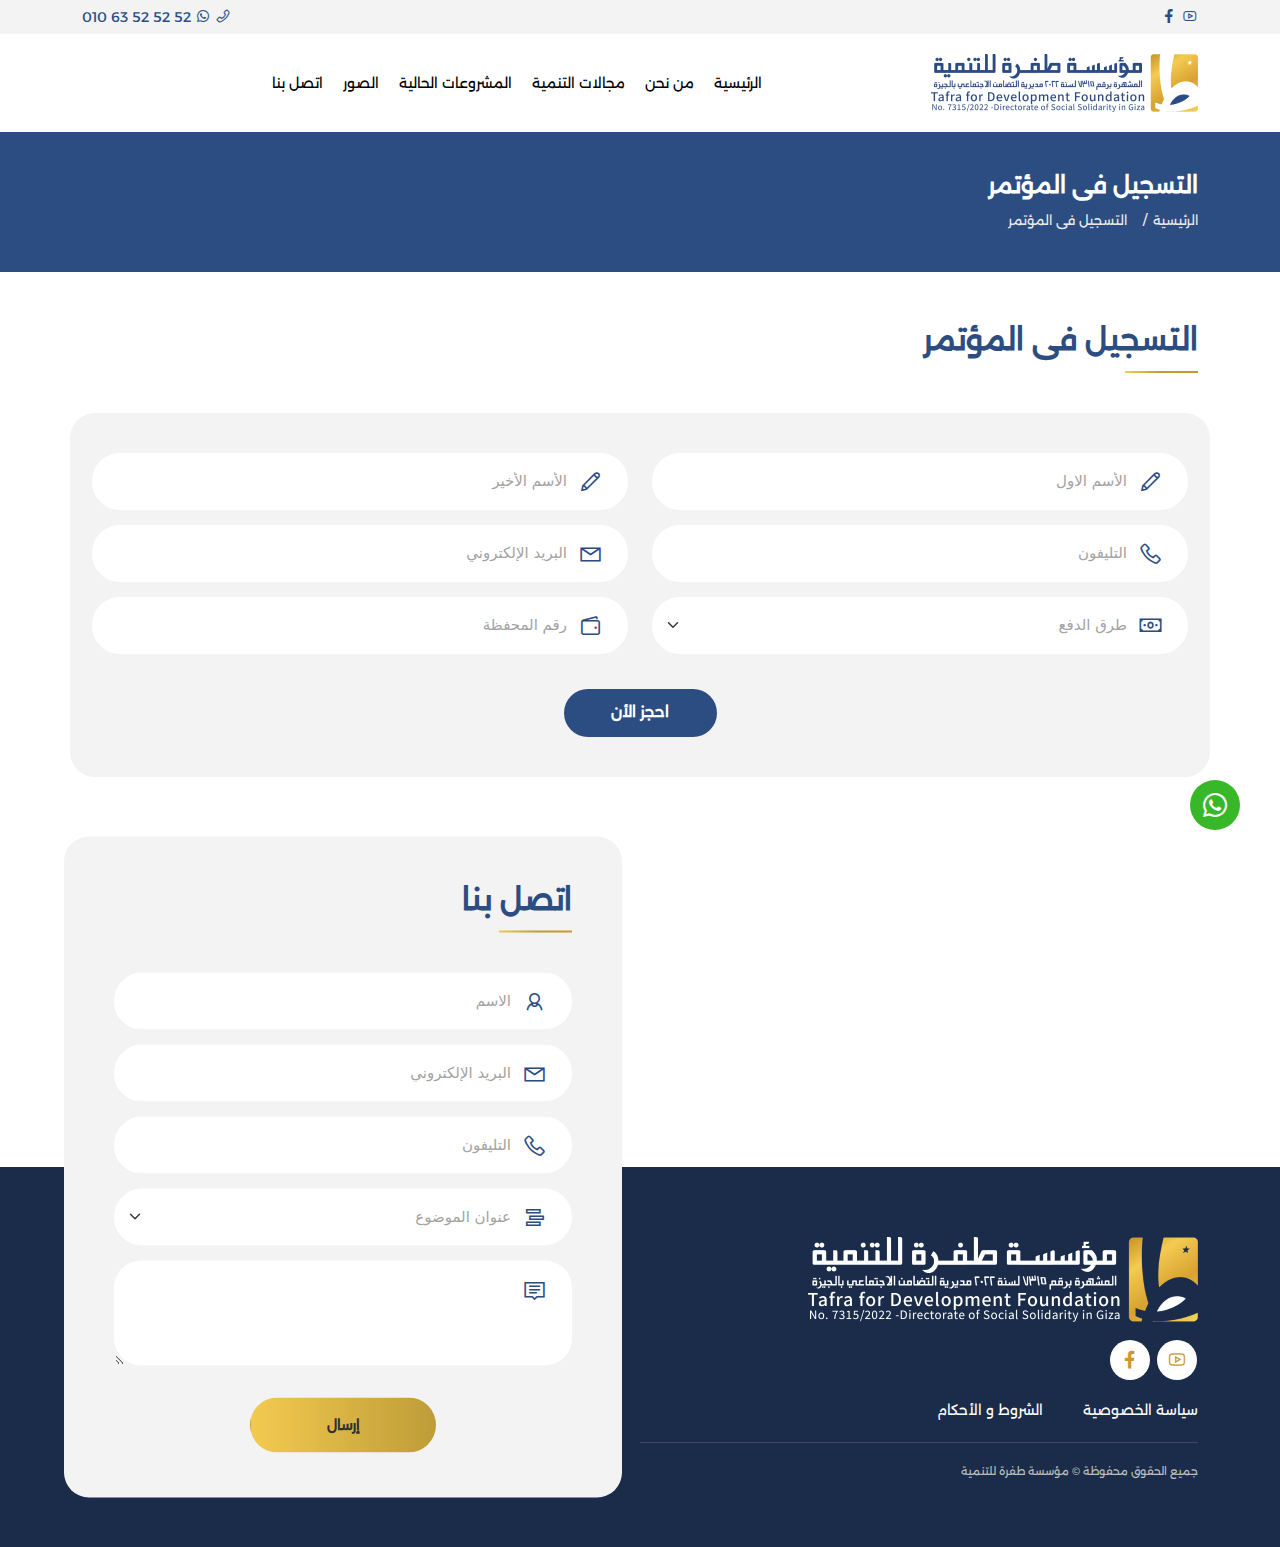
<file: payment.html>
<!DOCTYPE html>
<html dir="rtl" lang="ar">

<head>
    <meta charset="UTF-8" />
    <meta
      name="viewport"
      content="width=device-width, initial-scale=1, shrink-to-fit=no, user-scalable=no"
    />
    <title>مؤسسة طفرة للتنمية</title>
    <link rel="shortcut icon" type="img/png" href="images/fav.jpg">

    <link rel="stylesheet" href="css/bootstrap.rtl.min.css">
    <link rel="stylesheet" href="css/owl.carousel.min.css">
    <link rel="stylesheet" href="css/line-awesome.css" />
    <link rel="stylesheet" href="css/swiper.min.css" />
    <link rel="stylesheet" href="css/jquery.fancybox.min.css">
    <link rel="stylesheet" href="css/animate.css">
    <link rel="stylesheet" href="css/bootstrap-select.min.css">
    <link rel="stylesheet" href="css/hover-min.css" />
    <link rel="stylesheet" href="css/main.css?v=1.2">
</head>
 
<body>
  <div class="overlay" id="closeNav"></div>
  <!-- Start Loader -->
  <div class="loader">
      <img src="images/logo-foot.png" class="img-fluid svg pulse">
  </div> 

  <header>
    <div class="top-head">
      <div class="container">
        <div class="top-head-flex">
          <div class="top-head-social">
            <a href="https://www.youtube.com/@Tafra-NGO" target="_blank" class="youtube"><i class="lab la-youtube"></i></a>
            <a href="https://www.facebook.com/Tafra.NGO" target="_blank" class="facebook"><i class="lab la-facebook-f"></i></a>
          </div>
          <div class="top-head-phone">
              <a href="tel:01063525252" class="head-phone">
                <i class="las la-phone"></i>
                <i class="lab la-whatsapp"></i>
                <span>010 63 52 52 52</span>
              </a>
          </div>
        </div>
      </div>
    </div>
    <div class="head-menu">
      <div class="container">
        <div class="head-menu-flex">
          <div class="logo-head-menu">
            <a href="#!">
              <img src="images/logo-head.png" class="img-fluid" alt="logo">
            </a>
          </div>
          <div class="menu-head-menu">
            <div class="menu">
              <ul class="list-unstyled list-inline">
                <li>
                  <a href="#!">الرئيسية</a>
                </li>
                <li>
                  <a href="#about">من نحن</a>
                </li>
                <li>
                  <a href="#development">مجالات التنمية</a>
                </li>
                <li>
                  <a href="#projects">المشروعات الحالية</a>
                </li>
                <li>
                  <a href="#gallery">الصور</a>
                </li>
                <li>
                  <a href="#contact">اتصل بنا</a>
                </li>
              </ul>
            </div>
          </div>
          <!-- <div class="lang-head-menu">
            <a href="#!">En</a>
          </div> -->
          <div class="side-menu">
            <div id="mySidenav" class="sidenav">
                <a href="javascript:void(0)" class="closebtn" id="closeNav">&times;</a>
                <div class="logo">
                      <img src="images/logo-foot.png" class="img-responsive" alt="#">
                </div> 
                <ul class="list-unstyled">
                  <li>
                    <a href="#!">الرئيسية</a>
                  </li>
                  <li>
                    <a href="#!">من نحن</a>
                  </li>
                  <li>
                    <a href="#!">مجالات التنمية</a>
                  </li>
                  <li>
                    <a href="#!">المشروعات الحالية</a>
                  </li>
                  <li>
                    <a href="#!">الصور</a>
                  </li>
                  <li>
                    <a href="#!">اتصل بنا</a>
                  </li>
                  <!-- <li><a href="index-en.html">EN</a></li> -->

                </ul>
               
        
            </div>
        
            <span id="openNav">
                <div class="logo-side">
                    <div class="open-side">
                      <i class="las la-bars"></i>
                    </div>
                </div>
        
            </span>
          </div>
        </div>
      </div>
    </div>
  </header>
  <div class="about-head">
    <div class="container">
        <h3 class="about-main">
            <a href="#">التسجيل فى المؤتمر</a>
        </h3>
        <ul class="breadcrumb">
            <li>
                <a href="#"> الرئيسية</a>
            </li>
            <li>
                <a href="#">التسجيل فى المؤتمر</a>
            </li>

        </ul>
    </div>
  </div>
  <section class="payment-section">
    <div class="container">
        <div class="feat-text">
            <h2>التسجيل فى المؤتمر</h2>
        </div>
        <div class="row cont-flex">
       
                <div class="col-md-6">
                    <div class="form-group foot-na cont required">
                        <input type="text" class="form_input" placeholder="الأسم الاول">
                        <div class="photo-fo">
                            <i class="las la-pen"></i>
                          </div>
                    </div>
                </div>
                <div class="col-md-6">
                    <div class="form-group foot-na cont required">
                        <input type="text" class="form_input" placeholder="الأسم الأخير">
                        <div class="photo-fo">
                            <i class="las la-pen"></i>
                          </div>
                    </div>
                </div>
                <div class="col-md-6">
                    <div class="form-group foot-na cont required">
                        <input type="number" class="form_input" placeholder="التليفون">
                        <div class="photo-fo">
                            <i class="las la-phone"></i>
                          </div>
                    </div>
                </div>
                <div class="col-md-6">
                    <div class="form-group foot-na cont">
                        <input type="email" class="form_input" placeholder="البريد الإلكتروني">
                        <div class="photo-fo">
                            <i class="las la-envelope"></i>
                          </div>
                    </div>
                </div>
                <div class="col-md-6">
                    <div class="form-group te">
                        <div class="photo-fo">
                            <i class="las la-money-bill"></i>
                          </div>
                        <div class="cont"> 
                            <select class="form-select" aria-label=".form-select-lg example">
                                <option selected>طرق الدفع</option>
                                <option value="1">محفظة الكترونية</option>
                                <option value="2">حساب بنكى</option>
                                <option value="3">اخرى</option>
                               
                            </select>
                        </div> 
                      </div>
                </div>
                <div class="col-md-6">
                    <div class="form-group foot-na cont">
                        <input type="email" class="form_input" placeholder="رقم المحفظة">
                        <div class="photo-fo">
                            <i class="las la-wallet"></i>
                          </div>
                    </div>
                </div>
                <div class="pay-send">
                    <button type="button" class="form-submit">احجز الأن</button>
                </div>
           
        </div>
    </div>
  </section>

  <footer>
    <div class="container">
      <div class="call-form">
        <div class="feat-text">
          <h2>اتصل بنا</h2>
        </div>
        <div class="form details">
            <div class="form-group foot-na cont required">
              <input type="text" class="form_input" placeholder="الاسم ">
              <div class="photo-fo">
                <i class="las la-user-alt"></i>
              </div>
            </div>
            <div class="form-group foot-na cont">
                <input type="email" class="form_input" placeholder="البريد الإلكتروني">
                <div class="photo-fo">
                  <i class="las la-envelope"></i>
                </div>
            </div>
            <div class="form-group foot-na cont required">
                <input type="number" class="form_input" placeholder="التليفون">
                <div class="photo-fo">
                  <i class="las la-phone"></i>
                </div>
            </div>
        <div class="form-group te">
          <div class="photo-fo">
            <i class="las la-stream"></i>
          </div>
            <div class="cont"> 
                <select class="form-select" aria-label=".form-select-lg example">
                    <option selected>عنوان الموضوع</option>
                    <option value="1">خدمة عملاء المركز</option>
                    <option value="2">خدمة عملاء المدربين</option>
                    <option value="3">خدمة عملاء المتدربين</option>
                    <option value="4">خريجى المشروع</option>
                    <option value="5"> قياس المهارةو تراخيص العمل</option>
                    <option value="6">اخرى</option>
                   
                </select>
            </div> 
          </div>
       
        <div class="form-group te cont required">
          <div class="photo-fo">
            <i class="las la-comment"></i>
          </div>
          <textarea placeholder="الموضوع">

            </textarea>

        </div>
        <div class="ask-send">
            <button type="button" class="btn">إرسال</button>
        </div>
        </div>
      </div>
      <div class="foot-flex">
          <div class="foot-logo">
            <img src="images/logo-foot.png" alt="logo-foot" class="img-fluid">
          </div>
          <div class="foot-social">
            <a href="https://www.youtube.com/@Tafra-NGO" class="youtube"><i class="lab la-youtube"></i></a>
            <a href="https://www.facebook.com/Tafra.NGO" target="_blank" class="facebook"><i class="lab la-facebook-f"></i></a>
          </div>
          <div class="foot-link">
            <ul class="list-unstyled foot-ti">
              <li><a href="#!">سياسة الخصوصية</a></li>
              <li><a href="#!">الشروط و الأحكام</a></li>
              <!-- <li><a href="#!">اتصل بنا</a></li> -->
            </ul>
            
          </div>
          <div class="copy-right">
            <span>جميع الحقوق محفوظة © مؤسسة طفرة للتنمية</span>
          </div>
      </div>
              <a class="whats" href="https://wa.me/+201063525252" aria-label="whatsapp">
        <i class="lab la-whatsapp"></i>
    </a>
    </div>
  </footer>



<script src="js/jquery.min.js"></script>
<script src="js/popper.min.js"></script>
<script src="js/bootstrap-select.min.js"></script>
<script src="js/bootstrap.min.js"></script>
<script src="js/jquery.fancybox.min.js"></script>
<script src="js/swiper.min.js"></script>
<script src="js/owl.carousel.min.js"></script>
<script src="js/wow.min.js"></script> 
<script src="js/main.js"></script>

<script>
new WOW().init();
</script>

</body>
</file>
<file: css/line-awesome.css>
.la,
.las,
.lar,
.lal,
.lad,
.lab {
  -moz-osx-font-smoothing: grayscale;
  -webkit-font-smoothing: antialiased;
  display: inline-block;
  font-style: normal;
  font-variant: normal;
  text-rendering: auto;
  line-height: 1; }

.la-lg {
  font-size: 1.33333em;
  line-height: 0.75em;
  vertical-align: -.0667em; }

.la-xs {
  font-size: .75em; }

.la-sm {
  font-size: .875em; }

.la-1x {
  font-size: 1em; }

.la-2x {
  font-size: 2em; }

.la-3x {
  font-size: 3em; }

.la-4x {
  font-size: 4em; }

.la-5x {
  font-size: 5em; }

.la-6x {
  font-size: 6em; }

.la-7x {
  font-size: 7em; }

.la-8x {
  font-size: 8em; }

.la-9x {
  font-size: 9em; }

.la-10x {
  font-size: 10em; }

.la-fw {
  text-align: center;
  width: 1.25em; }

.la-ul {
  list-style-type: none;
  margin-left: 2.5em;
  padding-left: 0; }
  .la-ul > li {
    position: relative; }

.la-li {
  left: -2em;
  position: absolute;
  text-align: center;
  width: 2em;
  line-height: inherit; }

.la-border {
  border: solid 0.08em #eee;
  border-radius: .1em;
  padding: .2em .25em .15em; }

.la-pull-left {
  float: left; }

.la-pull-right {
  float: right; }

.la.la-pull-left,
.las.la-pull-left,
.lar.la-pull-left,
.lal.la-pull-left,
.lab.la-pull-left {
  margin-right: .3em; }

.la.la-pull-right,
.las.la-pull-right,
.lar.la-pull-right,
.lal.la-pull-right,
.lab.la-pull-right {
  margin-left: .3em; }

.la-spin {
  -webkit-animation: la-spin 2s infinite linear;
          animation: la-spin 2s infinite linear; }

.la-pulse {
  -webkit-animation: la-spin 1s infinite steps(8);
          animation: la-spin 1s infinite steps(8); }

@-webkit-keyframes la-spin {
  0% {
    -webkit-transform: rotate(0deg);
            transform: rotate(0deg); }
  100% {
    -webkit-transform: rotate(360deg);
            transform: rotate(360deg); } }

@keyframes la-spin {
  0% {
    -webkit-transform: rotate(0deg);
            transform: rotate(0deg); }
  100% {
    -webkit-transform: rotate(360deg);
            transform: rotate(360deg); } }

.la-rotate-90 {
  -ms-filter: "progid:DXImageTransform.Microsoft.BasicImage(rotation=1)";
  -webkit-transform: rotate(90deg);
          transform: rotate(90deg); }

.la-rotate-180 {
  -ms-filter: "progid:DXImageTransform.Microsoft.BasicImage(rotation=2)";
  -webkit-transform: rotate(180deg);
          transform: rotate(180deg); }

.la-rotate-270 {
  -ms-filter: "progid:DXImageTransform.Microsoft.BasicImage(rotation=3)";
  -webkit-transform: rotate(270deg);
          transform: rotate(270deg); }

.la-flip-horizontal {
  -ms-filter: "progid:DXImageTransform.Microsoft.BasicImage(rotation=0, mirror=1)";
  -webkit-transform: scale(-1, 1);
          transform: scale(-1, 1); }

.la-flip-vertical {
  -ms-filter: "progid:DXImageTransform.Microsoft.BasicImage(rotation=2, mirror=1)";
  -webkit-transform: scale(1, -1);
          transform: scale(1, -1); }

.la-flip-both, .la-flip-horizontal.la-flip-vertical {
  -ms-filter: "progid:DXImageTransform.Microsoft.BasicImage(rotation=2, mirror=1)";
  -webkit-transform: scale(-1, -1);
          transform: scale(-1, -1); }

:root .la-rotate-90,
:root .la-rotate-180,
:root .la-rotate-270,
:root .la-flip-horizontal,
:root .la-flip-vertical,
:root .la-flip-both {
  -webkit-filter: none;
          filter: none; }

.la-stack {
  display: inline-block;
  height: 2em;
  line-height: 2em;
  position: relative;
  vertical-align: middle;
  width: 2.5em; }

.la-stack-1x,
.la-stack-2x {
  left: 0;
  position: absolute;
  text-align: center;
  width: 100%; }

.la-stack-1x {
  line-height: inherit; }

.la-stack-2x {
  font-size: 2em; }

.la-inverse {
  color: #fff; }

/* Font Awesome uses the Unicode Private Use Area (PUA) to ensure screen
readers do not read off random characters that represent icons */
.la-500px:before {
  content: "\f26e"; }

.la-accessible-icon:before {
  content: "\f368"; }

.la-accusoft:before {
  content: "\f369"; }

.la-acquisitions-incorporated:before {
  content: "\f6af"; }

.la-ad:before {
  content: "\f641"; }

.la-address-book:before {
  content: "\f2b9"; }

.la-address-card:before {
  content: "\f2bb"; }

.la-adjust:before {
  content: "\f042"; }

.la-adn:before {
  content: "\f170"; }

.la-adobe:before {
  content: "\f778"; }

.la-adversal:before {
  content: "\f36a"; }

.la-affiliatetheme:before {
  content: "\f36b"; }

.la-air-freshener:before {
  content: "\f5d0"; }

.la-airbnb:before {
  content: "\f834"; }

.la-algolia:before {
  content: "\f36c"; }

.la-align-center:before {
  content: "\f037"; }

.la-align-justify:before {
  content: "\f039"; }

.la-align-left:before {
  content: "\f036"; }

.la-align-right:before {
  content: "\f038"; }

.la-alipay:before {
  content: "\f642"; }

.la-allergies:before {
  content: "\f461"; }

.la-amazon:before {
  content: "\f270"; }

.la-amazon-pay:before {
  content: "\f42c"; }

.la-ambulance:before {
  content: "\f0f9"; }

.la-american-sign-language-interpreting:before {
  content: "\f2a3"; }

.la-amilia:before {
  content: "\f36d"; }

.la-anchor:before {
  content: "\f13d"; }

.la-android:before {
  content: "\f17b"; }

.la-angellist:before {
  content: "\f209"; }

.la-angle-double-down:before {
  content: "\f103"; }

.la-angle-double-left:before {
  content: "\f100"; }

.la-angle-double-right:before {
  content: "\f101"; }

.la-angle-double-up:before {
  content: "\f102"; }

.la-angle-down:before {
  content: "\f107"; }

.la-angle-left:before {
  content: "\f104"; }

.la-angle-right:before {
  content: "\f105"; }

.la-angle-up:before {
  content: "\f106"; }

.la-angry:before {
  content: "\f556"; }

.la-angrycreative:before {
  content: "\f36e"; }

.la-angular:before {
  content: "\f420"; }

.la-ankh:before {
  content: "\f644"; }

.la-app-store:before {
  content: "\f36f"; }

.la-app-store-ios:before {
  content: "\f370"; }

.la-apper:before {
  content: "\f371"; }

.la-apple:before {
  content: "\f179"; }

.la-apple-alt:before {
  content: "\f5d1"; }

.la-apple-pay:before {
  content: "\f415"; }

.la-archive:before {
  content: "\f187"; }

.la-archway:before {
  content: "\f557"; }

.la-arrow-alt-circle-down:before {
  content: "\f358"; }

.la-arrow-alt-circle-left:before {
  content: "\f359"; }

.la-arrow-alt-circle-right:before {
  content: "\f35a"; }

.la-arrow-alt-circle-up:before {
  content: "\f35b"; }

.la-arrow-circle-down:before {
  content: "\f0ab"; }

.la-arrow-circle-left:before {
  content: "\f0a8"; }

.la-arrow-circle-right:before {
  content: "\f0a9"; }

.la-arrow-circle-up:before {
  content: "\f0aa"; }

.la-arrow-down:before {
  content: "\f063"; }

.la-arrow-left:before {
  content: "\f060"; }

.la-arrow-right:before {
  content: "\f061"; }

.la-arrow-up:before {
  content: "\f062"; }

.la-arrows-alt:before {
  content: "\f0b2"; }

.la-arrows-alt-h:before {
  content: "\f337"; }

.la-arrows-alt-v:before {
  content: "\f338"; }

.la-artstation:before {
  content: "\f77a"; }

.la-assistive-listening-systems:before {
  content: "\f2a2"; }

.la-asterisk:before {
  content: "\f069"; }

.la-asymmetrik:before {
  content: "\f372"; }

.la-at:before {
  content: "\f1fa"; }

.la-atlas:before {
  content: "\f558"; }

.la-atlassian:before {
  content: "\f77b"; }

.la-atom:before {
  content: "\f5d2"; }

.la-audible:before {
  content: "\f373"; }

.la-audio-description:before {
  content: "\f29e"; }

.la-autoprefixer:before {
  content: "\f41c"; }

.la-avianex:before {
  content: "\f374"; }

.la-aviato:before {
  content: "\f421"; }

.la-award:before {
  content: "\f559"; }

.la-aws:before {
  content: "\f375"; }

.la-baby:before {
  content: "\f77c"; }

.la-baby-carriage:before {
  content: "\f77d"; }

.la-backspace:before {
  content: "\f55a"; }

.la-backward:before {
  content: "\f04a"; }

.la-bacon:before {
  content: "\f7e5"; }

.la-balance-scale:before {
  content: "\f24e"; }

.la-balance-scale-left:before {
  content: "\f515"; }

.la-balance-scale-right:before {
  content: "\f516"; }

.la-ban:before {
  content: "\f05e"; }

.la-band-aid:before {
  content: "\f462"; }

.la-bandcamp:before {
  content: "\f2d5"; }

.la-barcode:before {
  content: "\f02a"; }

.la-bars:before {
  content: "\f0c9"; }

.la-baseball-ball:before {
  content: "\f433"; }

.la-basketball-ball:before {
  content: "\f434"; }

.la-bath:before {
  content: "\f2cd"; }

.la-battery-empty:before {
  content: "\f244"; }

.la-battery-full:before {
  content: "\f240"; }

.la-battery-half:before {
  content: "\f242"; }

.la-battery-quarter:before {
  content: "\f243"; }

.la-battery-three-quarters:before {
  content: "\f241"; }

.la-battle-net:before {
  content: "\f835"; }

.la-bed:before {
  content: "\f236"; }

.la-beer:before {
  content: "\f0fc"; }

.la-behance:before {
  content: "\f1b4"; }

.la-behance-square:before {
  content: "\f1b5"; }

.la-bell:before {
  content: "\f0f3"; }

.la-bell-slash:before {
  content: "\f1f6"; }

.la-bezier-curve:before {
  content: "\f55b"; }

.la-bible:before {
  content: "\f647"; }

.la-bicycle:before {
  content: "\f206"; }

.la-biking:before {
  content: "\f84a"; }

.la-bimobject:before {
  content: "\f378"; }

.la-binoculars:before {
  content: "\f1e5"; }

.la-biohazard:before {
  content: "\f780"; }

.la-birthday-cake:before {
  content: "\f1fd"; }

.la-bitbucket:before {
  content: "\f171"; }

.la-bitcoin:before {
  content: "\f379"; }

.la-bity:before {
  content: "\f37a"; }

.la-black-tie:before {
  content: "\f27e"; }

.la-blackberry:before {
  content: "\f37b"; }

.la-blender:before {
  content: "\f517"; }

.la-blender-phone:before {
  content: "\f6b6"; }

.la-blind:before {
  content: "\f29d"; }

.la-blog:before {
  content: "\f781"; }

.la-blogger:before {
  content: "\f37c"; }

.la-blogger-b:before {
  content: "\f37d"; }

.la-bluetooth:before {
  content: "\f293"; }

.la-bluetooth-b:before {
  content: "\f294"; }

.la-bold:before {
  content: "\f032"; }

.la-bolt:before {
  content: "\f0e7"; }

.la-bomb:before {
  content: "\f1e2"; }

.la-bone:before {
  content: "\f5d7"; }

.la-bong:before {
  content: "\f55c"; }

.la-book:before {
  content: "\f02d"; }

.la-book-dead:before {
  content: "\f6b7"; }

.la-book-medical:before {
  content: "\f7e6"; }

.la-book-open:before {
  content: "\f518"; }

.la-book-reader:before {
  content: "\f5da"; }

.la-bookmark:before {
  content: "\f02e"; }

.la-bootstrap:before {
  content: "\f836"; }

.la-border-all:before {
  content: "\f84c"; }

.la-border-none:before {
  content: "\f850"; }

.la-border-style:before {
  content: "\f853"; }

.la-bowling-ball:before {
  content: "\f436"; }

.la-box:before {
  content: "\f466"; }

.la-box-open:before {
  content: "\f49e"; }

.la-boxes:before {
  content: "\f468"; }

.la-braille:before {
  content: "\f2a1"; }

.la-brain:before {
  content: "\f5dc"; }

.la-bread-slice:before {
  content: "\f7ec"; }

.la-briefcase:before {
  content: "\f0b1"; }

.la-briefcase-medical:before {
  content: "\f469"; }

.la-broadcast-tower:before {
  content: "\f519"; }

.la-broom:before {
  content: "\f51a"; }

.la-brush:before {
  content: "\f55d"; }

.la-btc:before {
  content: "\f15a"; }

.la-buffer:before {
  content: "\f837"; }

.la-bug:before {
  content: "\f188"; }

.la-building:before {
  content: "\f1ad"; }

.la-bullhorn:before {
  content: "\f0a1"; }

.la-bullseye:before {
  content: "\f140"; }

.la-burn:before {
  content: "\f46a"; }

.la-buromobelexperte:before {
  content: "\f37f"; }

.la-bus:before {
  content: "\f207"; }

.la-bus-alt:before {
  content: "\f55e"; }

.la-business-time:before {
  content: "\f64a"; }

.la-buy-n-large:before {
  content: "\f8a6"; }

.la-buysellads:before {
  content: "\f20d"; }

.la-calculator:before {
  content: "\f1ec"; }

.la-calendar:before {
  content: "\f133"; }

.la-calendar-alt:before {
  content: "\f073"; }

.la-calendar-check:before {
  content: "\f274"; }

.la-calendar-day:before {
  content: "\f783"; }

.la-calendar-minus:before {
  content: "\f272"; }

.la-calendar-plus:before {
  content: "\f271"; }

.la-calendar-times:before {
  content: "\f273"; }

.la-calendar-week:before {
  content: "\f784"; }

.la-camera:before {
  content: "\f030"; }

.la-camera-retro:before {
  content: "\f083"; }

.la-campground:before {
  content: "\f6bb"; }

.la-canadian-maple-leaf:before {
  content: "\f785"; }

.la-candy-cane:before {
  content: "\f786"; }

.la-cannabis:before {
  content: "\f55f"; }

.la-capsules:before {
  content: "\f46b"; }

.la-car:before {
  content: "\f1b9"; }

.la-car-alt:before {
  content: "\f5de"; }

.la-car-battery:before {
  content: "\f5df"; }

.la-car-crash:before {
  content: "\f5e1"; }

.la-car-side:before {
  content: "\f5e4"; }

.la-caret-down:before {
  content: "\f0d7"; }

.la-caret-left:before {
  content: "\f0d9"; }

.la-caret-right:before {
  content: "\f0da"; }

.la-caret-square-down:before {
  content: "\f150"; }

.la-caret-square-left:before {
  content: "\f191"; }

.la-caret-square-right:before {
  content: "\f152"; }

.la-caret-square-up:before {
  content: "\f151"; }

.la-caret-up:before {
  content: "\f0d8"; }

.la-carrot:before {
  content: "\f787"; }

.la-cart-arrow-down:before {
  content: "\f218"; }

.la-cart-plus:before {
  content: "\f217"; }

.la-cash-register:before {
  content: "\f788"; }

.la-cat:before {
  content: "\f6be"; }

.la-cc-amazon-pay:before {
  content: "\f42d"; }

.la-cc-amex:before {
  content: "\f1f3"; }

.la-cc-apple-pay:before {
  content: "\f416"; }

.la-cc-diners-club:before {
  content: "\f24c"; }

.la-cc-discover:before {
  content: "\f1f2"; }

.la-cc-jcb:before {
  content: "\f24b"; }

.la-cc-mastercard:before {
  content: "\f1f1"; }

.la-cc-paypal:before {
  content: "\f1f4"; }

.la-cc-stripe:before {
  content: "\f1f5"; }

.la-cc-visa:before {
  content: "\f1f0"; }

.la-centercode:before {
  content: "\f380"; }

.la-centos:before {
  content: "\f789"; }

.la-certificate:before {
  content: "\f0a3"; }

.la-chair:before {
  content: "\f6c0"; }

.la-chalkboard:before {
  content: "\f51b"; }

.la-chalkboard-teacher:before {
  content: "\f51c"; }

.la-charging-station:before {
  content: "\f5e7"; }

.la-chart-area:before {
  content: "\f1fe"; }

.la-chart-bar:before {
  content: "\f080"; }

.la-chart-line:before {
  content: "\f201"; }

.la-chart-pie:before {
  content: "\f200"; }

.la-check:before {
  content: "\f00c"; }

.la-check-circle:before {
  content: "\f058"; }

.la-check-double:before {
  content: "\f560"; }

.la-check-square:before {
  content: "\f14a"; }

.la-cheese:before {
  content: "\f7ef"; }

.la-chess:before {
  content: "\f439"; }

.la-chess-bishop:before {
  content: "\f43a"; }

.la-chess-board:before {
  content: "\f43c"; }

.la-chess-king:before {
  content: "\f43f"; }

.la-chess-knight:before {
  content: "\f441"; }

.la-chess-pawn:before {
  content: "\f443"; }

.la-chess-queen:before {
  content: "\f445"; }

.la-chess-rook:before {
  content: "\f447"; }

.la-chevron-circle-down:before {
  content: "\f13a"; }

.la-chevron-circle-left:before {
  content: "\f137"; }

.la-chevron-circle-right:before {
  content: "\f138"; }

.la-chevron-circle-up:before {
  content: "\f139"; }

.la-chevron-down:before {
  content: "\f078"; }

.la-chevron-left:before {
  content: "\f053"; }

.la-chevron-right:before {
  content: "\f054"; }

.la-chevron-up:before {
  content: "\f077"; }

.la-child:before {
  content: "\f1ae"; }

.la-chrome:before {
  content: "\f268"; }

.la-chromecast:before {
  content: "\f838"; }

.la-church:before {
  content: "\f51d"; }

.la-circle:before {
  content: "\f111"; }

.la-circle-notch:before {
  content: "\f1ce"; }

.la-city:before {
  content: "\f64f"; }

.la-clinic-medical:before {
  content: "\f7f2"; }

.la-clipboard:before {
  content: "\f328"; }

.la-clipboard-check:before {
  content: "\f46c"; }

.la-clipboard-list:before {
  content: "\f46d"; }

.la-clock:before {
  content: "\f017"; }

.la-clone:before {
  content: "\f24d"; }

.la-closed-captioning:before {
  content: "\f20a"; }

.la-cloud:before {
  content: "\f0c2"; }

.la-cloud-download-alt:before {
  content: "\f381"; }

.la-cloud-meatball:before {
  content: "\f73b"; }

.la-cloud-moon:before {
  content: "\f6c3"; }

.la-cloud-moon-rain:before {
  content: "\f73c"; }

.la-cloud-rain:before {
  content: "\f73d"; }

.la-cloud-showers-heavy:before {
  content: "\f740"; }

.la-cloud-sun:before {
  content: "\f6c4"; }

.la-cloud-sun-rain:before {
  content: "\f743"; }

.la-cloud-upload-alt:before {
  content: "\f382"; }

.la-cloudscale:before {
  content: "\f383"; }

.la-cloudsmith:before {
  content: "\f384"; }

.la-cloudversify:before {
  content: "\f385"; }

.la-cocktail:before {
  content: "\f561"; }

.la-code:before {
  content: "\f121"; }

.la-code-branch:before {
  content: "\f126"; }

.la-codepen:before {
  content: "\f1cb"; }

.la-codiepie:before {
  content: "\f284"; }

.la-coffee:before {
  content: "\f0f4"; }

.la-cog:before {
  content: "\f013"; }

.la-cogs:before {
  content: "\f085"; }

.la-coins:before {
  content: "\f51e"; }

.la-columns:before {
  content: "\f0db"; }

.la-comment:before {
  content: "\f075"; }

.la-comment-alt:before {
  content: "\f27a"; }

.la-comment-dollar:before {
  content: "\f651"; }

.la-comment-dots:before {
  content: "\f4ad"; }

.la-comment-medical:before {
  content: "\f7f5"; }

.la-comment-slash:before {
  content: "\f4b3"; }

.la-comments:before {
  content: "\f086"; }

.la-comments-dollar:before {
  content: "\f653"; }

.la-compact-disc:before {
  content: "\f51f"; }

.la-compass:before {
  content: "\f14e"; }

.la-compress:before {
  content: "\f066"; }

.la-compress-arrows-alt:before {
  content: "\f78c"; }

.la-concierge-bell:before {
  content: "\f562"; }

.la-confluence:before {
  content: "\f78d"; }

.la-connectdevelop:before {
  content: "\f20e"; }

.la-contao:before {
  content: "\f26d"; }

.la-cookie:before {
  content: "\f563"; }

.la-cookie-bite:before {
  content: "\f564"; }

.la-copy:before {
  content: "\f0c5"; }

.la-copyright:before {
  content: "\f1f9"; }

.la-cotton-bureau:before {
  content: "\f89e"; }

.la-couch:before {
  content: "\f4b8"; }

.la-cpanel:before {
  content: "\f388"; }

.la-creative-commons:before {
  content: "\f25e"; }

.la-creative-commons-by:before {
  content: "\f4e7"; }

.la-creative-commons-nc:before {
  content: "\f4e8"; }

.la-creative-commons-nc-eu:before {
  content: "\f4e9"; }

.la-creative-commons-nc-jp:before {
  content: "\f4ea"; }

.la-creative-commons-nd:before {
  content: "\f4eb"; }

.la-creative-commons-pd:before {
  content: "\f4ec"; }

.la-creative-commons-pd-alt:before {
  content: "\f4ed"; }

.la-creative-commons-remix:before {
  content: "\f4ee"; }

.la-creative-commons-sa:before {
  content: "\f4ef"; }

.la-creative-commons-sampling:before {
  content: "\f4f0"; }

.la-creative-commons-sampling-plus:before {
  content: "\f4f1"; }

.la-creative-commons-share:before {
  content: "\f4f2"; }

.la-creative-commons-zero:before {
  content: "\f4f3"; }

.la-credit-card:before {
  content: "\f09d"; }

.la-critical-role:before {
  content: "\f6c9"; }

.la-crop:before {
  content: "\f125"; }

.la-crop-alt:before {
  content: "\f565"; }

.la-cross:before {
  content: "\f654"; }

.la-crosshairs:before {
  content: "\f05b"; }

.la-crow:before {
  content: "\f520"; }

.la-crown:before {
  content: "\f521"; }

.la-crutch:before {
  content: "\f7f7"; }

.la-css3:before {
  content: "\f13c"; }

.la-css3-alt:before {
  content: "\f38b"; }

.la-cube:before {
  content: "\f1b2"; }

.la-cubes:before {
  content: "\f1b3"; }

.la-cut:before {
  content: "\f0c4"; }

.la-cuttlefish:before {
  content: "\f38c"; }

.la-d-and-d:before {
  content: "\f38d"; }

.la-d-and-d-beyond:before {
  content: "\f6ca"; }

.la-dashcube:before {
  content: "\f210"; }

.la-database:before {
  content: "\f1c0"; }

.la-deaf:before {
  content: "\f2a4"; }

.la-delicious:before {
  content: "\f1a5"; }

.la-democrat:before {
  content: "\f747"; }

.la-deploydog:before {
  content: "\f38e"; }

.la-deskpro:before {
  content: "\f38f"; }

.la-desktop:before {
  content: "\f108"; }

.la-dev:before {
  content: "\f6cc"; }

.la-deviantart:before {
  content: "\f1bd"; }

.la-dharmachakra:before {
  content: "\f655"; }

.la-dhl:before {
  content: "\f790"; }

.la-diagnoses:before {
  content: "\f470"; }

.la-diaspora:before {
  content: "\f791"; }

.la-dice:before {
  content: "\f522"; }

.la-dice-d20:before {
  content: "\f6cf"; }

.la-dice-d6:before {
  content: "\f6d1"; }

.la-dice-five:before {
  content: "\f523"; }

.la-dice-four:before {
  content: "\f524"; }

.la-dice-one:before {
  content: "\f525"; }

.la-dice-six:before {
  content: "\f526"; }

.la-dice-three:before {
  content: "\f527"; }

.la-dice-two:before {
  content: "\f528"; }

.la-digg:before {
  content: "\f1a6"; }

.la-digital-ocean:before {
  content: "\f391"; }

.la-digital-tachograph:before {
  content: "\f566"; }

.la-directions:before {
  content: "\f5eb"; }

.la-discord:before {
  content: "\f392"; }

.la-discourse:before {
  content: "\f393"; }

.la-divide:before {
  content: "\f529"; }

.la-dizzy:before {
  content: "\f567"; }

.la-dna:before {
  content: "\f471"; }

.la-dochub:before {
  content: "\f394"; }

.la-docker:before {
  content: "\f395"; }

.la-dog:before {
  content: "\f6d3"; }

.la-dollar-sign:before {
  content: "\f155"; }

.la-dolly:before {
  content: "\f472"; }

.la-dolly-flatbed:before {
  content: "\f474"; }

.la-donate:before {
  content: "\f4b9"; }

.la-door-closed:before {
  content: "\f52a"; }

.la-door-open:before {
  content: "\f52b"; }

.la-dot-circle:before {
  content: "\f192"; }

.la-dove:before {
  content: "\f4ba"; }

.la-download:before {
  content: "\f019"; }

.la-draft2digital:before {
  content: "\f396"; }

.la-drafting-compass:before {
  content: "\f568"; }

.la-dragon:before {
  content: "\f6d5"; }

.la-draw-polygon:before {
  content: "\f5ee"; }

.la-dribbble:before {
  content: "\f17d"; }

.la-dribbble-square:before {
  content: "\f397"; }

.la-dropbox:before {
  content: "\f16b"; }

.la-drum:before {
  content: "\f569"; }

.la-drum-steelpan:before {
  content: "\f56a"; }

.la-drumstick-bite:before {
  content: "\f6d7"; }

.la-drupal:before {
  content: "\f1a9"; }

.la-dumbbell:before {
  content: "\f44b"; }

.la-dumpster:before {
  content: "\f793"; }

.la-dumpster-fire:before {
  content: "\f794"; }

.la-dungeon:before {
  content: "\f6d9"; }

.la-dyalog:before {
  content: "\f399"; }

.la-earlybirds:before {
  content: "\f39a"; }

.la-ebay:before {
  content: "\f4f4"; }

.la-edge:before {
  content: "\f282"; }

.la-edit:before {
  content: "\f044"; }

.la-egg:before {
  content: "\f7fb"; }

.la-eject:before {
  content: "\f052"; }

.la-elementor:before {
  content: "\f430"; }

.la-ellipsis-h:before {
  content: "\f141"; }

.la-ellipsis-v:before {
  content: "\f142"; }

.la-ello:before {
  content: "\f5f1"; }

.la-ember:before {
  content: "\f423"; }

.la-empire:before {
  content: "\f1d1"; }

.la-envelope:before {
  content: "\f0e0"; }

.la-envelope-open:before {
  content: "\f2b6"; }

.la-envelope-open-text:before {
  content: "\f658"; }

.la-envelope-square:before {
  content: "\f199"; }

.la-envira:before {
  content: "\f299"; }

.la-equals:before {
  content: "\f52c"; }

.la-eraser:before {
  content: "\f12d"; }

.la-erlang:before {
  content: "\f39d"; }

.la-ethereum:before {
  content: "\f42e"; }

.la-ethernet:before {
  content: "\f796"; }

.la-etsy:before {
  content: "\f2d7"; }

.la-euro-sign:before {
  content: "\f153"; }

.la-evernote:before {
  content: "\f839"; }

.la-exchange-alt:before {
  content: "\f362"; }

.la-exclamation:before {
  content: "\f12a"; }

.la-exclamation-circle:before {
  content: "\f06a"; }

.la-exclamation-triangle:before {
  content: "\f071"; }

.la-expand:before {
  content: "\f065"; }

.la-expand-arrows-alt:before {
  content: "\f31e"; }

.la-expeditedssl:before {
  content: "\f23e"; }

.la-external-link-alt:before {
  content: "\f35d"; }

.la-external-link-square-alt:before {
  content: "\f360"; }

.la-eye:before {
  content: "\f06e"; }

.la-eye-dropper:before {
  content: "\f1fb"; }

.la-eye-slash:before {
  content: "\f070"; }

.la-facebook:before {
  content: "\f09a"; }

.la-facebook-f:before {
  content: "\f39e"; }

.la-facebook-messenger:before {
  content: "\f39f"; }

.la-facebook-square:before {
  content: "\f082"; }

.la-fan:before {
  content: "\f863"; }

.la-fantasy-flight-games:before {
  content: "\f6dc"; }

.la-fast-backward:before {
  content: "\f049"; }

.la-fast-forward:before {
  content: "\f050"; }

.la-fax:before {
  content: "\f1ac"; }

.la-feather:before {
  content: "\f52d"; }

.la-feather-alt:before {
  content: "\f56b"; }

.la-fedex:before {
  content: "\f797"; }

.la-fedora:before {
  content: "\f798"; }

.la-female:before {
  content: "\f182"; }

.la-fighter-jet:before {
  content: "\f0fb"; }

.la-figma:before {
  content: "\f799"; }

.la-file:before {
  content: "\f15b"; }

.la-file-alt:before {
  content: "\f15c"; }

.la-file-archive:before {
  content: "\f1c6"; }

.la-file-audio:before {
  content: "\f1c7"; }

.la-file-code:before {
  content: "\f1c9"; }

.la-file-contract:before {
  content: "\f56c"; }

.la-file-csv:before {
  content: "\f6dd"; }

.la-file-download:before {
  content: "\f56d"; }

.la-file-excel:before {
  content: "\f1c3"; }

.la-file-export:before {
  content: "\f56e"; }

.la-file-image:before {
  content: "\f1c5"; }

.la-file-import:before {
  content: "\f56f"; }

.la-file-invoice:before {
  content: "\f570"; }

.la-file-invoice-dollar:before {
  content: "\f571"; }

.la-file-medical:before {
  content: "\f477"; }

.la-file-medical-alt:before {
  content: "\f478"; }

.la-file-pdf:before {
  content: "\f1c1"; }

.la-file-powerpoint:before {
  content: "\f1c4"; }

.la-file-prescription:before {
  content: "\f572"; }

.la-file-signature:before {
  content: "\f573"; }

.la-file-upload:before {
  content: "\f574"; }

.la-file-video:before {
  content: "\f1c8"; }

.la-file-word:before {
  content: "\f1c2"; }

.la-fill:before {
  content: "\f575"; }

.la-fill-drip:before {
  content: "\f576"; }

.la-film:before {
  content: "\f008"; }

.la-filter:before {
  content: "\f0b0"; }

.la-fingerprint:before {
  content: "\f577"; }

.la-fire:before {
  content: "\f06d"; }

.la-fire-alt:before {
  content: "\f7e4"; }

.la-fire-extinguisher:before {
  content: "\f134"; }

.la-firefox:before {
  content: "\f269"; }

.la-first-aid:before {
  content: "\f479"; }

.la-first-order:before {
  content: "\f2b0"; }

.la-first-order-alt:before {
  content: "\f50a"; }

.la-firstdraft:before {
  content: "\f3a1"; }

.la-fish:before {
  content: "\f578"; }

.la-fist-raised:before {
  content: "\f6de"; }

.la-flag:before {
  content: "\f024"; }

.la-flag-checkered:before {
  content: "\f11e"; }

.la-flag-usa:before {
  content: "\f74d"; }

.la-flask:before {
  content: "\f0c3"; }

.la-flickr:before {
  content: "\f16e"; }

.la-flipboard:before {
  content: "\f44d"; }

.la-flushed:before {
  content: "\f579"; }

.la-fly:before {
  content: "\f417"; }

.la-folder:before {
  content: "\f07b"; }

.la-folder-minus:before {
  content: "\f65d"; }

.la-folder-open:before {
  content: "\f07c"; }

.la-folder-plus:before {
  content: "\f65e"; }

.la-font:before {
  content: "\f031"; }

.la-font-awesome:before {
  content: "\f2b4"; }

.la-font-awesome-alt:before {
  content: "\f35c"; }

.la-font-awesome-flag:before {
  content: "\f425"; }

.la-font-awesome-logo-full:before {
  content: "\f4e6"; }

.la-fonticons:before {
  content: "\f280"; }

.la-fonticons-fi:before {
  content: "\f3a2"; }

.la-football-ball:before {
  content: "\f44e"; }

.la-fort-awesome:before {
  content: "\f286"; }

.la-fort-awesome-alt:before {
  content: "\f3a3"; }

.la-forumbee:before {
  content: "\f211"; }

.la-forward:before {
  content: "\f04e"; }

.la-foursquare:before {
  content: "\f180"; }

.la-free-code-camp:before {
  content: "\f2c5"; }

.la-freebsd:before {
  content: "\f3a4"; }

.la-frog:before {
  content: "\f52e"; }

.la-frown:before {
  content: "\f119"; }

.la-frown-open:before {
  content: "\f57a"; }

.la-fulcrum:before {
  content: "\f50b"; }

.la-funnel-dollar:before {
  content: "\f662"; }

.la-futbol:before {
  content: "\f1e3"; }

.la-galactic-republic:before {
  content: "\f50c"; }

.la-galactic-senate:before {
  content: "\f50d"; }

.la-gamepad:before {
  content: "\f11b"; }

.la-gas-pump:before {
  content: "\f52f"; }

.la-gavel:before {
  content: "\f0e3"; }

.la-gem:before {
  content: "\f3a5"; }

.la-genderless:before {
  content: "\f22d"; }

.la-get-pocket:before {
  content: "\f265"; }

.la-gg:before {
  content: "\f260"; }

.la-gg-circle:before {
  content: "\f261"; }

.la-ghost:before {
  content: "\f6e2"; }

.la-gift:before {
  content: "\f06b"; }

.la-gifts:before {
  content: "\f79c"; }

.la-git:before {
  content: "\f1d3"; }

.la-git-alt:before {
  content: "\f841"; }

.la-git-square:before {
  content: "\f1d2"; }

.la-github:before {
  content: "\f09b"; }

.la-github-alt:before {
  content: "\f113"; }

.la-github-square:before {
  content: "\f092"; }

.la-gitkraken:before {
  content: "\f3a6"; }

.la-gitlab:before {
  content: "\f296"; }

.la-gitter:before {
  content: "\f426"; }

.la-glass-cheers:before {
  content: "\f79f"; }

.la-glass-martini:before {
  content: "\f000"; }

.la-glass-martini-alt:before {
  content: "\f57b"; }

.la-glass-whiskey:before {
  content: "\f7a0"; }

.la-glasses:before {
  content: "\f530"; }

.la-glide:before {
  content: "\f2a5"; }

.la-glide-g:before {
  content: "\f2a6"; }

.la-globe:before {
  content: "\f0ac"; }

.la-globe-africa:before {
  content: "\f57c"; }

.la-globe-americas:before {
  content: "\f57d"; }

.la-globe-asia:before {
  content: "\f57e"; }

.la-globe-europe:before {
  content: "\f7a2"; }

.la-gofore:before {
  content: "\f3a7"; }

.la-golf-ball:before {
  content: "\f450"; }

.la-goodreads:before {
  content: "\f3a8"; }

.la-goodreads-g:before {
  content: "\f3a9"; }

.la-google:before {
  content: "\f1a0"; }

.la-google-drive:before {
  content: "\f3aa"; }

.la-google-play:before {
  content: "\f3ab"; }

.la-google-plus:before {
  content: "\f2b3"; }

.la-google-plus-g:before {
  content: "\f0d5"; }

.la-google-plus-square:before {
  content: "\f0d4"; }

.la-google-wallet:before {
  content: "\f1ee"; }

.la-gopuram:before {
  content: "\f664"; }

.la-graduation-cap:before {
  content: "\f19d"; }

.la-gratipay:before {
  content: "\f184"; }

.la-grav:before {
  content: "\f2d6"; }

.la-greater-than:before {
  content: "\f531"; }

.la-greater-than-equal:before {
  content: "\f532"; }

.la-grimace:before {
  content: "\f57f"; }

.la-grin:before {
  content: "\f580"; }

.la-grin-alt:before {
  content: "\f581"; }

.la-grin-beam:before {
  content: "\f582"; }

.la-grin-beam-sweat:before {
  content: "\f583"; }

.la-grin-hearts:before {
  content: "\f584"; }

.la-grin-squint:before {
  content: "\f585"; }

.la-grin-squint-tears:before {
  content: "\f586"; }

.la-grin-stars:before {
  content: "\f587"; }

.la-grin-tears:before {
  content: "\f588"; }

.la-grin-tongue:before {
  content: "\f589"; }

.la-grin-tongue-squint:before {
  content: "\f58a"; }

.la-grin-tongue-wink:before {
  content: "\f58b"; }

.la-grin-wink:before {
  content: "\f58c"; }

.la-grip-horizontal:before {
  content: "\f58d"; }

.la-grip-lines:before {
  content: "\f7a4"; }

.la-grip-lines-vertical:before {
  content: "\f7a5"; }

.la-grip-vertical:before {
  content: "\f58e"; }

.la-gripfire:before {
  content: "\f3ac"; }

.la-grunt:before {
  content: "\f3ad"; }

.la-guitar:before {
  content: "\f7a6"; }

.la-gulp:before {
  content: "\f3ae"; }

.la-h-square:before {
  content: "\f0fd"; }

.la-hacker-news:before {
  content: "\f1d4"; }

.la-hacker-news-square:before {
  content: "\f3af"; }

.la-hackerrank:before {
  content: "\f5f7"; }

.la-hamburger:before {
  content: "\f805"; }

.la-hammer:before {
  content: "\f6e3"; }

.la-hamsa:before {
  content: "\f665"; }

.la-hand-holding:before {
  content: "\f4bd"; }

.la-hand-holding-heart:before {
  content: "\f4be"; }

.la-hand-holding-usd:before {
  content: "\f4c0"; }

.la-hand-lizard:before {
  content: "\f258"; }

.la-hand-middle-finger:before {
  content: "\f806"; }

.la-hand-paper:before {
  content: "\f256"; }

.la-hand-peace:before {
  content: "\f25b"; }

.la-hand-point-down:before {
  content: "\f0a7"; }

.la-hand-point-left:before {
  content: "\f0a5"; }

.la-hand-point-right:before {
  content: "\f0a4"; }

.la-hand-point-up:before {
  content: "\f0a6"; }

.la-hand-pointer:before {
  content: "\f25a"; }

.la-hand-rock:before {
  content: "\f255"; }

.la-hand-scissors:before {
  content: "\f257"; }

.la-hand-spock:before {
  content: "\f259"; }

.la-hands:before {
  content: "\f4c2"; }

.la-hands-helping:before {
  content: "\f4c4"; }

.la-handshake:before {
  content: "\f2b5"; }

.la-hanukiah:before {
  content: "\f6e6"; }

.la-hard-hat:before {
  content: "\f807"; }

.la-hashtag:before {
  content: "\f292"; }

.la-hat-cowboy:before {
  content: "\f8c0"; }

.la-hat-cowboy-side:before {
  content: "\f8c1"; }

.la-hat-wizard:before {
  content: "\f6e8"; }

.la-haykal:before {
  content: "\f666"; }

.la-hdd:before {
  content: "\f0a0"; }

.la-heading:before {
  content: "\f1dc"; }

.la-headphones:before {
  content: "\f025"; }

.la-headphones-alt:before {
  content: "\f58f"; }

.la-headset:before {
  content: "\f590"; }

.la-heart:before {
  content: "\f004"; }

.la-heart-broken:before {
  content: "\f7a9"; }

.la-heartbeat:before {
  content: "\f21e"; }

.la-helicopter:before {
  content: "\f533"; }

.la-highlighter:before {
  content: "\f591"; }

.la-hiking:before {
  content: "\f6ec"; }

.la-hippo:before {
  content: "\f6ed"; }

.la-hips:before {
  content: "\f452"; }

.la-hire-a-helper:before {
  content: "\f3b0"; }

.la-history:before {
  content: "\f1da"; }

.la-hockey-puck:before {
  content: "\f453"; }

.la-holly-berry:before {
  content: "\f7aa"; }

.la-home:before {
  content: "\f015"; }

.la-hooli:before {
  content: "\f427"; }

.la-hornbill:before {
  content: "\f592"; }

.la-horse:before {
  content: "\f6f0"; }

.la-horse-head:before {
  content: "\f7ab"; }

.la-hospital:before {
  content: "\f0f8"; }

.la-hospital-alt:before {
  content: "\f47d"; }

.la-hospital-symbol:before {
  content: "\f47e"; }

.la-hot-tub:before {
  content: "\f593"; }

.la-hotdog:before {
  content: "\f80f"; }

.la-hotel:before {
  content: "\f594"; }

.la-hotjar:before {
  content: "\f3b1"; }

.la-hourglass:before {
  content: "\f254"; }

.la-hourglass-end:before {
  content: "\f253"; }

.la-hourglass-half:before {
  content: "\f252"; }

.la-hourglass-start:before {
  content: "\f251"; }

.la-house-damage:before {
  content: "\f6f1"; }

.la-houzz:before {
  content: "\f27c"; }

.la-hryvnia:before {
  content: "\f6f2"; }

.la-html5:before {
  content: "\f13b"; }

.la-hubspot:before {
  content: "\f3b2"; }

.la-i-cursor:before {
  content: "\f246"; }

.la-ice-cream:before {
  content: "\f810"; }

.la-icicles:before {
  content: "\f7ad"; }

.la-icons:before {
  content: "\f86d"; }

.la-id-badge:before {
  content: "\f2c1"; }

.la-id-card:before {
  content: "\f2c2"; }

.la-id-card-alt:before {
  content: "\f47f"; }

.la-igloo:before {
  content: "\f7ae"; }

.la-image:before {
  content: "\f03e"; }

.la-images:before {
  content: "\f302"; }

.la-imdb:before {
  content: "\f2d8"; }

.la-inbox:before {
  content: "\f01c"; }

.la-indent:before {
  content: "\f03c"; }

.la-industry:before {
  content: "\f275"; }

.la-infinity:before {
  content: "\f534"; }

.la-info:before {
  content: "\f129"; }

.la-info-circle:before {
  content: "\f05a"; }

.la-instagram:before {
  content: "\f16d"; }

.la-intercom:before {
  content: "\f7af"; }

.la-internet-explorer:before {
  content: "\f26b"; }

.la-invision:before {
  content: "\f7b0"; }

.la-ioxhost:before {
  content: "\f208"; }

.la-italic:before {
  content: "\f033"; }

.la-itch-io:before {
  content: "\f83a"; }

.la-itunes:before {
  content: "\f3b4"; }

.la-itunes-note:before {
  content: "\f3b5"; }

.la-java:before {
  content: "\f4e4"; }

.la-jedi:before {
  content: "\f669"; }

.la-jedi-order:before {
  content: "\f50e"; }

.la-jenkins:before {
  content: "\f3b6"; }

.la-jira:before {
  content: "\f7b1"; }

.la-joget:before {
  content: "\f3b7"; }

.la-joint:before {
  content: "\f595"; }

.la-joomla:before {
  content: "\f1aa"; }

.la-journal-whills:before {
  content: "\f66a"; }

.la-js:before {
  content: "\f3b8"; }

.la-js-square:before {
  content: "\f3b9"; }

.la-jsfiddle:before {
  content: "\f1cc"; }

.la-kaaba:before {
  content: "\f66b"; }

.la-kaggle:before {
  content: "\f5fa"; }

.la-key:before {
  content: "\f084"; }

.la-keybase:before {
  content: "\f4f5"; }

.la-keyboard:before {
  content: "\f11c"; }

.la-keycdn:before {
  content: "\f3ba"; }

.la-khanda:before {
  content: "\f66d"; }

.la-kickstarter:before {
  content: "\f3bb"; }

.la-kickstarter-k:before {
  content: "\f3bc"; }

.la-kiss:before {
  content: "\f596"; }

.la-kiss-beam:before {
  content: "\f597"; }

.la-kiss-wink-heart:before {
  content: "\f598"; }

.la-kiwi-bird:before {
  content: "\f535"; }

.la-korvue:before {
  content: "\f42f"; }

.la-landmark:before {
  content: "\f66f"; }

.la-language:before {
  content: "\f1ab"; }

.la-laptop:before {
  content: "\f109"; }

.la-laptop-code:before {
  content: "\f5fc"; }

.la-laptop-medical:before {
  content: "\f812"; }

.la-laravel:before {
  content: "\f3bd"; }

.la-lastfm:before {
  content: "\f202"; }

.la-lastfm-square:before {
  content: "\f203"; }

.la-laugh:before {
  content: "\f599"; }

.la-laugh-beam:before {
  content: "\f59a"; }

.la-laugh-squint:before {
  content: "\f59b"; }

.la-laugh-wink:before {
  content: "\f59c"; }

.la-layer-group:before {
  content: "\f5fd"; }

.la-leaf:before {
  content: "\f06c"; }

.la-leanpub:before {
  content: "\f212"; }

.la-lemon:before {
  content: "\f094"; }

.la-less:before {
  content: "\f41d"; }

.la-less-than:before {
  content: "\f536"; }

.la-less-than-equal:before {
  content: "\f537"; }

.la-level-down-alt:before {
  content: "\f3be"; }

.la-level-up-alt:before {
  content: "\f3bf"; }

.la-life-ring:before {
  content: "\f1cd"; }

.la-lightbulb:before {
  content: "\f0eb"; }

.la-line:before {
  content: "\f3c0"; }

.la-link:before {
  content: "\f0c1"; }

.la-linkedin:before {
  content: "\f08c"; }

.la-linkedin-in:before {
  content: "\f0e1"; }

.la-linode:before {
  content: "\f2b8"; }

.la-linux:before {
  content: "\f17c"; }

.la-lira-sign:before {
  content: "\f195"; }

.la-list:before {
  content: "\f03a"; }

.la-list-alt:before {
  content: "\f022"; }

.la-list-ol:before {
  content: "\f0cb"; }

.la-list-ul:before {
  content: "\f0ca"; }

.la-location-arrow:before {
  content: "\f124"; }

.la-lock:before {
  content: "\f023"; }

.la-lock-open:before {
  content: "\f3c1"; }

.la-long-arrow-alt-down:before {
  content: "\f309"; }

.la-long-arrow-alt-left:before {
  content: "\f30a"; }

.la-long-arrow-alt-right:before {
  content: "\f30b"; }

.la-long-arrow-alt-up:before {
  content: "\f30c"; }

.la-low-vision:before {
  content: "\f2a8"; }

.la-luggage-cart:before {
  content: "\f59d"; }

.la-lyft:before {
  content: "\f3c3"; }

.la-magento:before {
  content: "\f3c4"; }

.la-magic:before {
  content: "\f0d0"; }

.la-magnet:before {
  content: "\f076"; }

.la-mail-bulk:before {
  content: "\f674"; }

.la-mailchimp:before {
  content: "\f59e"; }

.la-male:before {
  content: "\f183"; }

.la-mandalorian:before {
  content: "\f50f"; }

.la-map:before {
  content: "\f279"; }

.la-map-marked:before {
  content: "\f59f"; }

.la-map-marked-alt:before {
  content: "\f5a0"; }

.la-map-marker:before {
  content: "\f041"; }

.la-map-marker-alt:before {
  content: "\f3c5"; }

.la-map-pin:before {
  content: "\f276"; }

.la-map-signs:before {
  content: "\f277"; }

.la-markdown:before {
  content: "\f60f"; }

.la-marker:before {
  content: "\f5a1"; }

.la-mars:before {
  content: "\f222"; }

.la-mars-double:before {
  content: "\f227"; }

.la-mars-stroke:before {
  content: "\f229"; }

.la-mars-stroke-h:before {
  content: "\f22b"; }

.la-mars-stroke-v:before {
  content: "\f22a"; }

.la-mask:before {
  content: "\f6fa"; }

.la-mastodon:before {
  content: "\f4f6"; }

.la-maxcdn:before {
  content: "\f136"; }

.la-mdb:before {
  content: "\f8ca"; }

.la-medal:before {
  content: "\f5a2"; }

.la-medapps:before {
  content: "\f3c6"; }

.la-medium:before {
  content: "\f23a"; }

.la-medium-m:before {
  content: "\f3c7"; }

.la-medkit:before {
  content: "\f0fa"; }

.la-medrt:before {
  content: "\f3c8"; }

.la-meetup:before {
  content: "\f2e0"; }

.la-megaport:before {
  content: "\f5a3"; }

.la-meh:before {
  content: "\f11a"; }

.la-meh-blank:before {
  content: "\f5a4"; }

.la-meh-rolling-eyes:before {
  content: "\f5a5"; }

.la-memory:before {
  content: "\f538"; }

.la-mendeley:before {
  content: "\f7b3"; }

.la-menorah:before {
  content: "\f676"; }

.la-mercury:before {
  content: "\f223"; }

.la-meteor:before {
  content: "\f753"; }

.la-microchip:before {
  content: "\f2db"; }

.la-microphone:before {
  content: "\f130"; }

.la-microphone-alt:before {
  content: "\f3c9"; }

.la-microphone-alt-slash:before {
  content: "\f539"; }

.la-microphone-slash:before {
  content: "\f131"; }

.la-microscope:before {
  content: "\f610"; }

.la-microsoft:before {
  content: "\f3ca"; }

.la-minus:before {
  content: "\f068"; }

.la-minus-circle:before {
  content: "\f056"; }

.la-minus-square:before {
  content: "\f146"; }

.la-mitten:before {
  content: "\f7b5"; }

.la-mix:before {
  content: "\f3cb"; }

.la-mixcloud:before {
  content: "\f289"; }

.la-mizuni:before {
  content: "\f3cc"; }

.la-mobile:before {
  content: "\f10b"; }

.la-mobile-alt:before {
  content: "\f3cd"; }

.la-modx:before {
  content: "\f285"; }

.la-monero:before {
  content: "\f3d0"; }

.la-money-bill:before {
  content: "\f0d6"; }

.la-money-bill-alt:before {
  content: "\f3d1"; }

.la-money-bill-wave:before {
  content: "\f53a"; }

.la-money-bill-wave-alt:before {
  content: "\f53b"; }

.la-money-check:before {
  content: "\f53c"; }

.la-money-check-alt:before {
  content: "\f53d"; }

.la-monument:before {
  content: "\f5a6"; }

.la-moon:before {
  content: "\f186"; }

.la-mortar-pestle:before {
  content: "\f5a7"; }

.la-mosque:before {
  content: "\f678"; }

.la-motorcycle:before {
  content: "\f21c"; }

.la-mountain:before {
  content: "\f6fc"; }

.la-mouse:before {
  content: "\f8cc"; }

.la-mouse-pointer:before {
  content: "\f245"; }

.la-mug-hot:before {
  content: "\f7b6"; }

.la-music:before {
  content: "\f001"; }

.la-napster:before {
  content: "\f3d2"; }

.la-neos:before {
  content: "\f612"; }

.la-network-wired:before {
  content: "\f6ff"; }

.la-neuter:before {
  content: "\f22c"; }

.la-newspaper:before {
  content: "\f1ea"; }

.la-nimblr:before {
  content: "\f5a8"; }

.la-node:before {
  content: "\f419"; }

.la-node-js:before {
  content: "\f3d3"; }

.la-not-equal:before {
  content: "\f53e"; }

.la-notes-medical:before {
  content: "\f481"; }

.la-npm:before {
  content: "\f3d4"; }

.la-ns8:before {
  content: "\f3d5"; }

.la-nutritionix:before {
  content: "\f3d6"; }

.la-object-group:before {
  content: "\f247"; }

.la-object-ungroup:before {
  content: "\f248"; }

.la-odnoklassniki:before {
  content: "\f263"; }

.la-odnoklassniki-square:before {
  content: "\f264"; }

.la-oil-can:before {
  content: "\f613"; }

.la-old-republic:before {
  content: "\f510"; }

.la-om:before {
  content: "\f679"; }

.la-opencart:before {
  content: "\f23d"; }

.la-openid:before {
  content: "\f19b"; }

.la-opera:before {
  content: "\f26a"; }

.la-optin-monster:before {
  content: "\f23c"; }

.la-orcid:before {
  content: "\f8d2"; }

.la-osi:before {
  content: "\f41a"; }

.la-otter:before {
  content: "\f700"; }

.la-outdent:before {
  content: "\f03b"; }

.la-page4:before {
  content: "\f3d7"; }

.la-pagelines:before {
  content: "\f18c"; }

.la-pager:before {
  content: "\f815"; }

.la-paint-brush:before {
  content: "\f1fc"; }

.la-paint-roller:before {
  content: "\f5aa"; }

.la-palette:before {
  content: "\f53f"; }

.la-palfed:before {
  content: "\f3d8"; }

.la-pallet:before {
  content: "\f482"; }

.la-paper-plane:before {
  content: "\f1d8"; }

.la-paperclip:before {
  content: "\f0c6"; }

.la-parachute-box:before {
  content: "\f4cd"; }

.la-paragraph:before {
  content: "\f1dd"; }

.la-parking:before {
  content: "\f540"; }

.la-passport:before {
  content: "\f5ab"; }

.la-pastafarianism:before {
  content: "\f67b"; }

.la-paste:before {
  content: "\f0ea"; }

.la-patreon:before {
  content: "\f3d9"; }

.la-pause:before {
  content: "\f04c"; }

.la-pause-circle:before {
  content: "\f28b"; }

.la-paw:before {
  content: "\f1b0"; }

.la-paypal:before {
  content: "\f1ed"; }

.la-peace:before {
  content: "\f67c"; }

.la-pen:before {
  content: "\f304"; }

.la-pen-alt:before {
  content: "\f305"; }

.la-pen-fancy:before {
  content: "\f5ac"; }

.la-pen-nib:before {
  content: "\f5ad"; }

.la-pen-square:before {
  content: "\f14b"; }

.la-pencil-alt:before {
  content: "\f303"; }

.la-pencil-ruler:before {
  content: "\f5ae"; }

.la-penny-arcade:before {
  content: "\f704"; }

.la-people-carry:before {
  content: "\f4ce"; }

.la-pepper-hot:before {
  content: "\f816"; }

.la-percent:before {
  content: "\f295"; }

.la-percentage:before {
  content: "\f541"; }

.la-periscope:before {
  content: "\f3da"; }

.la-person-booth:before {
  content: "\f756"; }

.la-phabricator:before {
  content: "\f3db"; }

.la-phoenix-framework:before {
  content: "\f3dc"; }

.la-phoenix-squadron:before {
  content: "\f511"; }

.la-phone:before {
  content: "\f095"; }

.la-phone-alt:before {
  content: "\f879"; }

.la-phone-slash:before {
  content: "\f3dd"; }

.la-phone-square:before {
  content: "\f098"; }

.la-phone-square-alt:before {
  content: "\f87b"; }

.la-phone-volume:before {
  content: "\f2a0"; }

.la-photo-video:before {
  content: "\f87c"; }

.la-php:before {
  content: "\f457"; }

.la-pied-piper:before {
  content: "\f2ae"; }

.la-pied-piper-alt:before {
  content: "\f1a8"; }

.la-pied-piper-hat:before {
  content: "\f4e5"; }

.la-pied-piper-pp:before {
  content: "\f1a7"; }

.la-piggy-bank:before {
  content: "\f4d3"; }

.la-pills:before {
  content: "\f484"; }

.la-pinterest:before {
  content: "\f0d2"; }

.la-pinterest-p:before {
  content: "\f231"; }

.la-pinterest-square:before {
  content: "\f0d3"; }

.la-pizza-slice:before {
  content: "\f818"; }

.la-place-of-worship:before {
  content: "\f67f"; }

.la-plane:before {
  content: "\f072"; }

.la-plane-arrival:before {
  content: "\f5af"; }

.la-plane-departure:before {
  content: "\f5b0"; }

.la-play:before {
  content: "\f04b"; }

.la-play-circle:before {
  content: "\f144"; }

.la-playstation:before {
  content: "\f3df"; }

.la-plug:before {
  content: "\f1e6"; }

.la-plus:before {
  content: "\f067"; }

.la-plus-circle:before {
  content: "\f055"; }

.la-plus-square:before {
  content: "\f0fe"; }

.la-podcast:before {
  content: "\f2ce"; }

.la-poll:before {
  content: "\f681"; }

.la-poll-h:before {
  content: "\f682"; }

.la-poo:before {
  content: "\f2fe"; }

.la-poo-storm:before {
  content: "\f75a"; }

.la-poop:before {
  content: "\f619"; }

.la-portrait:before {
  content: "\f3e0"; }

.la-pound-sign:before {
  content: "\f154"; }

.la-power-off:before {
  content: "\f011"; }

.la-pray:before {
  content: "\f683"; }

.la-praying-hands:before {
  content: "\f684"; }

.la-prescription:before {
  content: "\f5b1"; }

.la-prescription-bottle:before {
  content: "\f485"; }

.la-prescription-bottle-alt:before {
  content: "\f486"; }

.la-print:before {
  content: "\f02f"; }

.la-procedures:before {
  content: "\f487"; }

.la-product-hunt:before {
  content: "\f288"; }

.la-project-diagram:before {
  content: "\f542"; }

.la-pushed:before {
  content: "\f3e1"; }

.la-puzzle-piece:before {
  content: "\f12e"; }

.la-python:before {
  content: "\f3e2"; }

.la-qq:before {
  content: "\f1d6"; }

.la-qrcode:before {
  content: "\f029"; }

.la-question:before {
  content: "\f128"; }

.la-question-circle:before {
  content: "\f059"; }

.la-quidditch:before {
  content: "\f458"; }

.la-quinscape:before {
  content: "\f459"; }

.la-quora:before {
  content: "\f2c4"; }

.la-quote-left:before {
  content: "\f10d"; }

.la-quote-right:before {
  content: "\f10e"; }

.la-quran:before {
  content: "\f687"; }

.la-r-project:before {
  content: "\f4f7"; }

.la-radiation:before {
  content: "\f7b9"; }

.la-radiation-alt:before {
  content: "\f7ba"; }

.la-rainbow:before {
  content: "\f75b"; }

.la-random:before {
  content: "\f074"; }

.la-raspberry-pi:before {
  content: "\f7bb"; }

.la-ravelry:before {
  content: "\f2d9"; }

.la-react:before {
  content: "\f41b"; }

.la-reacteurope:before {
  content: "\f75d"; }

.la-readme:before {
  content: "\f4d5"; }

.la-rebel:before {
  content: "\f1d0"; }

.la-receipt:before {
  content: "\f543"; }

.la-record-vinyl:before {
  content: "\f8d9"; }

.la-recycle:before {
  content: "\f1b8"; }

.la-red-river:before {
  content: "\f3e3"; }

.la-reddit:before {
  content: "\f1a1"; }

.la-reddit-alien:before {
  content: "\f281"; }

.la-reddit-square:before {
  content: "\f1a2"; }

.la-redhat:before {
  content: "\f7bc"; }

.la-redo:before {
  content: "\f01e"; }

.la-redo-alt:before {
  content: "\f2f9"; }

.la-registered:before {
  content: "\f25d"; }

.la-remove-format:before {
  content: "\f87d"; }

.la-renren:before {
  content: "\f18b"; }

.la-reply:before {
  content: "\f3e5"; }

.la-reply-all:before {
  content: "\f122"; }

.la-replyd:before {
  content: "\f3e6"; }

.la-republican:before {
  content: "\f75e"; }

.la-researchgate:before {
  content: "\f4f8"; }

.la-resolving:before {
  content: "\f3e7"; }

.la-restroom:before {
  content: "\f7bd"; }

.la-retweet:before {
  content: "\f079"; }

.la-rev:before {
  content: "\f5b2"; }

.la-ribbon:before {
  content: "\f4d6"; }

.la-ring:before {
  content: "\f70b"; }

.la-road:before {
  content: "\f018"; }

.la-robot:before {
  content: "\f544"; }

.la-rocket:before {
  content: "\f135"; }

.la-rocketchat:before {
  content: "\f3e8"; }

.la-rockrms:before {
  content: "\f3e9"; }

.la-route:before {
  content: "\f4d7"; }

.la-rss:before {
  content: "\f09e"; }

.la-rss-square:before {
  content: "\f143"; }

.la-ruble-sign:before {
  content: "\f158"; }

.la-ruler:before {
  content: "\f545"; }

.la-ruler-combined:before {
  content: "\f546"; }

.la-ruler-horizontal:before {
  content: "\f547"; }

.la-ruler-vertical:before {
  content: "\f548"; }

.la-running:before {
  content: "\f70c"; }

.la-rupee-sign:before {
  content: "\f156"; }

.la-sad-cry:before {
  content: "\f5b3"; }

.la-sad-tear:before {
  content: "\f5b4"; }

.la-safari:before {
  content: "\f267"; }

.la-salesforce:before {
  content: "\f83b"; }

.la-sass:before {
  content: "\f41e"; }

.la-satellite:before {
  content: "\f7bf"; }

.la-satellite-dish:before {
  content: "\f7c0"; }

.la-save:before {
  content: "\f0c7"; }

.la-schlix:before {
  content: "\f3ea"; }

.la-school:before {
  content: "\f549"; }

.la-screwdriver:before {
  content: "\f54a"; }

.la-scribd:before {
  content: "\f28a"; }

.la-scroll:before {
  content: "\f70e"; }

.la-sd-card:before {
  content: "\f7c2"; }

.la-search:before {
  content: "\f002"; }

.la-search-dollar:before {
  content: "\f688"; }

.la-search-location:before {
  content: "\f689"; }

.la-search-minus:before {
  content: "\f010"; }

.la-search-plus:before {
  content: "\f00e"; }

.la-searchengin:before {
  content: "\f3eb"; }

.la-seedling:before {
  content: "\f4d8"; }

.la-sellcast:before {
  content: "\f2da"; }

.la-sellsy:before {
  content: "\f213"; }

.la-server:before {
  content: "\f233"; }

.la-servicestack:before {
  content: "\f3ec"; }

.la-shapes:before {
  content: "\f61f"; }

.la-share:before {
  content: "\f064"; }

.la-share-alt:before {
  content: "\f1e0"; }

.la-share-alt-square:before {
  content: "\f1e1"; }

.la-share-square:before {
  content: "\f14d"; }

.la-shekel-sign:before {
  content: "\f20b"; }

.la-shield-alt:before {
  content: "\f3ed"; }

.la-ship:before {
  content: "\f21a"; }

.la-shipping-fast:before {
  content: "\f48b"; }

.la-shirtsinbulk:before {
  content: "\f214"; }

.la-shoe-prints:before {
  content: "\f54b"; }

.la-shopping-bag:before {
  content: "\f290"; }

.la-shopping-basket:before {
  content: "\f291"; }

.la-shopping-cart:before {
  content: "\f07a"; }

.la-shopware:before {
  content: "\f5b5"; }

.la-shower:before {
  content: "\f2cc"; }

.la-shuttle-van:before {
  content: "\f5b6"; }

.la-sign:before {
  content: "\f4d9"; }

.la-sign-in-alt:before {
  content: "\f2f6"; }

.la-sign-language:before {
  content: "\f2a7"; }

.la-sign-out-alt:before {
  content: "\f2f5"; }

.la-signal:before {
  content: "\f012"; }

.la-signature:before {
  content: "\f5b7"; }

.la-sim-card:before {
  content: "\f7c4"; }

.la-simplybuilt:before {
  content: "\f215"; }

.la-sistrix:before {
  content: "\f3ee"; }

.la-sitemap:before {
  content: "\f0e8"; }

.la-sith:before {
  content: "\f512"; }

.la-skating:before {
  content: "\f7c5"; }

.la-sketch:before {
  content: "\f7c6"; }

.la-skiing:before {
  content: "\f7c9"; }

.la-skiing-nordic:before {
  content: "\f7ca"; }

.la-skull:before {
  content: "\f54c"; }

.la-skull-crossbones:before {
  content: "\f714"; }

.la-skyatlas:before {
  content: "\f216"; }

.la-skype:before {
  content: "\f17e"; }

.la-slack:before {
  content: "\f198"; }

.la-slack-hash:before {
  content: "\f3ef"; }

.la-slash:before {
  content: "\f715"; }

.la-sleigh:before {
  content: "\f7cc"; }

.la-sliders-h:before {
  content: "\f1de"; }

.la-slideshare:before {
  content: "\f1e7"; }

.la-smile:before {
  content: "\f118"; }

.la-smile-beam:before {
  content: "\f5b8"; }

.la-smile-wink:before {
  content: "\f4da"; }

.la-smog:before {
  content: "\f75f"; }

.la-smoking:before {
  content: "\f48d"; }

.la-smoking-ban:before {
  content: "\f54d"; }

.la-sms:before {
  content: "\f7cd"; }

.la-snapchat:before {
  content: "\f2ab"; }

.la-snapchat-ghost:before {
  content: "\f2ac"; }

.la-snapchat-square:before {
  content: "\f2ad"; }

.la-snowboarding:before {
  content: "\f7ce"; }

.la-snowflake:before {
  content: "\f2dc"; }

.la-snowman:before {
  content: "\f7d0"; }

.la-snowplow:before {
  content: "\f7d2"; }

.la-socks:before {
  content: "\f696"; }

.la-solar-panel:before {
  content: "\f5ba"; }

.la-sort:before {
  content: "\f0dc"; }

.la-sort-alpha-down:before {
  content: "\f15d"; }

.la-sort-alpha-down-alt:before {
  content: "\f881"; }

.la-sort-alpha-up:before {
  content: "\f15e"; }

.la-sort-alpha-up-alt:before {
  content: "\f882"; }

.la-sort-amount-down:before {
  content: "\f160"; }

.la-sort-amount-down-alt:before {
  content: "\f884"; }

.la-sort-amount-up:before {
  content: "\f161"; }

.la-sort-amount-up-alt:before {
  content: "\f885"; }

.la-sort-down:before {
  content: "\f0dd"; }

.la-sort-numeric-down:before {
  content: "\f162"; }

.la-sort-numeric-down-alt:before {
  content: "\f886"; }

.la-sort-numeric-up:before {
  content: "\f163"; }

.la-sort-numeric-up-alt:before {
  content: "\f887"; }

.la-sort-up:before {
  content: "\f0de"; }

.la-soundcloud:before {
  content: "\f1be"; }

.la-sourcetree:before {
  content: "\f7d3"; }

.la-spa:before {
  content: "\f5bb"; }

.la-space-shuttle:before {
  content: "\f197"; }

.la-speakap:before {
  content: "\f3f3"; }

.la-speaker-deck:before {
  content: "\f83c"; }

.la-spell-check:before {
  content: "\f891"; }

.la-spider:before {
  content: "\f717"; }

.la-spinner:before {
  content: "\f110"; }

.la-splotch:before {
  content: "\f5bc"; }

.la-spotify:before {
  content: "\f1bc"; }

.la-spray-can:before {
  content: "\f5bd"; }

.la-square:before {
  content: "\f0c8"; }

.la-square-full:before {
  content: "\f45c"; }

.la-square-root-alt:before {
  content: "\f698"; }

.la-squarespace:before {
  content: "\f5be"; }

.la-stack-exchange:before {
  content: "\f18d"; }

.la-stack-overflow:before {
  content: "\f16c"; }

.la-stackpath:before {
  content: "\f842"; }

.la-stamp:before {
  content: "\f5bf"; }

.la-star:before {
  content: "\f005"; }

.la-star-and-crescent:before {
  content: "\f699"; }

.la-star-half:before {
  content: "\f089"; }

.la-star-half-alt:before {
  content: "\f5c0"; }

.la-star-of-david:before {
  content: "\f69a"; }

.la-star-of-life:before {
  content: "\f621"; }

.la-staylinked:before {
  content: "\f3f5"; }

.la-steam:before {
  content: "\f1b6"; }

.la-steam-square:before {
  content: "\f1b7"; }

.la-steam-symbol:before {
  content: "\f3f6"; }

.la-step-backward:before {
  content: "\f048"; }

.la-step-forward:before {
  content: "\f051"; }

.la-stethoscope:before {
  content: "\f0f1"; }

.la-sticker-mule:before {
  content: "\f3f7"; }

.la-sticky-note:before {
  content: "\f249"; }

.la-stop:before {
  content: "\f04d"; }

.la-stop-circle:before {
  content: "\f28d"; }

.la-stopwatch:before {
  content: "\f2f2"; }

.la-store:before {
  content: "\f54e"; }

.la-store-alt:before {
  content: "\f54f"; }

.la-strava:before {
  content: "\f428"; }

.la-stream:before {
  content: "\f550"; }

.la-street-view:before {
  content: "\f21d"; }

.la-strikethrough:before {
  content: "\f0cc"; }

.la-stripe:before {
  content: "\f429"; }

.la-stripe-s:before {
  content: "\f42a"; }

.la-stroopwafel:before {
  content: "\f551"; }

.la-studiovinari:before {
  content: "\f3f8"; }

.la-stumbleupon:before {
  content: "\f1a4"; }

.la-stumbleupon-circle:before {
  content: "\f1a3"; }

.la-subscript:before {
  content: "\f12c"; }

.la-subway:before {
  content: "\f239"; }

.la-suitcase:before {
  content: "\f0f2"; }

.la-suitcase-rolling:before {
  content: "\f5c1"; }

.la-sun:before {
  content: "\f185"; }

.la-superpowers:before {
  content: "\f2dd"; }

.la-superscript:before {
  content: "\f12b"; }

.la-supple:before {
  content: "\f3f9"; }

.la-surprise:before {
  content: "\f5c2"; }

.la-suse:before {
  content: "\f7d6"; }

.la-swatchbook:before {
  content: "\f5c3"; }

.la-swift:before {
  content: "\f8e1"; }

.la-swimmer:before {
  content: "\f5c4"; }

.la-swimming-pool:before {
  content: "\f5c5"; }

.la-symfony:before {
  content: "\f83d"; }

.la-synagogue:before {
  content: "\f69b"; }

.la-sync:before {
  content: "\f021"; }

.la-sync-alt:before {
  content: "\f2f1"; }

.la-syringe:before {
  content: "\f48e"; }

.la-table:before {
  content: "\f0ce"; }

.la-table-tennis:before {
  content: "\f45d"; }

.la-tablet:before {
  content: "\f10a"; }

.la-tablet-alt:before {
  content: "\f3fa"; }

.la-tablets:before {
  content: "\f490"; }

.la-tachometer-alt:before {
  content: "\f3fd"; }

.la-tag:before {
  content: "\f02b"; }

.la-tags:before {
  content: "\f02c"; }

.la-tape:before {
  content: "\f4db"; }

.la-tasks:before {
  content: "\f0ae"; }

.la-taxi:before {
  content: "\f1ba"; }

.la-teamspeak:before {
  content: "\f4f9"; }

.la-teeth:before {
  content: "\f62e"; }

.la-teeth-open:before {
  content: "\f62f"; }

.la-telegram:before {
  content: "\f2c6"; }

.la-telegram-plane:before {
  content: "\f3fe"; }

.la-temperature-high:before {
  content: "\f769"; }

.la-temperature-low:before {
  content: "\f76b"; }

.la-tencent-weibo:before {
  content: "\f1d5"; }

.la-tenge:before {
  content: "\f7d7"; }

.la-terminal:before {
  content: "\f120"; }

.la-text-height:before {
  content: "\f034"; }

.la-text-width:before {
  content: "\f035"; }

.la-th:before {
  content: "\f00a"; }

.la-th-large:before {
  content: "\f009"; }

.la-th-list:before {
  content: "\f00b"; }

.la-the-red-yeti:before {
  content: "\f69d"; }

.la-theater-masks:before {
  content: "\f630"; }

.la-themeco:before {
  content: "\f5c6"; }

.la-themeisle:before {
  content: "\f2b2"; }

.la-thermometer:before {
  content: "\f491"; }

.la-thermometer-empty:before {
  content: "\f2cb"; }

.la-thermometer-full:before {
  content: "\f2c7"; }

.la-thermometer-half:before {
  content: "\f2c9"; }

.la-thermometer-quarter:before {
  content: "\f2ca"; }

.la-thermometer-three-quarters:before {
  content: "\f2c8"; }

.la-think-peaks:before {
  content: "\f731"; }

.la-thumbs-down:before {
  content: "\f165"; }

.la-thumbs-up:before {
  content: "\f164"; }

.la-thumbtack:before {
  content: "\f08d"; }

.la-ticket-alt:before {
  content: "\f3ff"; }

.la-times:before {
  content: "\f00d"; }

.la-times-circle:before {
  content: "\f057"; }

.la-tint:before {
  content: "\f043"; }

.la-tint-slash:before {
  content: "\f5c7"; }

.la-tired:before {
  content: "\f5c8"; }

.la-toggle-off:before {
  content: "\f204"; }

.la-toggle-on:before {
  content: "\f205"; }

.la-toilet:before {
  content: "\f7d8"; }

.la-toilet-paper:before {
  content: "\f71e"; }

.la-toolbox:before {
  content: "\f552"; }

.la-tools:before {
  content: "\f7d9"; }

.la-tooth:before {
  content: "\f5c9"; }

.la-torah:before {
  content: "\f6a0"; }

.la-torii-gate:before {
  content: "\f6a1"; }

.la-tractor:before {
  content: "\f722"; }

.la-trade-federation:before {
  content: "\f513"; }

.la-trademark:before {
  content: "\f25c"; }

.la-traffic-light:before {
  content: "\f637"; }

.la-train:before {
  content: "\f238"; }

.la-tram:before {
  content: "\f7da"; }

.la-transgender:before {
  content: "\f224"; }

.la-transgender-alt:before {
  content: "\f225"; }

.la-trash:before {
  content: "\f1f8"; }

.la-trash-alt:before {
  content: "\f2ed"; }

.la-trash-restore:before {
  content: "\f829"; }

.la-trash-restore-alt:before {
  content: "\f82a"; }

.la-tree:before {
  content: "\f1bb"; }

.la-trello:before {
  content: "\f181"; }

.la-tripadvisor:before {
  content: "\f262"; }

.la-trophy:before {
  content: "\f091"; }

.la-truck:before {
  content: "\f0d1"; }

.la-truck-loading:before {
  content: "\f4de"; }

.la-truck-monster:before {
  content: "\f63b"; }

.la-truck-moving:before {
  content: "\f4df"; }

.la-truck-pickup:before {
  content: "\f63c"; }

.la-tshirt:before {
  content: "\f553"; }

.la-tty:before {
  content: "\f1e4"; }

.la-tumblr:before {
  content: "\f173"; }

.la-tumblr-square:before {
  content: "\f174"; }

.la-tv:before {
  content: "\f26c"; }

.la-twitch:before {
  content: "\f1e8"; }

.la-twitter:before {
  content: "\f099"; }

.la-twitter-square:before {
  content: "\f081"; }

.la-typo3:before {
  content: "\f42b"; }

.la-uber:before {
  content: "\f402"; }

.la-ubuntu:before {
  content: "\f7df"; }

.la-uikit:before {
  content: "\f403"; }

.la-umbraco:before {
  content: "\f8e8"; }

.la-umbrella:before {
  content: "\f0e9"; }

.la-umbrella-beach:before {
  content: "\f5ca"; }

.la-underline:before {
  content: "\f0cd"; }

.la-undo:before {
  content: "\f0e2"; }

.la-undo-alt:before {
  content: "\f2ea"; }

.la-uniregistry:before {
  content: "\f404"; }

.la-universal-access:before {
  content: "\f29a"; }

.la-university:before {
  content: "\f19c"; }

.la-unlink:before {
  content: "\f127"; }

.la-unlock:before {
  content: "\f09c"; }

.la-unlock-alt:before {
  content: "\f13e"; }

.la-untappd:before {
  content: "\f405"; }

.la-upload:before {
  content: "\f093"; }

.la-ups:before {
  content: "\f7e0"; }

.la-usb:before {
  content: "\f287"; }

.la-user:before {
  content: "\f007"; }

.la-user-alt:before {
  content: "\f406"; }

.la-user-alt-slash:before {
  content: "\f4fa"; }

.la-user-astronaut:before {
  content: "\f4fb"; }

.la-user-check:before {
  content: "\f4fc"; }

.la-user-circle:before {
  content: "\f2bd"; }

.la-user-clock:before {
  content: "\f4fd"; }

.la-user-cog:before {
  content: "\f4fe"; }

.la-user-edit:before {
  content: "\f4ff"; }

.la-user-friends:before {
  content: "\f500"; }

.la-user-graduate:before {
  content: "\f501"; }

.la-user-injured:before {
  content: "\f728"; }

.la-user-lock:before {
  content: "\f502"; }

.la-user-md:before {
  content: "\f0f0"; }

.la-user-minus:before {
  content: "\f503"; }

.la-user-ninja:before {
  content: "\f504"; }

.la-user-nurse:before {
  content: "\f82f"; }

.la-user-plus:before {
  content: "\f234"; }

.la-user-secret:before {
  content: "\f21b"; }

.la-user-shield:before {
  content: "\f505"; }

.la-user-slash:before {
  content: "\f506"; }

.la-user-tag:before {
  content: "\f507"; }

.la-user-tie:before {
  content: "\f508"; }

.la-user-times:before {
  content: "\f235"; }

.la-users:before {
  content: "\f0c0"; }

.la-users-cog:before {
  content: "\f509"; }

.la-usps:before {
  content: "\f7e1"; }

.la-ussunnah:before {
  content: "\f407"; }

.la-utensil-spoon:before {
  content: "\f2e5"; }

.la-utensils:before {
  content: "\f2e7"; }

.la-vaadin:before {
  content: "\f408"; }

.la-vector-square:before {
  content: "\f5cb"; }

.la-venus:before {
  content: "\f221"; }

.la-venus-double:before {
  content: "\f226"; }

.la-venus-mars:before {
  content: "\f228"; }

.la-viacoin:before {
  content: "\f237"; }

.la-viadeo:before {
  content: "\f2a9"; }

.la-viadeo-square:before {
  content: "\f2aa"; }

.la-vial:before {
  content: "\f492"; }

.la-vials:before {
  content: "\f493"; }

.la-viber:before {
  content: "\f409"; }

.la-video:before {
  content: "\f03d"; }

.la-video-slash:before {
  content: "\f4e2"; }

.la-vihara:before {
  content: "\f6a7"; }

.la-vimeo:before {
  content: "\f40a"; }

.la-vimeo-square:before {
  content: "\f194"; }

.la-vimeo-v:before {
  content: "\f27d"; }

.la-vine:before {
  content: "\f1ca"; }

.la-vk:before {
  content: "\f189"; }

.la-vnv:before {
  content: "\f40b"; }

.la-voicemail:before {
  content: "\f897"; }

.la-volleyball-ball:before {
  content: "\f45f"; }

.la-volume-down:before {
  content: "\f027"; }

.la-volume-mute:before {
  content: "\f6a9"; }

.la-volume-off:before {
  content: "\f026"; }

.la-volume-up:before {
  content: "\f028"; }

.la-vote-yea:before {
  content: "\f772"; }

.la-vr-cardboard:before {
  content: "\f729"; }

.la-vuejs:before {
  content: "\f41f"; }

.la-walking:before {
  content: "\f554"; }

.la-wallet:before {
  content: "\f555"; }

.la-warehouse:before {
  content: "\f494"; }

.la-water:before {
  content: "\f773"; }

.la-wave-square:before {
  content: "\f83e"; }

.la-waze:before {
  content: "\f83f"; }

.la-weebly:before {
  content: "\f5cc"; }

.la-weibo:before {
  content: "\f18a"; }

.la-weight:before {
  content: "\f496"; }

.la-weight-hanging:before {
  content: "\f5cd"; }

.la-weixin:before {
  content: "\f1d7"; }

.la-whatsapp:before {
  content: "\f232"; }

.la-whatsapp-square:before {
  content: "\f40c"; }

.la-wheelchair:before {
  content: "\f193"; }

.la-whmcs:before {
  content: "\f40d"; }

.la-wifi:before {
  content: "\f1eb"; }

.la-wikipedia-w:before {
  content: "\f266"; }

.la-wind:before {
  content: "\f72e"; }

.la-window-close:before {
  content: "\f410"; }

.la-window-maximize:before {
  content: "\f2d0"; }

.la-window-minimize:before {
  content: "\f2d1"; }

.la-window-restore:before {
  content: "\f2d2"; }

.la-windows:before {
  content: "\f17a"; }

.la-wine-bottle:before {
  content: "\f72f"; }

.la-wine-glass:before {
  content: "\f4e3"; }

.la-wine-glass-alt:before {
  content: "\f5ce"; }

.la-wix:before {
  content: "\f5cf"; }

.la-wizards-of-the-coast:before {
  content: "\f730"; }

.la-wolf-pack-battalion:before {
  content: "\f514"; }

.la-won-sign:before {
  content: "\f159"; }

.la-wordpress:before {
  content: "\f19a"; }

.la-wordpress-simple:before {
  content: "\f411"; }

.la-wpbeginner:before {
  content: "\f297"; }

.la-wpexplorer:before {
  content: "\f2de"; }

.la-wpforms:before {
  content: "\f298"; }

.la-wpressr:before {
  content: "\f3e4"; }

.la-wrench:before {
  content: "\f0ad"; }

.la-x-ray:before {
  content: "\f497"; }

.la-xbox:before {
  content: "\f412"; }

.la-xing:before {
  content: "\f168"; }

.la-xing-square:before {
  content: "\f169"; }

.la-y-combinator:before {
  content: "\f23b"; }

.la-yahoo:before {
  content: "\f19e"; }

.la-yammer:before {
  content: "\f840"; }

.la-yandex:before {
  content: "\f413"; }

.la-yandex-international:before {
  content: "\f414"; }

.la-yarn:before {
  content: "\f7e3"; }

.la-yelp:before {
  content: "\f1e9"; }

.la-yen-sign:before {
  content: "\f157"; }

.la-yin-yang:before {
  content: "\f6ad"; }

.la-yoast:before {
  content: "\f2b1"; }

.la-youtube:before {
  content: "\f167"; }

.la-youtube-square:before {
  content: "\f431"; }

.la-zhihu:before {
  content: "\f63f"; }

.sr-only {
  border: 0;
  clip: rect(0, 0, 0, 0);
  height: 1px;
  margin: -1px;
  overflow: hidden;
  padding: 0;
  position: absolute;
  width: 1px; }

.sr-only-focusable:active, .sr-only-focusable:focus {
  clip: auto;
  height: auto;
  margin: 0;
  overflow: visible;
  position: static;
  width: auto; }
@font-face {
  font-family: 'Line Awesome Brands';
  font-style: normal;
  font-weight: normal;
  font-display: auto;
  src: url("../fonts/LineAwsome/la-brands-400.eot");
  src: url("../fonts/LineAwsome/la-brands-400.eot?#iefix") format("embedded-opentype"), url("../fonts/LineAwsome/la-brands-400.woff2") format("woff2"), url("../fonts/LineAwsome/la-brands-400.woff") format("woff"), url("../fonts/LineAwsome/la-brands-400.ttf") format("truetype"), url("../fonts/LineAwsome/la-brands-400.svg#lineawesome") format("svg"); }

.lab {
  font-family: 'Line Awesome Brands'; }
@font-face {
  font-family: 'Line Awesome Free';
  font-style: normal;
  font-weight: 400;
  font-display: auto;
  src: url("../fonts/LineAwsome/la-regular-400.eot");
  src: url("../fonts/LineAwsome/la-regular-400.eot?#iefix") format("embedded-opentype"), url("../fonts/LineAwsome/la-regular-400.woff2") format("woff2"), url("../fonts/LineAwsome/la-regular-400.woff") format("woff"), url("../fonts/LineAwsome/la-regular-400.ttf") format("truetype"), url("../fonts/LineAwsome/la-regular-400.svg#lineawesome") format("svg"); }

.lar {
  font-family: 'Line Awesome Free';
  font-weight: 400; }
@font-face {
  font-family: 'Line Awesome Free';
  font-style: normal;
  font-weight: 900;
  font-display: auto;
  src: url("../fonts/LineAwsome/la-solid-900.eot");
  src: url("../fonts/LineAwsome/la-solid-900.eot?#iefix") format("embedded-opentype"), url("../fonts/LineAwsome/la-solid-900.woff2") format("woff2"), url("../fonts/LineAwsome/la-solid-900.woff") format("woff"), url("../fonts/LineAwsome/la-solid-900.ttf") format("truetype"), url("../fonts/LineAwsome/la-solid-900.svg#lineawesome") format("svg"); }

.la,
.las {
  font-family: 'Line Awesome Free';
  font-weight: 900; }

.la.la-glass:before {
  content: "\f000"; }

.la.la-meetup {
  font-family: 'Line Awesome Brands';
  font-weight: 400; }

.la.la-star-o {
  font-family: 'Line Awesome Free';
  font-weight: 400; }

.la.la-star-o:before {
  content: "\f005"; }

.la.la-remove:before {
  content: "\f00d"; }

.la.la-close:before {
  content: "\f00d"; }

.la.la-gear:before {
  content: "\f013"; }

.la.la-trash-o {
  font-family: 'Line Awesome Free';
  font-weight: 400; }

.la.la-trash-o:before {
  content: "\f2ed"; }

.la.la-file-o {
  font-family: 'Line Awesome Free';
  font-weight: 400; }

.la.la-file-o:before {
  content: "\f15b"; }

.la.la-clock-o {
  font-family: 'Line Awesome Free';
  font-weight: 400; }

.la.la-clock-o:before {
  content: "\f017"; }

.la.la-arrow-circle-o-down {
  font-family: 'Line Awesome Free';
  font-weight: 400; }

.la.la-arrow-circle-o-down:before {
  content: "\f358"; }

.la.la-arrow-circle-o-up {
  font-family: 'Line Awesome Free';
  font-weight: 400; }

.la.la-arrow-circle-o-up:before {
  content: "\f35b"; }

.la.la-play-circle-o {
  font-family: 'Line Awesome Free';
  font-weight: 400; }

.la.la-play-circle-o:before {
  content: "\f144"; }

.la.la-repeat:before {
  content: "\f01e"; }

.la.la-rotate-right:before {
  content: "\f01e"; }

.la.la-refresh:before {
  content: "\f021"; }

.la.la-list-alt {
  font-family: 'Line Awesome Free';
  font-weight: 400; }

.la.la-dedent:before {
  content: "\f03b"; }

.la.la-video-camera:before {
  content: "\f03d"; }

.la.la-picture-o {
  font-family: 'Line Awesome Free';
  font-weight: 400; }

.la.la-picture-o:before {
  content: "\f03e"; }

.la.la-photo {
  font-family: 'Line Awesome Free';
  font-weight: 400; }

.la.la-photo:before {
  content: "\f03e"; }

.la.la-image {
  font-family: 'Line Awesome Free';
  font-weight: 400; }

.la.la-image:before {
  content: "\f03e"; }

.la.la-pencil:before {
  content: "\f303"; }

.la.la-map-marker:before {
  content: "\f3c5"; }

.la.la-pencil-square-o {
  font-family: 'Line Awesome Free';
  font-weight: 400; }

.la.la-pencil-square-o:before {
  content: "\f044"; }

.la.la-share-square-o {
  font-family: 'Line Awesome Free';
  font-weight: 400; }

.la.la-share-square-o:before {
  content: "\f14d"; }

.la.la-check-square-o {
  font-family: 'Line Awesome Free';
  font-weight: 400; }

.la.la-check-square-o:before {
  content: "\f14a"; }

.la.la-arrows:before {
  content: "\f0b2"; }

.la.la-times-circle-o {
  font-family: 'Line Awesome Free';
  font-weight: 400; }

.la.la-times-circle-o:before {
  content: "\f057"; }

.la.la-check-circle-o {
  font-family: 'Line Awesome Free';
  font-weight: 400; }

.la.la-check-circle-o:before {
  content: "\f058"; }

.la.la-mail-forward:before {
  content: "\f064"; }

.la.la-eye {
  font-family: 'Line Awesome Free';
  font-weight: 400; }

.la.la-eye-slash {
  font-family: 'Line Awesome Free';
  font-weight: 400; }

.la.la-warning:before {
  content: "\f071"; }

.la.la-calendar:before {
  content: "\f073"; }

.la.la-arrows-v:before {
  content: "\f338"; }

.la.la-arrows-h:before {
  content: "\f337"; }

.la.la-bar-chart {
  font-family: 'Line Awesome Free';
  font-weight: 400; }

.la.la-bar-chart:before {
  content: "\f080"; }

.la.la-bar-chart-o {
  font-family: 'Line Awesome Free';
  font-weight: 400; }

.la.la-bar-chart-o:before {
  content: "\f080"; }

.la.la-twitter-square {
  font-family: 'Line Awesome Brands';
  font-weight: 400; }

.la.la-facebook-square {
  font-family: 'Line Awesome Brands';
  font-weight: 400; }

.la.la-gears:before {
  content: "\f085"; }

.la.la-thumbs-o-up {
  font-family: 'Line Awesome Free';
  font-weight: 400; }

.la.la-thumbs-o-up:before {
  content: "\f164"; }

.la.la-thumbs-o-down {
  font-family: 'Line Awesome Free';
  font-weight: 400; }

.la.la-thumbs-o-down:before {
  content: "\f165"; }

.la.la-heart-o {
  font-family: 'Line Awesome Free';
  font-weight: 400; }

.la.la-heart-o:before {
  content: "\f004"; }

.la.la-sign-out:before {
  content: "\f2f5"; }

.la.la-linkedin-square {
  font-family: 'Line Awesome Brands';
  font-weight: 400; }

.la.la-linkedin-square:before {
  content: "\f08c"; }

.la.la-thumb-tack:before {
  content: "\f08d"; }

.la.la-external-link:before {
  content: "\f35d"; }

.la.la-sign-in:before {
  content: "\f2f6"; }

.la.la-github-square {
  font-family: 'Line Awesome Brands';
  font-weight: 400; }

.la.la-lemon-o {
  font-family: 'Line Awesome Free';
  font-weight: 400; }

.la.la-lemon-o:before {
  content: "\f094"; }

.la.la-square-o {
  font-family: 'Line Awesome Free';
  font-weight: 400; }

.la.la-square-o:before {
  content: "\f0c8"; }

.la.la-bookmark-o {
  font-family: 'Line Awesome Free';
  font-weight: 400; }

.la.la-bookmark-o:before {
  content: "\f02e"; }

.la.la-twitter {
  font-family: 'Line Awesome Brands';
  font-weight: 400; }

.la.la-facebook {
  font-family: 'Line Awesome Brands';
  font-weight: 400; }

.la.la-facebook:before {
  content: "\f39e"; }

.la.la-facebook-f {
  font-family: 'Line Awesome Brands';
  font-weight: 400; }

.la.la-facebook-f:before {
  content: "\f39e"; }

.la.la-github {
  font-family: 'Line Awesome Brands';
  font-weight: 400; }

.la.la-credit-card {
  font-family: 'Line Awesome Free';
  font-weight: 400; }

.la.la-feed:before {
  content: "\f09e"; }

.la.la-hdd-o {
  font-family: 'Line Awesome Free';
  font-weight: 400; }

.la.la-hdd-o:before {
  content: "\f0a0"; }

.la.la-hand-o-right {
  font-family: 'Line Awesome Free';
  font-weight: 400; }

.la.la-hand-o-right:before {
  content: "\f0a4"; }

.la.la-hand-o-left {
  font-family: 'Line Awesome Free';
  font-weight: 400; }

.la.la-hand-o-left:before {
  content: "\f0a5"; }

.la.la-hand-o-up {
  font-family: 'Line Awesome Free';
  font-weight: 400; }

.la.la-hand-o-up:before {
  content: "\f0a6"; }

.la.la-hand-o-down {
  font-family: 'Line Awesome Free';
  font-weight: 400; }

.la.la-hand-o-down:before {
  content: "\f0a7"; }

.la.la-arrows-alt:before {
  content: "\f31e"; }

.la.la-group:before {
  content: "\f0c0"; }

.la.la-chain:before {
  content: "\f0c1"; }

.la.la-scissors:before {
  content: "\f0c4"; }

.la.la-files-o {
  font-family: 'Line Awesome Free';
  font-weight: 400; }

.la.la-files-o:before {
  content: "\f0c5"; }

.la.la-floppy-o {
  font-family: 'Line Awesome Free';
  font-weight: 400; }

.la.la-floppy-o:before {
  content: "\f0c7"; }

.la.la-navicon:before {
  content: "\f0c9"; }

.la.la-reorder:before {
  content: "\f0c9"; }

.la.la-pinterest {
  font-family: 'Line Awesome Brands';
  font-weight: 400; }

.la.la-pinterest-square {
  font-family: 'Line Awesome Brands';
  font-weight: 400; }

.la.la-google-plus-square {
  font-family: 'Line Awesome Brands';
  font-weight: 400; }

.la.la-google-plus {
  font-family: 'Line Awesome Brands';
  font-weight: 400; }

.la.la-google-plus:before {
  content: "\f0d5"; }

.la.la-money {
  font-family: 'Line Awesome Free';
  font-weight: 400; }

.la.la-money:before {
  content: "\f3d1"; }

.la.la-unsorted:before {
  content: "\f0dc"; }

.la.la-sort-desc:before {
  content: "\f0dd"; }

.la.la-sort-asc:before {
  content: "\f0de"; }

.la.la-linkedin {
  font-family: 'Line Awesome Brands';
  font-weight: 400; }

.la.la-linkedin:before {
  content: "\f0e1"; }

.la.la-rotate-left:before {
  content: "\f0e2"; }

.la.la-legal:before {
  content: "\f0e3"; }

.la.la-tachometer:before {
  content: "\f3fd"; }

.la.la-dashboard:before {
  content: "\f3fd"; }

.la.la-comment-o {
  font-family: 'Line Awesome Free';
  font-weight: 400; }

.la.la-comment-o:before {
  content: "\f075"; }

.la.la-comments-o {
  font-family: 'Line Awesome Free';
  font-weight: 400; }

.la.la-comments-o:before {
  content: "\f086"; }

.la.la-flash:before {
  content: "\f0e7"; }

.la.la-clipboard {
  font-family: 'Line Awesome Free';
  font-weight: 400; }

.la.la-paste {
  font-family: 'Line Awesome Free';
  font-weight: 400; }

.la.la-paste:before {
  content: "\f328"; }

.la.la-lightbulb-o {
  font-family: 'Line Awesome Free';
  font-weight: 400; }

.la.la-lightbulb-o:before {
  content: "\f0eb"; }

.la.la-exchange:before {
  content: "\f362"; }

.la.la-cloud-download:before {
  content: "\f381"; }

.la.la-cloud-upload:before {
  content: "\f382"; }

.la.la-bell-o {
  font-family: 'Line Awesome Free';
  font-weight: 400; }

.la.la-bell-o:before {
  content: "\f0f3"; }

.la.la-cutlery:before {
  content: "\f2e7"; }

.la.la-file-text-o {
  font-family: 'Line Awesome Free';
  font-weight: 400; }

.la.la-file-text-o:before {
  content: "\f15c"; }

.la.la-building-o {
  font-family: 'Line Awesome Free';
  font-weight: 400; }

.la.la-building-o:before {
  content: "\f1ad"; }

.la.la-hospital-o {
  font-family: 'Line Awesome Free';
  font-weight: 400; }

.la.la-hospital-o:before {
  content: "\f0f8"; }

.la.la-tablet:before {
  content: "\f3fa"; }

.la.la-mobile:before {
  content: "\f3cd"; }

.la.la-mobile-phone:before {
  content: "\f3cd"; }

.la.la-circle-o {
  font-family: 'Line Awesome Free';
  font-weight: 400; }

.la.la-circle-o:before {
  content: "\f111"; }

.la.la-mail-reply:before {
  content: "\f3e5"; }

.la.la-github-alt {
  font-family: 'Line Awesome Brands';
  font-weight: 400; }

.la.la-folder-o {
  font-family: 'Line Awesome Free';
  font-weight: 400; }

.la.la-folder-o:before {
  content: "\f07b"; }

.la.la-folder-open-o {
  font-family: 'Line Awesome Free';
  font-weight: 400; }

.la.la-folder-open-o:before {
  content: "\f07c"; }

.la.la-smile-o {
  font-family: 'Line Awesome Free';
  font-weight: 400; }

.la.la-smile-o:before {
  content: "\f118"; }

.la.la-frown-o {
  font-family: 'Line Awesome Free';
  font-weight: 400; }

.la.la-frown-o:before {
  content: "\f119"; }

.la.la-meh-o {
  font-family: 'Line Awesome Free';
  font-weight: 400; }

.la.la-meh-o:before {
  content: "\f11a"; }

.la.la-keyboard-o {
  font-family: 'Line Awesome Free';
  font-weight: 400; }

.la.la-keyboard-o:before {
  content: "\f11c"; }

.la.la-flag-o {
  font-family: 'Line Awesome Free';
  font-weight: 400; }

.la.la-flag-o:before {
  content: "\f024"; }

.la.la-mail-reply-all:before {
  content: "\f122"; }

.la.la-star-half-o {
  font-family: 'Line Awesome Free';
  font-weight: 400; }

.la.la-star-half-o:before {
  content: "\f089"; }

.la.la-star-half-empty {
  font-family: 'Line Awesome Free';
  font-weight: 400; }

.la.la-star-half-empty:before {
  content: "\f089"; }

.la.la-star-half-full {
  font-family: 'Line Awesome Free';
  font-weight: 400; }

.la.la-star-half-full:before {
  content: "\f089"; }

.la.la-code-fork:before {
  content: "\f126"; }

.la.la-chain-broken:before {
  content: "\f127"; }

.la.la-shield:before {
  content: "\f3ed"; }

.la.la-calendar-o {
  font-family: 'Line Awesome Free';
  font-weight: 400; }

.la.la-calendar-o:before {
  content: "\f133"; }

.la.la-maxcdn {
  font-family: 'Line Awesome Brands';
  font-weight: 400; }

.la.la-html5 {
  font-family: 'Line Awesome Brands';
  font-weight: 400; }

.la.la-css3 {
  font-family: 'Line Awesome Brands';
  font-weight: 400; }

.la.la-ticket:before {
  content: "\f3ff"; }

.la.la-minus-square-o {
  font-family: 'Line Awesome Free';
  font-weight: 400; }

.la.la-minus-square-o:before {
  content: "\f146"; }

.la.la-level-up:before {
  content: "\f3bf"; }

.la.la-level-down:before {
  content: "\f3be"; }

.la.la-pencil-square:before {
  content: "\f14b"; }

.la.la-external-link-square:before {
  content: "\f360"; }

.la.la-compass {
  font-family: 'Line Awesome Free';
  font-weight: 400; }

.la.la-caret-square-o-down {
  font-family: 'Line Awesome Free';
  font-weight: 400; }

.la.la-caret-square-o-down:before {
  content: "\f150"; }

.la.la-toggle-down {
  font-family: 'Line Awesome Free';
  font-weight: 400; }

.la.la-toggle-down:before {
  content: "\f150"; }

.la.la-caret-square-o-up {
  font-family: 'Line Awesome Free';
  font-weight: 400; }

.la.la-caret-square-o-up:before {
  content: "\f151"; }

.la.la-toggle-up {
  font-family: 'Line Awesome Free';
  font-weight: 400; }

.la.la-toggle-up:before {
  content: "\f151"; }

.la.la-caret-square-o-right {
  font-family: 'Line Awesome Free';
  font-weight: 400; }

.la.la-caret-square-o-right:before {
  content: "\f152"; }

.la.la-toggle-right {
  font-family: 'Line Awesome Free';
  font-weight: 400; }

.la.la-toggle-right:before {
  content: "\f152"; }

.la.la-eur:before {
  content: "\f153"; }

.la.la-euro:before {
  content: "\f153"; }

.la.la-gbp:before {
  content: "\f154"; }

.la.la-usd:before {
  content: "\f155"; }

.la.la-dollar:before {
  content: "\f155"; }

.la.la-inr:before {
  content: "\f156"; }

.la.la-rupee:before {
  content: "\f156"; }

.la.la-jpy:before {
  content: "\f157"; }

.la.la-cny:before {
  content: "\f157"; }

.la.la-rmb:before {
  content: "\f157"; }

.la.la-yen:before {
  content: "\f157"; }

.la.la-rub:before {
  content: "\f158"; }

.la.la-ruble:before {
  content: "\f158"; }

.la.la-rouble:before {
  content: "\f158"; }

.la.la-krw:before {
  content: "\f159"; }

.la.la-won:before {
  content: "\f159"; }

.la.la-btc {
  font-family: 'Line Awesome Brands';
  font-weight: 400; }

.la.la-bitcoin {
  font-family: 'Line Awesome Brands';
  font-weight: 400; }

.la.la-bitcoin:before {
  content: "\f15a"; }

.la.la-file-text:before {
  content: "\f15c"; }

.la.la-sort-alpha-asc:before {
  content: "\f15d"; }

.la.la-sort-alpha-desc:before {
  content: "\f881"; }

.la.la-sort-amount-asc:before {
  content: "\f160"; }

.la.la-sort-amount-desc:before {
  content: "\f884"; }

.la.la-sort-numeric-asc:before {
  content: "\f162"; }

.la.la-sort-numeric-desc:before {
  content: "\f886"; }

.la.la-youtube-square {
  font-family: 'Line Awesome Brands';
  font-weight: 400; }

.la.la-youtube {
  font-family: 'Line Awesome Brands';
  font-weight: 400; }

.la.la-xing {
  font-family: 'Line Awesome Brands';
  font-weight: 400; }

.la.la-xing-square {
  font-family: 'Line Awesome Brands';
  font-weight: 400; }

.la.la-youtube-play {
  font-family: 'Line Awesome Brands';
  font-weight: 400; }

.la.la-youtube-play:before {
  content: "\f167"; }

.la.la-dropbox {
  font-family: 'Line Awesome Brands';
  font-weight: 400; }

.la.la-stack-overflow {
  font-family: 'Line Awesome Brands';
  font-weight: 400; }

.la.la-instagram {
  font-family: 'Line Awesome Brands';
  font-weight: 400; }

.la.la-flickr {
  font-family: 'Line Awesome Brands';
  font-weight: 400; }

.la.la-adn {
  font-family: 'Line Awesome Brands';
  font-weight: 400; }

.la.la-bitbucket {
  font-family: 'Line Awesome Brands';
  font-weight: 400; }

.la.la-bitbucket-square {
  font-family: 'Line Awesome Brands';
  font-weight: 400; }

.la.la-bitbucket-square:before {
  content: "\f171"; }

.la.la-tumblr {
  font-family: 'Line Awesome Brands';
  font-weight: 400; }

.la.la-tumblr-square {
  font-family: 'Line Awesome Brands';
  font-weight: 400; }

.la.la-long-arrow-down:before {
  content: "\f309"; }

.la.la-long-arrow-up:before {
  content: "\f30c"; }

.la.la-long-arrow-left:before {
  content: "\f30a"; }

.la.la-long-arrow-right:before {
  content: "\f30b"; }

.la.la-apple {
  font-family: 'Line Awesome Brands';
  font-weight: 400; }

.la.la-windows {
  font-family: 'Line Awesome Brands';
  font-weight: 400; }

.la.la-android {
  font-family: 'Line Awesome Brands';
  font-weight: 400; }

.la.la-linux {
  font-family: 'Line Awesome Brands';
  font-weight: 400; }

.la.la-dribbble {
  font-family: 'Line Awesome Brands';
  font-weight: 400; }

.la.la-skype {
  font-family: 'Line Awesome Brands';
  font-weight: 400; }

.la.la-foursquare {
  font-family: 'Line Awesome Brands';
  font-weight: 400; }

.la.la-trello {
  font-family: 'Line Awesome Brands';
  font-weight: 400; }

.la.la-gratipay {
  font-family: 'Line Awesome Brands';
  font-weight: 400; }

.la.la-gittip {
  font-family: 'Line Awesome Brands';
  font-weight: 400; }

.la.la-gittip:before {
  content: "\f184"; }

.la.la-sun-o {
  font-family: 'Line Awesome Free';
  font-weight: 400; }

.la.la-sun-o:before {
  content: "\f185"; }

.la.la-moon-o {
  font-family: 'Line Awesome Free';
  font-weight: 400; }

.la.la-moon-o:before {
  content: "\f186"; }

.la.la-vk {
  font-family: 'Line Awesome Brands';
  font-weight: 400; }

.la.la-weibo {
  font-family: 'Line Awesome Brands';
  font-weight: 400; }

.la.la-renren {
  font-family: 'Line Awesome Brands';
  font-weight: 400; }

.la.la-pagelines {
  font-family: 'Line Awesome Brands';
  font-weight: 400; }

.la.la-stack-exchange {
  font-family: 'Line Awesome Brands';
  font-weight: 400; }

.la.la-arrow-circle-o-right {
  font-family: 'Line Awesome Free';
  font-weight: 400; }

.la.la-arrow-circle-o-right:before {
  content: "\f35a"; }

.la.la-arrow-circle-o-left {
  font-family: 'Line Awesome Free';
  font-weight: 400; }

.la.la-arrow-circle-o-left:before {
  content: "\f359"; }

.la.la-caret-square-o-left {
  font-family: 'Line Awesome Free';
  font-weight: 400; }

.la.la-caret-square-o-left:before {
  content: "\f191"; }

.la.la-toggle-left {
  font-family: 'Line Awesome Free';
  font-weight: 400; }

.la.la-toggle-left:before {
  content: "\f191"; }

.la.la-dot-circle-o {
  font-family: 'Line Awesome Free';
  font-weight: 400; }

.la.la-dot-circle-o:before {
  content: "\f192"; }

.la.la-vimeo-square {
  font-family: 'Line Awesome Brands';
  font-weight: 400; }

.la.la-try:before {
  content: "\f195"; }

.la.la-turkish-lira:before {
  content: "\f195"; }

.la.la-plus-square-o {
  font-family: 'Line Awesome Free';
  font-weight: 400; }

.la.la-plus-square-o:before {
  content: "\f0fe"; }

.la.la-slack {
  font-family: 'Line Awesome Brands';
  font-weight: 400; }

.la.la-wordpress {
  font-family: 'Line Awesome Brands';
  font-weight: 400; }

.la.la-openid {
  font-family: 'Line Awesome Brands';
  font-weight: 400; }

.la.la-institution:before {
  content: "\f19c"; }

.la.la-bank:before {
  content: "\f19c"; }

.la.la-mortar-board:before {
  content: "\f19d"; }

.la.la-yahoo {
  font-family: 'Line Awesome Brands';
  font-weight: 400; }

.la.la-google {
  font-family: 'Line Awesome Brands';
  font-weight: 400; }

.la.la-reddit {
  font-family: 'Line Awesome Brands';
  font-weight: 400; }

.la.la-reddit-square {
  font-family: 'Line Awesome Brands';
  font-weight: 400; }

.la.la-stumbleupon-circle {
  font-family: 'Line Awesome Brands';
  font-weight: 400; }

.la.la-stumbleupon {
  font-family: 'Line Awesome Brands';
  font-weight: 400; }

.la.la-delicious {
  font-family: 'Line Awesome Brands';
  font-weight: 400; }

.la.la-digg {
  font-family: 'Line Awesome Brands';
  font-weight: 400; }

.la.la-pied-piper-pp {
  font-family: 'Line Awesome Brands';
  font-weight: 400; }

.la.la-pied-piper-alt {
  font-family: 'Line Awesome Brands';
  font-weight: 400; }

.la.la-drupal {
  font-family: 'Line Awesome Brands';
  font-weight: 400; }

.la.la-joomla {
  font-family: 'Line Awesome Brands';
  font-weight: 400; }

.la.la-spoon:before {
  content: "\f2e5"; }

.la.la-behance {
  font-family: 'Line Awesome Brands';
  font-weight: 400; }

.la.la-behance-square {
  font-family: 'Line Awesome Brands';
  font-weight: 400; }

.la.la-steam {
  font-family: 'Line Awesome Brands';
  font-weight: 400; }

.la.la-steam-square {
  font-family: 'Line Awesome Brands';
  font-weight: 400; }

.la.la-automobile:before {
  content: "\f1b9"; }

.la.la-cab:before {
  content: "\f1ba"; }

.la.la-envelope-o {
  font-family: 'Line Awesome Free';
  font-weight: 400; }

.la.la-envelope-o:before {
  content: "\f0e0"; }

.la.la-deviantart {
  font-family: 'Line Awesome Brands';
  font-weight: 400; }

.la.la-soundcloud {
  font-family: 'Line Awesome Brands';
  font-weight: 400; }

.la.la-file-pdf-o {
  font-family: 'Line Awesome Free';
  font-weight: 400; }

.la.la-file-pdf-o:before {
  content: "\f1c1"; }

.la.la-file-word-o {
  font-family: 'Line Awesome Free';
  font-weight: 400; }

.la.la-file-word-o:before {
  content: "\f1c2"; }

.la.la-file-excel-o {
  font-family: 'Line Awesome Free';
  font-weight: 400; }

.la.la-file-excel-o:before {
  content: "\f1c3"; }

.la.la-file-powerpoint-o {
  font-family: 'Line Awesome Free';
  font-weight: 400; }

.la.la-file-powerpoint-o:before {
  content: "\f1c4"; }

.la.la-file-image-o {
  font-family: 'Line Awesome Free';
  font-weight: 400; }

.la.la-file-image-o:before {
  content: "\f1c5"; }

.la.la-file-photo-o {
  font-family: 'Line Awesome Free';
  font-weight: 400; }

.la.la-file-photo-o:before {
  content: "\f1c5"; }

.la.la-file-picture-o {
  font-family: 'Line Awesome Free';
  font-weight: 400; }

.la.la-file-picture-o:before {
  content: "\f1c5"; }

.la.la-file-archive-o {
  font-family: 'Line Awesome Free';
  font-weight: 400; }

.la.la-file-archive-o:before {
  content: "\f1c6"; }

.la.la-file-zip-o {
  font-family: 'Line Awesome Free';
  font-weight: 400; }

.la.la-file-zip-o:before {
  content: "\f1c6"; }

.la.la-file-audio-o {
  font-family: 'Line Awesome Free';
  font-weight: 400; }

.la.la-file-audio-o:before {
  content: "\f1c7"; }

.la.la-file-sound-o {
  font-family: 'Line Awesome Free';
  font-weight: 400; }

.la.la-file-sound-o:before {
  content: "\f1c7"; }

.la.la-file-video-o {
  font-family: 'Line Awesome Free';
  font-weight: 400; }

.la.la-file-video-o:before {
  content: "\f1c8"; }

.la.la-file-movie-o {
  font-family: 'Line Awesome Free';
  font-weight: 400; }

.la.la-file-movie-o:before {
  content: "\f1c8"; }

.la.la-file-code-o {
  font-family: 'Line Awesome Free';
  font-weight: 400; }

.la.la-file-code-o:before {
  content: "\f1c9"; }

.la.la-vine {
  font-family: 'Line Awesome Brands';
  font-weight: 400; }

.la.la-codepen {
  font-family: 'Line Awesome Brands';
  font-weight: 400; }

.la.la-jsfiddle {
  font-family: 'Line Awesome Brands';
  font-weight: 400; }

.la.la-life-ring {
  font-family: 'Line Awesome Free';
  font-weight: 400; }

.la.la-life-bouy {
  font-family: 'Line Awesome Free';
  font-weight: 400; }

.la.la-life-bouy:before {
  content: "\f1cd"; }

.la.la-life-buoy {
  font-family: 'Line Awesome Free';
  font-weight: 400; }

.la.la-life-buoy:before {
  content: "\f1cd"; }

.la.la-life-saver {
  font-family: 'Line Awesome Free';
  font-weight: 400; }

.la.la-life-saver:before {
  content: "\f1cd"; }

.la.la-support {
  font-family: 'Line Awesome Free';
  font-weight: 400; }

.la.la-support:before {
  content: "\f1cd"; }

.la.la-circle-o-notch:before {
  content: "\f1ce"; }

.la.la-rebel {
  font-family: 'Line Awesome Brands';
  font-weight: 400; }

.la.la-ra {
  font-family: 'Line Awesome Brands';
  font-weight: 400; }

.la.la-ra:before {
  content: "\f1d0"; }

.la.la-resistance {
  font-family: 'Line Awesome Brands';
  font-weight: 400; }

.la.la-resistance:before {
  content: "\f1d0"; }

.la.la-empire {
  font-family: 'Line Awesome Brands';
  font-weight: 400; }

.la.la-ge {
  font-family: 'Line Awesome Brands';
  font-weight: 400; }

.la.la-ge:before {
  content: "\f1d1"; }

.la.la-git-square {
  font-family: 'Line Awesome Brands';
  font-weight: 400; }

.la.la-git {
  font-family: 'Line Awesome Brands';
  font-weight: 400; }

.la.la-hacker-news {
  font-family: 'Line Awesome Brands';
  font-weight: 400; }

.la.la-y-combinator-square {
  font-family: 'Line Awesome Brands';
  font-weight: 400; }

.la.la-y-combinator-square:before {
  content: "\f1d4"; }

.la.la-yc-square {
  font-family: 'Line Awesome Brands';
  font-weight: 400; }

.la.la-yc-square:before {
  content: "\f1d4"; }

.la.la-tencent-weibo {
  font-family: 'Line Awesome Brands';
  font-weight: 400; }

.la.la-qq {
  font-family: 'Line Awesome Brands';
  font-weight: 400; }

.la.la-weixin {
  font-family: 'Line Awesome Brands';
  font-weight: 400; }

.la.la-wechat {
  font-family: 'Line Awesome Brands';
  font-weight: 400; }

.la.la-wechat:before {
  content: "\f1d7"; }

.la.la-send:before {
  content: "\f1d8"; }

.la.la-paper-plane-o {
  font-family: 'Line Awesome Free';
  font-weight: 400; }

.la.la-paper-plane-o:before {
  content: "\f1d8"; }

.la.la-send-o {
  font-family: 'Line Awesome Free';
  font-weight: 400; }

.la.la-send-o:before {
  content: "\f1d8"; }

.la.la-circle-thin {
  font-family: 'Line Awesome Free';
  font-weight: 400; }

.la.la-circle-thin:before {
  content: "\f111"; }

.la.la-header:before {
  content: "\f1dc"; }

.la.la-sliders:before {
  content: "\f1de"; }

.la.la-futbol-o {
  font-family: 'Line Awesome Free';
  font-weight: 400; }

.la.la-futbol-o:before {
  content: "\f1e3"; }

.la.la-soccer-ball-o {
  font-family: 'Line Awesome Free';
  font-weight: 400; }

.la.la-soccer-ball-o:before {
  content: "\f1e3"; }

.la.la-slideshare {
  font-family: 'Line Awesome Brands';
  font-weight: 400; }

.la.la-twitch {
  font-family: 'Line Awesome Brands';
  font-weight: 400; }

.la.la-yelp {
  font-family: 'Line Awesome Brands';
  font-weight: 400; }

.la.la-newspaper-o {
  font-family: 'Line Awesome Free';
  font-weight: 400; }

.la.la-newspaper-o:before {
  content: "\f1ea"; }

.la.la-paypal {
  font-family: 'Line Awesome Brands';
  font-weight: 400; }

.la.la-google-wallet {
  font-family: 'Line Awesome Brands';
  font-weight: 400; }

.la.la-cc-visa {
  font-family: 'Line Awesome Brands';
  font-weight: 400; }

.la.la-cc-mastercard {
  font-family: 'Line Awesome Brands';
  font-weight: 400; }

.la.la-cc-discover {
  font-family: 'Line Awesome Brands';
  font-weight: 400; }

.la.la-cc-amex {
  font-family: 'Line Awesome Brands';
  font-weight: 400; }

.la.la-cc-paypal {
  font-family: 'Line Awesome Brands';
  font-weight: 400; }

.la.la-cc-stripe {
  font-family: 'Line Awesome Brands';
  font-weight: 400; }

.la.la-bell-slash-o {
  font-family: 'Line Awesome Free';
  font-weight: 400; }

.la.la-bell-slash-o:before {
  content: "\f1f6"; }

.la.la-trash:before {
  content: "\f2ed"; }

.la.la-copyright {
  font-family: 'Line Awesome Free';
  font-weight: 400; }

.la.la-eyedropper:before {
  content: "\f1fb"; }

.la.la-area-chart:before {
  content: "\f1fe"; }

.la.la-pie-chart:before {
  content: "\f200"; }

.la.la-line-chart:before {
  content: "\f201"; }

.la.la-lastfm {
  font-family: 'Line Awesome Brands';
  font-weight: 400; }

.la.la-lastfm-square {
  font-family: 'Line Awesome Brands';
  font-weight: 400; }

.la.la-ioxhost {
  font-family: 'Line Awesome Brands';
  font-weight: 400; }

.la.la-angellist {
  font-family: 'Line Awesome Brands';
  font-weight: 400; }

.la.la-cc {
  font-family: 'Line Awesome Free';
  font-weight: 400; }

.la.la-cc:before {
  content: "\f20a"; }

.la.la-ils:before {
  content: "\f20b"; }

.la.la-shekel:before {
  content: "\f20b"; }

.la.la-sheqel:before {
  content: "\f20b"; }

.la.la-meanpath {
  font-family: 'Line Awesome Brands';
  font-weight: 400; }

.la.la-meanpath:before {
  content: "\f2b4"; }

.la.la-buysellads {
  font-family: 'Line Awesome Brands';
  font-weight: 400; }

.la.la-connectdevelop {
  font-family: 'Line Awesome Brands';
  font-weight: 400; }

.la.la-dashcube {
  font-family: 'Line Awesome Brands';
  font-weight: 400; }

.la.la-forumbee {
  font-family: 'Line Awesome Brands';
  font-weight: 400; }

.la.la-leanpub {
  font-family: 'Line Awesome Brands';
  font-weight: 400; }

.la.la-sellsy {
  font-family: 'Line Awesome Brands';
  font-weight: 400; }

.la.la-shirtsinbulk {
  font-family: 'Line Awesome Brands';
  font-weight: 400; }

.la.la-simplybuilt {
  font-family: 'Line Awesome Brands';
  font-weight: 400; }

.la.la-skyatlas {
  font-family: 'Line Awesome Brands';
  font-weight: 400; }

.la.la-diamond {
  font-family: 'Line Awesome Free';
  font-weight: 400; }

.la.la-diamond:before {
  content: "\f3a5"; }

.la.la-intersex:before {
  content: "\f224"; }

.la.la-facebook-official {
  font-family: 'Line Awesome Brands';
  font-weight: 400; }

.la.la-facebook-official:before {
  content: "\f09a"; }

.la.la-pinterest-p {
  font-family: 'Line Awesome Brands';
  font-weight: 400; }

.la.la-whatsapp {
  font-family: 'Line Awesome Brands';
  font-weight: 400; }

.la.la-hotel:before {
  content: "\f236"; }

.la.la-viacoin {
  font-family: 'Line Awesome Brands';
  font-weight: 400; }

.la.la-medium {
  font-family: 'Line Awesome Brands';
  font-weight: 400; }

.la.la-y-combinator {
  font-family: 'Line Awesome Brands';
  font-weight: 400; }

.la.la-yc {
  font-family: 'Line Awesome Brands';
  font-weight: 400; }

.la.la-yc:before {
  content: "\f23b"; }

.la.la-optin-monster {
  font-family: 'Line Awesome Brands';
  font-weight: 400; }

.la.la-opencart {
  font-family: 'Line Awesome Brands';
  font-weight: 400; }

.la.la-expeditedssl {
  font-family: 'Line Awesome Brands';
  font-weight: 400; }

.la.la-battery-4:before {
  content: "\f240"; }

.la.la-battery:before {
  content: "\f240"; }

.la.la-battery-3:before {
  content: "\f241"; }

.la.la-battery-2:before {
  content: "\f242"; }

.la.la-battery-1:before {
  content: "\f243"; }

.la.la-battery-0:before {
  content: "\f244"; }

.la.la-object-group {
  font-family: 'Line Awesome Free';
  font-weight: 400; }

.la.la-object-ungroup {
  font-family: 'Line Awesome Free';
  font-weight: 400; }

.la.la-sticky-note-o {
  font-family: 'Line Awesome Free';
  font-weight: 400; }

.la.la-sticky-note-o:before {
  content: "\f249"; }

.la.la-cc-jcb {
  font-family: 'Line Awesome Brands';
  font-weight: 400; }

.la.la-cc-diners-club {
  font-family: 'Line Awesome Brands';
  font-weight: 400; }

.la.la-clone {
  font-family: 'Line Awesome Free';
  font-weight: 400; }

.la.la-hourglass-o {
  font-family: 'Line Awesome Free';
  font-weight: 400; }

.la.la-hourglass-o:before {
  content: "\f254"; }

.la.la-hourglass-1:before {
  content: "\f251"; }

.la.la-hourglass-2:before {
  content: "\f252"; }

.la.la-hourglass-3:before {
  content: "\f253"; }

.la.la-hand-rock-o {
  font-family: 'Line Awesome Free';
  font-weight: 400; }

.la.la-hand-rock-o:before {
  content: "\f255"; }

.la.la-hand-grab-o {
  font-family: 'Line Awesome Free';
  font-weight: 400; }

.la.la-hand-grab-o:before {
  content: "\f255"; }

.la.la-hand-paper-o {
  font-family: 'Line Awesome Free';
  font-weight: 400; }

.la.la-hand-paper-o:before {
  content: "\f256"; }

.la.la-hand-stop-o {
  font-family: 'Line Awesome Free';
  font-weight: 400; }

.la.la-hand-stop-o:before {
  content: "\f256"; }

.la.la-hand-scissors-o {
  font-family: 'Line Awesome Free';
  font-weight: 400; }

.la.la-hand-scissors-o:before {
  content: "\f257"; }

.la.la-hand-lizard-o {
  font-family: 'Line Awesome Free';
  font-weight: 400; }

.la.la-hand-lizard-o:before {
  content: "\f258"; }

.la.la-hand-spock-o {
  font-family: 'Line Awesome Free';
  font-weight: 400; }

.la.la-hand-spock-o:before {
  content: "\f259"; }

.la.la-hand-pointer-o {
  font-family: 'Line Awesome Free';
  font-weight: 400; }

.la.la-hand-pointer-o:before {
  content: "\f25a"; }

.la.la-hand-peace-o {
  font-family: 'Line Awesome Free';
  font-weight: 400; }

.la.la-hand-peace-o:before {
  content: "\f25b"; }

.la.la-registered {
  font-family: 'Line Awesome Free';
  font-weight: 400; }

.la.la-creative-commons {
  font-family: 'Line Awesome Brands';
  font-weight: 400; }

.la.la-gg {
  font-family: 'Line Awesome Brands';
  font-weight: 400; }

.la.la-gg-circle {
  font-family: 'Line Awesome Brands';
  font-weight: 400; }

.la.la-tripadvisor {
  font-family: 'Line Awesome Brands';
  font-weight: 400; }

.la.la-odnoklassniki {
  font-family: 'Line Awesome Brands';
  font-weight: 400; }

.la.la-odnoklassniki-square {
  font-family: 'Line Awesome Brands';
  font-weight: 400; }

.la.la-get-pocket {
  font-family: 'Line Awesome Brands';
  font-weight: 400; }

.la.la-wikipedia-w {
  font-family: 'Line Awesome Brands';
  font-weight: 400; }

.la.la-safari {
  font-family: 'Line Awesome Brands';
  font-weight: 400; }

.la.la-chrome {
  font-family: 'Line Awesome Brands';
  font-weight: 400; }

.la.la-firefox {
  font-family: 'Line Awesome Brands';
  font-weight: 400; }

.la.la-opera {
  font-family: 'Line Awesome Brands';
  font-weight: 400; }

.la.la-internet-explorer {
  font-family: 'Line Awesome Brands';
  font-weight: 400; }

.la.la-television:before {
  content: "\f26c"; }

.la.la-contao {
  font-family: 'Line Awesome Brands';
  font-weight: 400; }

.la.la-500px {
  font-family: 'Line Awesome Brands';
  font-weight: 400; }

.la.la-amazon {
  font-family: 'Line Awesome Brands';
  font-weight: 400; }

.la.la-calendar-plus-o {
  font-family: 'Line Awesome Free';
  font-weight: 400; }

.la.la-calendar-plus-o:before {
  content: "\f271"; }

.la.la-calendar-minus-o {
  font-family: 'Line Awesome Free';
  font-weight: 400; }

.la.la-calendar-minus-o:before {
  content: "\f272"; }

.la.la-calendar-times-o {
  font-family: 'Line Awesome Free';
  font-weight: 400; }

.la.la-calendar-times-o:before {
  content: "\f273"; }

.la.la-calendar-check-o {
  font-family: 'Line Awesome Free';
  font-weight: 400; }

.la.la-calendar-check-o:before {
  content: "\f274"; }

.la.la-map-o {
  font-family: 'Line Awesome Free';
  font-weight: 400; }

.la.la-map-o:before {
  content: "\f279"; }

.la.la-commenting:before {
  content: "\f4ad"; }

.la.la-commenting-o {
  font-family: 'Line Awesome Free';
  font-weight: 400; }

.la.la-commenting-o:before {
  content: "\f4ad"; }

.la.la-houzz {
  font-family: 'Line Awesome Brands';
  font-weight: 400; }

.la.la-vimeo {
  font-family: 'Line Awesome Brands';
  font-weight: 400; }

.la.la-vimeo:before {
  content: "\f27d"; }

.la.la-black-tie {
  font-family: 'Line Awesome Brands';
  font-weight: 400; }

.la.la-fonticons {
  font-family: 'Line Awesome Brands';
  font-weight: 400; }

.la.la-reddit-alien {
  font-family: 'Line Awesome Brands';
  font-weight: 400; }

.la.la-edge {
  font-family: 'Line Awesome Brands';
  font-weight: 400; }

.la.la-credit-card-alt:before {
  content: "\f09d"; }

.la.la-codiepie {
  font-family: 'Line Awesome Brands';
  font-weight: 400; }

.la.la-modx {
  font-family: 'Line Awesome Brands';
  font-weight: 400; }

.la.la-fort-awesome {
  font-family: 'Line Awesome Brands';
  font-weight: 400; }

.la.la-usb {
  font-family: 'Line Awesome Brands';
  font-weight: 400; }

.la.la-product-hunt {
  font-family: 'Line Awesome Brands';
  font-weight: 400; }

.la.la-mixcloud {
  font-family: 'Line Awesome Brands';
  font-weight: 400; }

.la.la-scribd {
  font-family: 'Line Awesome Brands';
  font-weight: 400; }

.la.la-pause-circle-o {
  font-family: 'Line Awesome Free';
  font-weight: 400; }

.la.la-pause-circle-o:before {
  content: "\f28b"; }

.la.la-stop-circle-o {
  font-family: 'Line Awesome Free';
  font-weight: 400; }

.la.la-stop-circle-o:before {
  content: "\f28d"; }

.la.la-bluetooth {
  font-family: 'Line Awesome Brands';
  font-weight: 400; }

.la.la-bluetooth-b {
  font-family: 'Line Awesome Brands';
  font-weight: 400; }

.la.la-gitlab {
  font-family: 'Line Awesome Brands';
  font-weight: 400; }

.la.la-wpbeginner {
  font-family: 'Line Awesome Brands';
  font-weight: 400; }

.la.la-wpforms {
  font-family: 'Line Awesome Brands';
  font-weight: 400; }

.la.la-envira {
  font-family: 'Line Awesome Brands';
  font-weight: 400; }

.la.la-wheelchair-alt {
  font-family: 'Line Awesome Brands';
  font-weight: 400; }

.la.la-wheelchair-alt:before {
  content: "\f368"; }

.la.la-question-circle-o {
  font-family: 'Line Awesome Free';
  font-weight: 400; }

.la.la-question-circle-o:before {
  content: "\f059"; }

.la.la-volume-control-phone:before {
  content: "\f2a0"; }

.la.la-asl-interpreting:before {
  content: "\f2a3"; }

.la.la-deafness:before {
  content: "\f2a4"; }

.la.la-hard-of-hearing:before {
  content: "\f2a4"; }

.la.la-glide {
  font-family: 'Line Awesome Brands';
  font-weight: 400; }

.la.la-glide-g {
  font-family: 'Line Awesome Brands';
  font-weight: 400; }

.la.la-signing:before {
  content: "\f2a7"; }

.la.la-viadeo {
  font-family: 'Line Awesome Brands';
  font-weight: 400; }

.la.la-viadeo-square {
  font-family: 'Line Awesome Brands';
  font-weight: 400; }

.la.la-snapchat {
  font-family: 'Line Awesome Brands';
  font-weight: 400; }

.la.la-snapchat-ghost {
  font-family: 'Line Awesome Brands';
  font-weight: 400; }

.la.la-snapchat-square {
  font-family: 'Line Awesome Brands';
  font-weight: 400; }

.la.la-pied-piper {
  font-family: 'Line Awesome Brands';
  font-weight: 400; }

.la.la-first-order {
  font-family: 'Line Awesome Brands';
  font-weight: 400; }

.la.la-yoast {
  font-family: 'Line Awesome Brands';
  font-weight: 400; }

.la.la-themeisle {
  font-family: 'Line Awesome Brands';
  font-weight: 400; }

.la.la-google-plus-official {
  font-family: 'Line Awesome Brands';
  font-weight: 400; }

.la.la-google-plus-official:before {
  content: "\f2b3"; }

.la.la-google-plus-circle {
  font-family: 'Line Awesome Brands';
  font-weight: 400; }

.la.la-google-plus-circle:before {
  content: "\f2b3"; }

.la.la-font-awesome {
  font-family: 'Line Awesome Brands';
  font-weight: 400; }

.la.la-fa {
  font-family: 'Line Awesome Brands';
  font-weight: 400; }

.la.la-fa:before {
  content: "\f2b4"; }

.la.la-handshake-o {
  font-family: 'Line Awesome Free';
  font-weight: 400; }

.la.la-handshake-o:before {
  content: "\f2b5"; }

.la.la-envelope-open-o {
  font-family: 'Line Awesome Free';
  font-weight: 400; }

.la.la-envelope-open-o:before {
  content: "\f2b6"; }

.la.la-linode {
  font-family: 'Line Awesome Brands';
  font-weight: 400; }

.la.la-address-book-o {
  font-family: 'Line Awesome Free';
  font-weight: 400; }

.la.la-address-book-o:before {
  content: "\f2b9"; }

.la.la-vcard:before {
  content: "\f2bb"; }

.la.la-address-card-o {
  font-family: 'Line Awesome Free';
  font-weight: 400; }

.la.la-address-card-o:before {
  content: "\f2bb"; }

.la.la-vcard-o {
  font-family: 'Line Awesome Free';
  font-weight: 400; }

.la.la-vcard-o:before {
  content: "\f2bb"; }

.la.la-user-circle-o {
  font-family: 'Line Awesome Free';
  font-weight: 400; }

.la.la-user-circle-o:before {
  content: "\f2bd"; }

.la.la-user-o {
  font-family: 'Line Awesome Free';
  font-weight: 400; }

.la.la-user-o:before {
  content: "\f007"; }

.la.la-id-badge {
  font-family: 'Line Awesome Free';
  font-weight: 400; }

.la.la-drivers-license:before {
  content: "\f2c2"; }

.la.la-id-card-o {
  font-family: 'Line Awesome Free';
  font-weight: 400; }

.la.la-id-card-o:before {
  content: "\f2c2"; }

.la.la-drivers-license-o {
  font-family: 'Line Awesome Free';
  font-weight: 400; }

.la.la-drivers-license-o:before {
  content: "\f2c2"; }

.la.la-quora {
  font-family: 'Line Awesome Brands';
  font-weight: 400; }

.la.la-free-code-camp {
  font-family: 'Line Awesome Brands';
  font-weight: 400; }

.la.la-telegram {
  font-family: 'Line Awesome Brands';
  font-weight: 400; }

.la.la-thermometer-4:before {
  content: "\f2c7"; }

.la.la-thermometer:before {
  content: "\f2c7"; }

.la.la-thermometer-3:before {
  content: "\f2c8"; }

.la.la-thermometer-2:before {
  content: "\f2c9"; }

.la.la-thermometer-1:before {
  content: "\f2ca"; }

.la.la-thermometer-0:before {
  content: "\f2cb"; }

.la.la-bathtub:before {
  content: "\f2cd"; }

.la.la-s15:before {
  content: "\f2cd"; }

.la.la-window-maximize {
  font-family: 'Line Awesome Free';
  font-weight: 400; }

.la.la-window-restore {
  font-family: 'Line Awesome Free';
  font-weight: 400; }

.la.la-times-rectangle:before {
  content: "\f410"; }

.la.la-window-close-o {
  font-family: 'Line Awesome Free';
  font-weight: 400; }

.la.la-window-close-o:before {
  content: "\f410"; }

.la.la-times-rectangle-o {
  font-family: 'Line Awesome Free';
  font-weight: 400; }

.la.la-times-rectangle-o:before {
  content: "\f410"; }

.la.la-bandcamp {
  font-family: 'Line Awesome Brands';
  font-weight: 400; }

.la.la-grav {
  font-family: 'Line Awesome Brands';
  font-weight: 400; }

.la.la-etsy {
  font-family: 'Line Awesome Brands';
  font-weight: 400; }

.la.la-imdb {
  font-family: 'Line Awesome Brands';
  font-weight: 400; }

.la.la-ravelry {
  font-family: 'Line Awesome Brands';
  font-weight: 400; }

.la.la-eercast {
  font-family: 'Line Awesome Brands';
  font-weight: 400; }

.la.la-eercast:before {
  content: "\f2da"; }

.la.la-snowflake-o {
  font-family: 'Line Awesome Free';
  font-weight: 400; }

.la.la-snowflake-o:before {
  content: "\f2dc"; }

.la.la-superpowers {
  font-family: 'Line Awesome Brands';
  font-weight: 400; }

.la.la-wpexplorer {
  font-family: 'Line Awesome Brands';
  font-weight: 400; }

.la.la-spotify {
  font-family: 'Line Awesome Brands';
  font-weight: 400; }
</file>
<file: css/main.css>
:root {
    --main-color: #2C4D82;
    --sec-color: #CC982A;
    --thirt-color:#f6697b;
    --text-color: #313131;
    --grey-color: #707070;
    --bread-color: #F1F1F1;
    --contact-color: #4E4E4E;
    --white-color: #ffffff;
    --hover-color: #B4A7F5;
  }
  

  @font-face {
    font-family: "alR";
    src: 
     
      url("../fonts/Alexandria-Regular.woff") format("woff"),
      url("../fonts/Alexandria-Regular.woff2") format("woff2"),
      url("../fonts/Alexandria-Regular.eot") format("eot");
  }
  


  a,
  p,
  label,
  span,
  .h1,
  .h2,
  .h3,
  .h4,
  .h5,
  .h6,
  h1,
  h2,
  h3,
  h4,
  h5,
  h6 {
    font-family: "alR";
  }
  a {
    color: var(--text-color);
    text-decoration: none;
  }
  .btn.active.focus, .btn.active:focus, .btn.focus, .btn:active.focus, .btn:active:focus, .btn:focus {
  
    outline: none;
  }
 body{}
  body::-webkit-scrollbar {
    background-color: #fff;
    width: 7px;
    height: 0;
  }
  body::-webkit-scrollbar-thumb {
    background-color: var(--main-color);
  }
  html {
    scrollbar-width: thin;
    scrollbar-color: var(--main-color) #fff;
  }
  input::-webkit-inner-spin-button,
  input::-webkit-outer-spin-button {
    -webkit-appearance: none;
    margin: 0;
  }
  input[type="number"] {
    -moz-appearance: textfield;
  }
  
  .clear {
    clear: both;
  }
  
  a:hover,
  a:active,
  a:focus {
    text-decoration: none;
  }
  
  ul {
    list-style: none;
    margin: 0;
    padding: 0;
  }
  
  a:focus,
  input:focus,
  textarea:focus,
  button:focus {
    outline: 0;
  }
  
  *,
  :after,
  :before {
    -webkit-box-sizing: border-box;
    -moz-box-sizing: border-box;
    box-sizing: border-box;
  }
  /*  */
  
  .fixall {
    margin: 0;
    border: none;
    outline: 0;
    -webkit-box-shadow: none;
    box-shadow: none;
    padding: 0;
    text-decoration: none;
  }
  .fixall:focus,
  .fixall:hover {
    outline: 0;
    text-decoration: none;
  }
    /* loader */
  
/* loader */

.loader {
  position: fixed;
  display: flex;
  align-items: center;
  justify-content: center;
  top: 0;
  bottom: 0;
  left: 0;
  right: 0;
  background-color: #1A2C49;
  z-index: 99999;
}

/* @media (max-width: 767px) {
  .loader img {
    width: 180px;
  }
} */

/* Side menu */
.overlay {
  position: fixed;
  width: 100%;
  height: 100%;
  left: 0;
  right: 0;
  bottom: 0;
  top: 0;
  background-color: rgba(0, 0, 0, 0.7);
  z-index: 9;
  display: none;
}

.sidenav {
  right: -580px;
  overflow: auto;
  height: 100%;
  width: 290px;
  position: fixed;
  z-index: 999999;
  top: 0;
  background-color: var(--main-color);
  overflow-x: hidden;
  transition: 0.5s;
  padding-top: 55px;
  -webkit-box-shadow: 6px 1px 14px rgba(0, 0, 0, 0.175);
  box-shadow: 6px 13px 14px rgba(0, 0, 0, 0.175);
}
.sidenav .menu-head li a{line-height: 40px;    text-align: right;}

.sidenav.open {
  right: 0;
}

.side-menu i {
  font-size: 34px;
  color: var(--main-color);
}
.side-menu .logo{text-align: center;}
.side-menu .logo img{
  margin: auto;
  margin-bottom: 25px;
  width: 205px;

}
.sidenav input {
  width: 190px;
  height: 35px;
  border: 0;
  border-bottom: 1px solid;
  margin-top: 25px;
}

.sidenav button {
  background-color: var(--side-color);
  border: 0px;
}

.sidenav .list-unstyled>li>a {
  text-align: right;
  line-height: 40px;
}
.sidenav a {
  text-decoration: none;
  font-size: 16px;
  transition: 0.3s;
  margin: 0px 30px;
  color: white;
  line-height: 40px;
  text-transform: uppercase;
  -webkit-transition: 0.4s ease;
  -o-transition: 0.4s ease;
  transition: 0.4s ease;
}
.sidenav a.social-link{margin: 0px 3px;}
.top-social.side {
  padding: 10px 6px;
  display: flex;
}
.sidenav .closebtn {
  position: absolute;
  top: 10px;
  font-size: 30px;
  cursor: pointer;
  left: 0px;
}

.side-menu span {
  font-size: 35px;
  cursor: pointer;
  color: var(--main-color);
  width: 100%;
  display: block;
  
}

@media (min-width: 992px) {
  /* .links-1 {
        display: block
    } */
  .side-menu {
    display: none;
  }
}

  /*  */
.top-head{
  background-color: #F3F3F3;
  padding: 5px 0px;
}
.top-head-flex{display: flex;justify-content: space-between;}

.top-head-social a i{
  font-size: 16px;
  color: var(--main-color);
  -webkit-transition: all 0.5s;
  -moz-transition: all 0.5s;
  -ms-transition: all 0.5s;
  -o-transition: all 0.5s;
  transition: all 0.5s;
}
.top-head-social a i:hover{
  color: var(--sec-color);
}

.head-phone .la-phone{
  transform: rotate(270deg);
    display: inline-block;

}
.head-phone i{
  color: var(--main-color);
    text-align: center;
    font-size: 16px;
    -webkit-transition: all 0.5s;
    -moz-transition: all 0.5s;
    -ms-transition: all 0.5s;
    -o-transition: all 0.5s;
    transition: all 0.5s;
}
.head-phone i:hover{
color: var(--sec-color);
}
.head-phone span{
  color: var(--main-color);
  text-align: center;
  font-size: 14px;
  -webkit-transition: all 0.5s;
  -moz-transition: all 0.5s;
  -ms-transition: all 0.5s;
  -o-transition: all 0.5s;
  transition: all 0.5s;
  display: inline-block;
  direction: ltr;

}
.top-head-phone:hover .head-phone i{
    color: var(--sec-color);
}
.top-head-phone:hover .head-phone span{
    color: var(--sec-color);
}
.head-menu{}

.head-menu-flex{
  display: flex;
    justify-content: space-between;
    padding: 20px 0px;
    align-items: center;
}
.menu-head-menu{margin: auto;}
.logo-head-menu{}
.logo-head-menu img{}
.menu{}
.menu ul{
  display: -webkit-box;
  display: -ms-flexbox;
  display: flex;
  -webkit-box-align: center;
  -ms-flex-align: center;
  align-items: center;
  margin: 0;
}
.menu ul li{
  -webkit-margin-end: 20px;
  margin-inline-end: 20px;
}
.menu ul li a{
  font-size: 14px;
  color: #000;
  font-weight: 500;
  -webkit-transition: all 0.3s ease-in-out;
  transition: all 0.3s ease-in-out;
}
.menu ul li a:hover{
  color: var(--main-color);
}

.lang-head-menu{}
.lang-head-menu a{
  display: inline-block;
    background-color: transparent;
    border: 1px solid var(--main-color);
    font-size: 14px;
    color: var(--main-color);
    text-transform: uppercase;
    padding: 7px 8px;
    border-radius: 6px;
    -webkit-transition: all 0.5s;
    -moz-transition: all 0.5s;
    -ms-transition: all 0.5s;
    -o-transition: all 0.5s;
    transition: all 0.5s;
}
.lang-head-menu a:hover{
  background-color: var(--main-color);
  color: var(--bread-color);
}
/*----------------------header---owl-carousel---------------------------*/

.side-slider .owl-dots {
  position: absolute;
  top: 65%;
  right: 6%;
  -webkit-transform: translate(-50%, -50%);
  -moz-transform: translate(-50%, -50%);
  -ms-transform: translate(-50%, -50%);
  -o-transform: translate(-50%, -50%);
  transform: translate(-50%, -50%);
}

.side-slider .owl-dots .owl-dot {
  display: inline-block;
  background-color: rgb(191 187 187);
  width: 32px;
  height: 2px;
  margin: 0px 3px
}

.slider-item {
  position: relative;
}

.slider-title {
  position: absolute;
  top: 40%;
  width: 100%;
  left: 0px;
  right: 0px;
  transform: translateY(-50%);
}

.side-slider .owl-dots .owl-dot.active {
  background-color: var(--sec-color);
}

.photo-head {
  position: relative;
}
.photo-head img{height: 645px;}
.slider-ti {
  color: #fff;
}

.slider-ti h2 {
  font-size: 29px;
    font-weight: 800;
    color: var(--text-color);
}

.slider-ti h4 {
  font-size: 35px;
  font-weight: 900;
  color: var(--text-color);
  margin-top: 16px;
}
.slider-ti a{
  line-height: 45px;
  width: 147px;
  background-size: 200% auto;
  background-position: left center;
  height: 47px;
  margin-top: 25px;
  border-radius: 25px;
  color: var(--text-color);
  font-size: 14px;
  -webkit-transition: 0.5s ease;
  -o-transition: 0.5s ease;
  transition: 0.5s ease;
  display: flex;
  align-items: center;
  justify-content: center;
  font-weight: 800;
  background-image: -moz-linear-gradient( to right, rgb(243, 202, 80) 0%, rgb(189 155 55) 51%, rgb(204, 152, 42) 100%);
  background-image: -webkit-linear-gradient( to right, rgb(243, 202, 80) 0%, rgb(189 155 55) 51%, rgb(204, 152, 42) 100%);
  background-image: -ms-linear-gradient( to right, rgb(243, 202, 80) 0%, rgb(189 155 55) 51%, rgb(204, 152, 42) 100%);
  background-image: linear-gradient( to right, rgb(243, 202, 80) 0%, rgb(189 155 55) 51%, rgb(204, 152, 42) 100%);
}
.slider-ti a:hover{
  color: #fff;
  background-position: right center;
}

/* main-about-section */
.main-about-section{position: relative;padding-top: 55px;
  padding-bottom: 65px;}
.main-about-section::after{
  width: 518px;
  height: 365px;
  background-image: -moz-linear-gradient( to right, rgb(243, 202, 80) 0%, rgb(189 155 55) 51%, rgb(204, 152, 42) 100%);
  background-image: -webkit-linear-gradient( to right, rgb(243, 202, 80) 0%, rgb(189 155 55) 51%, rgb(204, 152, 42) 100%);
  background-image: -ms-linear-gradient( to right, rgb(243, 202, 80) 0%, rgb(189 155 55) 51%, rgb(204, 152, 42) 100%);
  background-image: linear-gradient( to right, rgb(243, 202, 80) 0%, rgb(189 155 55) 51%, rgb(204, 152, 42) 100%);
  content: "";
  display: block;
  position: absolute;
  left: 0;
  top: 0;
  z-index: -1;
  border-radius: 0px 0px 50px 0px;
}
.main-about-flex{display: flex;}
.about-photo{width: 50%;position: relative;}
.about-content{width: 50%;}
.about-content h3{
  position: relative;
  font-size: 30px;
  font-weight: bold;
  color: var(--main-color);
  margin-bottom: 15px;
  display: inline-block;
}
.about-content p{
  font-size: 15px;
  color: var(--text-color);
  width: 92%;
  line-height: 30px;
  margin-top: 20px;
}
.about-content h3::after{
  width: 73px;
  height: 2px;
  left: 0;
  right: 0;
  top: 50px;
  content: "";
  position: absolute;
  transform: translateY(-50%);
  background-image: -moz-linear-gradient( to right, rgb(243, 202, 80) 0%, rgb(189 155 55) 51%, rgb(204, 152, 42) 100%);
  background-image: -webkit-linear-gradient( to right, rgb(243, 202, 80) 0%, rgb(189 155 55) 51%, rgb(204, 152, 42) 100%);
  background-image: -ms-linear-gradient( to right, rgb(243, 202, 80) 0%, rgb(189 155 55) 51%, rgb(204, 152, 42) 100%);
  background-image: linear-gradient( to right, rgb(243, 202, 80) 0%, rgb(189 155 55) 51%, rgb(204, 152, 42) 100%);
}
.about-photo img{width: 558px;height: 273px;border-radius: 25px;
  overflow: hidden;    z-index: 999;
  position: relative;}
.about-photo::after {
  border: 35px solid var(--main-color);
  content: "";
  margin: 0 auto;
  position: absolute;
  top: -20px;
  transform: translateX(-50%);
  left: 222px;
  bottom: 0;
  width: 480px;
  height: 270px;
  z-index: 9;
  border-radius: 25px;
}
/* main-members-section */
.main-members-section{padding-top: 55px;padding-bottom: 65px;}
.member-title{text-align: center;}
.member-title h3{
  position: relative;
  font-size: 30px;
  font-weight: bold;
  color: var(--main-color);
}
.member-title h3::after{
  width: 73px;
    height: 2px;
    content: "";
    display: block;
    background-image: -moz-linear-gradient( to right, rgb(243, 202, 80) 0%, rgb(189 155 55) 51%, rgb(204, 152, 42) 100%);
    background-image: -webkit-linear-gradient( to right, rgb(243, 202, 80) 0%, rgb(189 155 55) 51%, rgb(204, 152, 42) 100%);
    background-image: -ms-linear-gradient( to right, rgb(243, 202, 80) 0%, rgb(189 155 55) 51%, rgb(204, 152, 42) 100%);
    background-image: linear-gradient( to right, rgb(243, 202, 80) 0%, rgb(189 155 55) 51%, rgb(204, 152, 42) 100%);
  
    margin: auto;
    margin-top: 8px;
}
.members-flex{display: flex;    margin-top: 50px;}
.member-content{width: 33%;}
.member-photo span{font-size: 19px;margin-top: 25px;color: var(--text-color);display: inline-block;margin-bottom: 15px;}
.member-photo p{font-size: 19px;font-weight: bold;color: var(--main-color);}
.member-photo img{
  width: 220px;
  height: 220px;
  border-radius: 50%;
  overflow: hidden;
}
.member-photo{    display: flex;
  flex-direction: column;
  align-items: center;}
  /* main-vision-section */
  .main-vision-section{
    background-color: #F3F3F3;
    padding-top: 65px;
    padding-bottom: 40px;
  }
  .vision-flex{display: flex;}
  .vision-content{width: 50%;}
  .vision-content h3{
    position: relative;
    font-size: 30px;
    font-weight: bold;
    color: var(--main-color);
    margin-bottom: 15px;
    display: inline-block;
  }
  .vision-content h3::after{
    width: 73px;
    height: 2px;
    left: 0;
    right: 0;
    top: 50px;
    content: "";
    position: absolute;
    transform: translateY(-50%);
    background-image: -moz-linear-gradient( to right, rgb(243, 202, 80) 0%, rgb(189 155 55) 51%, rgb(204, 152, 42) 100%);
    background-image: -webkit-linear-gradient( to right, rgb(243, 202, 80) 0%, rgb(189 155 55) 51%, rgb(204, 152, 42) 100%);
    background-image: -ms-linear-gradient( to right, rgb(243, 202, 80) 0%, rgb(189 155 55) 51%, rgb(204, 152, 42) 100%);
    background-image: linear-gradient( to right, rgb(243, 202, 80) 0%, rgb(189 155 55) 51%, rgb(204, 152, 42) 100%);
  }
  .vision-content p{font-size: 15px;
    color: var(--text-color);
    padding-top: 25px;
    line-height: 35px;}

/*  */

.numbers-section {
  background-color: #2C4D82;
  padding: 67px 0 53px;
}

@media (max-width: 991px) {
  .numbers-section {
    padding: 40px 0;
  }
}

.numbers-flex {
  display: -ms-grid;
  display: grid;
  -ms-grid-columns: (1fr)[4];
      grid-template-columns: repeat(4, 1fr);
  gap: 30px;
}

@media (max-width: 991px) {
  .numbers-flex {
    -ms-grid-columns: 1fr 1fr;
        grid-template-columns: 1fr 1fr;
    gap: 40px 30px;
  }
}

@media (max-width: 767px) {
  .numbers-flex {
    -ms-grid-columns: 1fr;
        grid-template-columns: 1fr;
  }
}

.numbers-flex .item {
  display: -webkit-box;
  display: -ms-flexbox;
  display: flex;
  -webkit-box-align: center;
      -ms-flex-align: center;
          align-items: center;
  -webkit-box-pack: center;
      -ms-flex-pack: center;
          justify-content: center;
  -webkit-box-orient: vertical;
  -webkit-box-direction: normal;
      -ms-flex-direction: column;
          flex-direction: column;
  text-align: center;
}

.numbers-flex .item .number {
  color: #fff;
  font-weight: 700;
  font-size: 53px;
  line-height: 0.7;
  margin-bottom: 20px;
}

.numbers-flex .item .item-name {
  font-size: 18px;
  font-weight: 700;
  color: white
}
/* main-features-section */
.main-features-section{
  padding-top: 80px;
  padding-bottom: 75px;
  background-color: #F3F3F3;
}
.feat-text h2::before {
  width: 73px;
  height: 2px;
  left: 0;
  right: 0;
  top: 50px;
  content: "";
  position: absolute;
  transform: translateY(-50%);
  background-image: -moz-linear-gradient( to right, rgb(243, 202, 80) 0%, rgb(189 155 55) 51%, rgb(204, 152, 42) 100%);
  background-image: -webkit-linear-gradient( to right, rgb(243, 202, 80) 0%, rgb(189 155 55) 51%, rgb(204, 152, 42) 100%);
  background-image: -ms-linear-gradient( to right, rgb(243, 202, 80) 0%, rgb(189 155 55) 51%, rgb(204, 152, 42) 100%);
  background-image: linear-gradient( to right, rgb(243, 202, 80) 0%, rgb(189 155 55) 51%, rgb(204, 152, 42) 100%);
}


.feat-text h2 {
  position: relative;
  font-size: 30px;
  font-weight: bold;
  color: var(--main-color);
  margin-bottom: 15px;
  display: inline-block;

}
.feat {
  display: flex;
  flex-wrap: wrap;
}
.features-flex{
  display: flex;
    flex-wrap: wrap;
    justify-content: space-between;
}
.feat-one {
  margin: 0px 0px;
  padding: 20px;
  justify-content: center;
  display: flex;
  width: 364px;
  align-items: center;
  background-color: #fff;
  height: 136px;
  border: 1px solid #ececec;
  border-radius: 25px;
  margin-bottom: 15px;
  position: relative;
  cursor: grab;
  -webkit-box-shadow: 0px 0px 8px 0px rgb(1 1 1 / 10%);
  box-shadow: 0px 0px 8px 0px rgb(1 1 1 / 10%);
  -webkit-transition: all 0.5s;
  -moz-transition: all 0.5s;
  -ms-transition: all 0.5s;
  -o-transition: all 0.5s;
  transition: all 0.5s;
 
}
.feat-one::before,.feat-one::after{
  content:"";
  width: 0;
  height: 2px;
  position: absolute;
  transition: all 0.2s linear;
  background: var(--sec-color);
}

.feat-one a::before,.feat-one a::after{
  content:"";
  width:2px;
  height:0;
  position: absolute;
  transition: all 0.2s linear;
  background: var(--sec-color);
}
.feat-one:hover{border-radius: 0;}
 .feat-one:hover::before,  .feat-one:hover::after{
  width: 100%;
}
 .feat-one:hover a::before,  .feat-one:hover a::after{
  height: 100%;
} 
 .feat-one::after{
  left: 0px;
  bottom:0px;
  transition-delay: 0.6s;
}
 .feat-one a::after{
  transition-delay: 0.4s;
  right:0px;
  bottom:0px
}
 .feat-one::before{
  right: 0px;
  top: 0px;
  transition-delay: 0.2s;
}
 .feat-one a::before{
  transition-delay: 0s;
  left:0px;
  top: 0px;
}

 .feat-one:hover::after{
  transition-delay: 0s;
}
 .feat-one:hover a::after{
  transition-delay: 0.2s;
}
 .feat-one:hover::before{
  transition-delay: 0.4s;
}
 .feat-one:hover a::before{
  transition-delay: 0.6s;
}

/* .feat-one:hover {
  background-color: var(--sec-color);
  -webkit-transition: 0.5s ease;
  -o-transition: 0.5s ease;
  transition: 0.5s ease;
  cursor: pointer;
} */
 .feat-one:hover .feat-la {
  color: var(--sec-color);
}

.feat-photo {
  display: flex;
  width: 70px;
  justify-content: center;
  align-items: center;
  height: 70px;

}


svg {
  width: 78px;
  height: 62px;
  filter: none;
  fill: var(--main-color);
}
.feat-text {
  margin-bottom: 40px;
}
.feat-1 {
  display: flex;
  justify-content: space-evenly;
  align-items: center;
  width: 100%;
}
.feat-la {
  font-size: 17px;
font-weight: bold;
color: #4E4E4E;
}
/*  */
.main-partners-section{
  padding-top: 80px;
  padding-bottom: 75px;
}
.item.partner {
  display: -webkit-box;
  display: -ms-flexbox;
  display: flex;
  -webkit-box-align: center;
  -ms-flex-align: center;
  align-items: center;
  -webkit-box-pack: center;
  -ms-flex-pack: center;
  justify-content: center;
  width: 100%;
  height: 245px

}
.partner .br_photo {
  -webkit-filter: grayscale(0);
  filter: grayscale(0);

  -webkit-transition: all 0.3s ease-in-out;
  transition: all 0.3s ease-in-out;
  cursor: pointer;
}
.partner .br_photo:hover {
  -webkit-filter: grayscale(1);
  filter: grayscale(1);
}
.br_photo img {max-width: 189px;
  max-height: 187px;}
/*  */
.vedio_slider.owl-carousel .owl-dots {
  display: -webkit-box;
  display: -ms-flexbox;
  display: flex;
  -webkit-box-align: center;
  -ms-flex-align: center;
  align-items: center;
  -webkit-box-pack: center;
  -ms-flex-pack: center;
  justify-content: center;
  margin-top: 35px;
}
.vedio_slider.owl-carousel .owl-dots .owl-dot {
  background: #D9D9D9;
  outline: none;
  border: none;
  width: 7px;
  height:7px;
  cursor: pointer;
  border-radius: 5px;
  margin: 0 4px;
  -webkit-transition: all 0.3s ease-in-out;
  transition: all 0.3s ease-in-out;
}
.vedio_slider.owl-carousel .owl-dots .owl-dot.active {
  background: var(--sec-color);
  pointer-events: none;
  width: 13px;
}
/*  */
.main-vedio-section{padding-top: 60px; padding-bottom: 55px;background-color: var(--main-color);}

.main-vedio-text h2::before {
  width: 73px;
  height: 2px;
  left: 0;
  right: 0;
  top: 50px;
  content: "";
  position: absolute;
  transform: translateY(-50%);
  background-image: -moz-linear-gradient( to right, rgb(243, 202, 80) 0%, rgb(189 155 55) 51%, rgb(204, 152, 42) 100%);
  background-image: -webkit-linear-gradient( to right, rgb(243, 202, 80) 0%, rgb(189 155 55) 51%, rgb(204, 152, 42) 100%);
  background-image: -ms-linear-gradient( to right, rgb(243, 202, 80) 0%, rgb(189 155 55) 51%, rgb(204, 152, 42) 100%);
  background-image: linear-gradient( to right, rgb(243, 202, 80) 0%, rgb(189 155 55) 51%, rgb(204, 152, 42) 100%);
}


.main-vedio-text h2 {
  position: relative;
  font-size: 30px;
  font-weight: bold;
  color: var(--white-color);
  display: inline-block;
  margin-bottom: 45px;

}
.partner_slider.owl-carousel .owl-dots {
  display: -webkit-box;
  display: -ms-flexbox;
  display: flex;
  -webkit-box-align: center;
  -ms-flex-align: center;
  align-items: center;
  -webkit-box-pack: center;
  -ms-flex-pack: center;
  justify-content: center;
  margin-top: 35px;
}
.partner_slider.owl-carousel .owl-dots .owl-dot {
  background: #D9D9D9;
  outline: none;
  border: none;
  width: 7px;
  height:7px;
  cursor: pointer;
  border-radius: 5px;
  margin: 0 4px;
  -webkit-transition: all 0.3s ease-in-out;
  transition: all 0.3s ease-in-out;
}
.owl-carousel .owl-dots .owl-dot.active {
  background: var(--sec-color);
  pointer-events: none;
  width: 13px;
}
.event-photo {
  position: relative;
}
.event-photo img {
  min-width: 100%;
}

.pro-overlay {
  position: absolute;
  top: 0;
  left: 0;
  width: 100%;
  height: 100%;
  background-color: rgb(0 0 0 / 50%);
}
.pro-name p {
  font-size: 15px;
  color: #ffffff;

  line-height: 20px;
  border-top: 1px solid #ececec47;
  padding-top: 11px;
}
.pro-name {
  position: absolute;
  bottom: -40px;
  left: 50%;
  transform: translate(-50%, -50%);
  -ms-transform: translate(-50%, -50%);
  width: 85%;
}

.sl-youtube{    width: 549px;
  height: 320px;
  border-radius: 25px;
    overflow: hidden;
}
.sl-youtube iframe {
  border: 0;
  width: 549px;
  height: 320px;
}
/* gallery */
/* gallery */
/* gallery */
/* gallery */
/* gallery */
/* main-gallery-section */
.main-gallery-section{padding-top: 70px;
  padding-bottom: 15px;}




.tab-ul li a {
  display: flex;
  justify-content: center;
  align-items: center;
  padding: 10px 24px;
  border-radius: 25px;
  background-color: transparent;
  color: var(--text-color);
  font-size: 17px;
  border: 0;
  -webkit-transition: all 0.5s;
  -moz-transition: all 0.5s;
  -ms-transition: all 0.5s;
  -o-transition: all 0.5s;
  transition: all 0.5s;
  cursor: pointer;
}

.tab-ul .tab-a.active {
  background-color: var(--main-color);
  color: white;
}
.tab-ul li{
  outline: none;
  margin-right: 15px;
}
.tab-ul{
  display: flex;
    justify-content: end;
    position: relative;
    bottom: 70px;
}
.course{display: none;}
.course.active{display: block;}
.one-item img{width: 267px;height: 267px;
  overflow: hidden;
  border-radius: 25px;
  margin-bottom: 15px;
}
.tolo img{    margin-bottom: 20px;
  border-radius: 25px;    min-width: 100%;
  overflow: hidden;}


  .ge-slider-one.owl-carousel .owl-dots {
    display: -webkit-box;
    display: -ms-flexbox;
    display: flex;
    -webkit-box-align: center;
    -ms-flex-align: center;
    align-items: center;
    -webkit-box-pack: center;
    -ms-flex-pack: center;
    justify-content: center;
    margin-top: 35px;
}
.ge-slider-one.owl-carousel .owl-dots .owl-dot.active {
  background: var(--sec-color);
  pointer-events: none;
  width: 13px;
}
.ge-slider-one.owl-carousel .owl-dots .owl-dot {
  background: #D9D9D9;
  outline: none;
  border: none;
  width: 7px;
  height: 7px;
  cursor: pointer;
  border-radius: 5px;
  margin: 0 4px;
  -webkit-transition: all 0.3s ease-in-out;
  transition: all 0.3s ease-in-out;
}

.courses-grid{
  position: relative;
    bottom: 30px;
}
/* gallery */
/* gallery */
/* gallery */
/* gallery */
/* gallery */
/* gallery */
/* partners-main */
.partners-main{padding-top: 45px;padding-bottom: 50px;}
.partners_slider.owl-carousel .owl-dots {
  display: -webkit-box;
  display: -ms-flexbox;
  display: flex;
  -webkit-box-align: center;
  -ms-flex-align: center;
  align-items: center;
  -webkit-box-pack: center;
  -ms-flex-pack: center;
  justify-content: center;
  margin-top: 35px;
}
.partners_slider.owl-carousel .owl-dots .owl-dot {
  background: #D9D9D9;
  outline: none;
  border: none;
  width: 7px;
  height:7px;
  cursor: pointer;
  border-radius: 5px;
  margin: 0 4px;
  -webkit-transition: all 0.3s ease-in-out;
  transition: all 0.3s ease-in-out;
}
.partners_slider.owl-carousel .owl-dots .owl-dot.active {
  background: var(--sec-color);
  pointer-events: none;
  width: 13px;
}
/* contact */
.main-contact-section{
  padding-top: 100px;
  padding-bottom: 80px;
}
.contact-flex{}
.contact-title{}
.contact-title a{
  font-size: 19px;
  color: var(--text-color);
  -webkit-transition: all 0.3s ease-in-out;
  transition: all 0.3s ease-in-out;
  margin-bottom: 24px;
  display: inline-block;
}
.contact-title a:hover{
  color: var(--sec-color);
}
.contact-title a:hover i{}
.contact-title i{
  color: var(--sec-color);
  font-size: 25px;
  margin-left: 15px;
  -webkit-transition: all 0.3s ease-in-out;
  transition: all 0.3s ease-in-out;
}
footer{background-color:#1A2C49;position: relative;    padding-top: 70px;
  padding-bottom: 65px;}
.foot-social i {
  background-color: rgb(255 255 255);
  color: var(--sec-color);
  border-radius: 55%;
  text-align: center;
  margin: 0px 1px;
  width: 40px;
  height: 40px;
  line-height: 40px;
  font-size: 20px;
  -webkit-transition: all 0.5s;
  -moz-transition: all 0.5s;
  -ms-transition: all 0.5s;
  -o-transition: all 0.5s;
  transition: all 0.5s;
}
.foot-social{margin: 18px 0px;}
.foot-social i:hover {
  background-color:  var(--sec-color);
  color:var(--white-color)
}
.foot-ti{display: flex;margin-bottom: 20px;}
.foot-ti li a{
  font-size: 14px;
  color: var(--white-color);
  margin-left: 40px;
  -webkit-transition: all 0.5s;
  -moz-transition: all 0.5s;
  -ms-transition: all 0.5s;
  -o-transition: all 0.5s;
  transition: all 0.5s;
}
.foot-ti li a:hover{color: var(--sec-color);}
.call-form{
  width: 558px;
  position: absolute;
  left: 5%;
  top: 0%;
  transform: translatey(-50%);
  background-color: #F3F3F3;
  padding: 45px 50px;
  border-radius: 25px;
  overflow: hidden;
}
.form-group.foot-na {
  width: 100%;
  height: 57px;
  overflow: hidden;
  position: relative;
  margin-bottom: 15px;
  font-size: 15px;
    color: #A3A3A3;
}
.te{position: relative;}
.foot-na .form_input {
  width: 100%;
  height: 100%;
  border: 1px solid var(--white-color);
  background-color: white;
  padding: 0 60px;
  border-radius: 27.5px;
  text-align: right;
  
}

textarea::placeholder {
  font-size: 15px;
  color: #A3A3A3;
  
}
  .form_input::-webkit-input-placeholder {
    font-size: 15px;
  color: #A3A3A3;
}
.form_input:-ms-input-placeholder {
  font-size: 15px;
  color: #A3A3A3;
}
.form_input::-ms-input-placeholder {
  font-size: 15px;
  color: #A3A3A3;
}
.form_input::placeholder {
  font-size: 15px;
  color: #A3A3A3;
   
}
.photo-fo {
  position: absolute;
  top: 16px;
  right: 25px;
  display: flex;
  align-items: center;
  justify-content: center;
  transition: none;
}
.photo-fo i{font-size: 25px;color: var(--main-color);}
.cont textarea {
  width: 100%;
  border-radius: 27px;
  height: 105px;
  outline: 0;
  padding: 10px 55px;
  border: 1px solid var(--white-color);
  background-color: var(--white-color);
  -webkit-transition: .5s ease;
  -o-transition: .5s ease;
  transition: .5s ease;
}
.cont .form_input:focus {
  border-color: var(--main-color)
}
.cont textarea:focus {
  border-color: var(--main-color)
}
.cont .form-select:focus {
  border-color: var(--main-color);
}
.cont .form-select {
  -webkit-transition: 0.5s ease;
  -o-transition: 0.5s ease;
  transition: 0.5s ease;
  border: 1px solid var(--white-color);
  background-color: rgb(255, 255, 255);
  border-radius: 3px;
  padding: 0px 60px;
  width: 100%;
  height: 57px;
  box-shadow: none;
  border-radius: 27.5px;
  text-align: right;
  font-size: 15px;
  color: #A3A3A3;
  
  margin-bottom: 15px;
}
.ask-send{text-align: center;}
.ask-send button {
  line-height: 45px;
  width: 186px;
  font-family: 'alR';
  background-size: 200% auto;
  background-position: left center;
  height: 55px;
  font-size: 15px;
  margin-top: 25px;
  border-radius: 27.5px;
  color: var(--text-color);
  font-size: 14px;
  -webkit-transition: 0.5s ease;
  -o-transition: 0.5s ease;
  transition: 0.5s ease;
  display: inline-flex;
  align-items: center;
  justify-content: center;
  font-weight: 800;
  background-image: -moz-linear-gradient( to right, rgb(243, 202, 80) 0%, rgb(189 155 55) 51%, rgb(204, 152, 42) 100%);
  background-image: -webkit-linear-gradient( to right, rgb(243, 202, 80) 0%, rgb(189 155 55) 51%, rgb(204, 152, 42) 100%);
  background-image: -ms-linear-gradient( to right, rgb(243, 202, 80) 0%, rgb(189 155 55) 51%, rgb(204, 152, 42) 100%);
  background-image: linear-gradient( to right, rgb(243, 202, 80) 0%, rgb(189 155 55) 51%, rgb(204, 152, 42) 100%);
}
.ask-send button:hover {
  color: #fff;
  background-position: right center;
}
.copy-right{
  width: 50%;
    border-top: 1px solid #ffffff26;
    padding-top: 15px;
}
.copy-right span{display: inline;color: #BEBEBE;font-size: 11px;}

.whats {
  position: fixed;
  width: 50px;
  height: 50px;
  display: flex;
  align-items: center;
  justify-content: center;
  font-size: 32px;
  border-radius: 50%;
  bottom: 70px;
  right: 170px;
  background-color: #38b828;
  color: #fff!important;
  z-index: 99999;
  opacity: 1;
  -webkit-transition: all 0.3s ease;
  -o-transition: all 0.3s ease;
  transition: all 0.3s ease;
}

.whats:hover {
color: #fff!important;
opacity: .8;
text-decoration: none
}
@media (max-width: 1500px) {
.whats {
    right:40px
}
}
@media (min-width:1920px){
  .about-photo::after {
    left: 299px;}
 }

 @media (max-width:1199px){
 .about-photo::after {left: 212px;}
.feat-one {width: 300px;}
 .vedio-item{ text-align: center; }
 .sl-youtube { width: 100%;}
 }

 @media (max-width:1024px){
  .logo-head-menu img { width: 240px;}
  .foot-logo img{width: 250px;}
  .tab-ul {
    bottom: 33px;
    margin-bottom: 15px;

}
 }
 @media (max-width:992px){}
@media (max-width:991px){
  .slider-ti h4{width: 65%;}
  .menu-head-menu{display: none;}
  .lang-head-menu{display: none;}
  .photo-head img {
    height: 100vh;
}
.about-photo::after {
  left: 150px;
  width: 350px;
}
.main-about-section {
  padding-bottom: 30px;
}
.member-photo img {
  width: 210px;
  height: 210px;
}
.feat-one {
  width: 49%;
}
.main-features-section {
  padding-top: 50px;
  padding-bottom: 45px;
}
.feat-1 {
  justify-content: start;
}
.feat-la {
  margin: 0px 15px;
}
.members-flex {
  flex-wrap: wrap;
  justify-content: center;
}
.main-members-section {
  padding-top: 10px;
  padding-bottom: 20px;
}
.main-partners-section {
  padding-top: 50px;
  padding-bottom: 30px;
}
.side-slider .owl-dots {
  right: 12%;
}
.main-gallery-section {
  padding-top: 50px;

}
#carousel-custom-dots {
  position: relative;
  top: -410px;
  transform: translateY(-50%);
  border-bottom: 0px;
  display: inline-flex;
  z-index: 9;
  left: 0;
}
.gallery-sec {
  padding-top: 70px;
}
#carousel-custom-dots li a{font-size: 15px;}
.partners-main {
  padding-top: 0px;
  padding-bottom: 25px;
}
.main-contact-section {
  padding-top: 30px;
  padding-bottom: 10px;
  background-color: #F3F3F3;
}
.call-form {
  width: 100%;
  position: relative;
  left: 0;
  right: 0;
  top: 0%;
  transform: unset;

}
footer {
  padding-top: 30px;
  padding-bottom: 25px;
}
.foot-flex{text-align: center;
  margin-top: 25px;}

.foot-ti {
  justify-content: center;
}
.foot-ti li a {
  margin-left: 0;
  margin: 0px 10px;
}
.copy-right {
  width: 100%;
  padding-top: 10px;
  margin: auto;
}
.foot-logo img {
  width: unset;
}
.tab-ul {
  position: unset;}
  .courses-grid{position: unset;}
  .tab-ul li a{margin-bottom: 15px;font-size: 15px;}
}
@media (max-width:768px){
  .photo-head img {
    height: 70vh;
}
.main-about-flex {
  flex-direction: column;
}
.about-content {
  width: 100%;
}
.about-photo {
  width: 100%;
  text-align: center;
  margin-top: 30px;
}
.about-photo::after {
  left: 264px;
  width: 444px;
}
.member-photo img {
  width: 190px;
  height: 190px;
}
.main-members-section {
  padding-top: 40px;
  padding-bottom: 35px;
}
.vision-flex {

  flex-direction: column;
}
.vision-content {
  width: 100%;
}
.main-vision-section {
  padding-top: 45px;
  padding-bottom: 30px;
}
.side-slider .owl-dots {
  right: 2%;
  top: 70%;
}
.slider-ti h4 {
  font-size: 27px;
}
}
@media (max-width:480px){
  .photo-head img {
    height: 60vh;
}

.about-photo img {
  width: 90%;
  height: 100%;
}
.about-photo::after {
display: none;
}
.main-about-section::after{display: none;}
.main-about-section {
  padding-bottom: 15px;
  padding-top: 35px;
}
.about-photo {
  margin-top: 10px;
}
.about-content p {
  text-align: justify;
}
.member-content {
  width: 46%;
  margin-bottom: 20px;
}

.main-members-section {
  padding-bottom: 0px;
}
.vision-content p {
  text-align: justify;
}
.main-vision-section {
  padding-top: 30px;
  padding-bottom: 20px;
}

.member-photo span {
  font-size: 16px;
}
.main-features-section {
  padding-top: 40px;
  padding-bottom: 30px;
}
.main-vedio-section {
  padding-top: 40px;
  padding-bottom: 25px;
}
.sl-youtube iframe {

  width: 100%;
  height: 100%;
}
.sl-youtube {
 
  height: 325px;

}
.tab-ul li {
  margin-right: 5px;
}
.main-gallery-section {
  padding-top: 35px;
}
}
@media (max-width:425px){
  .slider-ti h4 {
    font-size: 25px;
}
.slider-title {

  top: 48%;

}
.tab-ul {

  justify-content: start;

}
.side-slider .owl-dots {
  right: 2%;
  top: 85%;
}
  .photo-head img {
    height: 48vh;
}
.main-vedio-text h2 {

  font-size: 25px;

}
.feat-text h2 {
  font-size: 25px;}
  .vision-content h3 {
    font-size: 25px;

}
.member-title h3 {
  font-size: 25px;

}
.features-flex {
  justify-content: center;
}
.feat-one {
  width: 90%;
  margin-bottom: 10px;
}
.sl-youtube {
  height: 213px;
}
  .member-content {
    width: 51%;
    margin-bottom: 15px;
}
.main-members-section {
  padding-top: 25px;
}
.members-flex {
  margin-top: 35px;
}
.tab-ul {
  flex-wrap: wrap;
}

}
@media (max-width:375px){
  .loader img{width: 350px;}
  .foot-ti {
    flex-direction: column;
}
.foot-ti li a {
  margin: 0;
}
.foot-ti li{margin-bottom: 5px;}
.feat-text h2 {
  margin-bottom: 5px;

}
.call-form {
 padding: 25px 20px;

}
.foot-logo img {
  width: 270px;
}
.member-content {
  width: 71%;
}
.ask-send button{margin-top: 5px;}
.tab-ul li a {
  padding: 10px 20px;
  font-size: 14px;}
}
@media (max-width:325px){
  .loader img{width: 320px;}
.photo-head img {
  height: 35vh;
}
.slider-ti h2 {
  font-size: 18px;
}
.slider-ti h4 {
  font-size: 20px;
  margin-top: 0;
}
.slider-ti a {

  margin-top: 13px;}
  .slider-title {
    top: 48%;
}
.side-slider .owl-dots {
  top: 87%;
}
.contact-title a {
  font-size: 17px;

  margin-bottom: 15px;

}
}
/* live section */
.live-section {
  background-color: #fafafa;
}

.counter-slider {
  -webkit-transform: translateY(-75px);
          transform: translateY(-75px);
  position: relative;
  z-index: 11;
  -webkit-box-shadow: 0px 0px 24px 0px rgba(0, 0, 0, 0.1);
          box-shadow: 0px 0px 24px 0px rgba(0, 0, 0, 0.1);
  background-color: #fff;
  border-radius: 25px;
    overflow: hidden;
}

@media (max-width: 991px) {
  .counter-slider {
    -webkit-transform: none;
            transform: none;
    margin-top: 40px;
  }
}

.live-cont {
  display: -ms-grid;
  display: grid;
  -ms-grid-columns: 1fr 1fr;
      grid-template-columns: 1fr 1fr;
  gap: 30px;
  background-color: white;
  -webkit-box-align: center;
      -ms-flex-align: center;
          align-items: center;
}

@media (max-width: 991px) {
  .live-cont {
    display: -webkit-box;
    display: -ms-flexbox;
    display: flex;
    -webkit-box-align: center;
        -ms-flex-align: center;
            align-items: center;
    -webkit-box-pack: center;
        -ms-flex-pack: center;
            justify-content: center;
    gap: unset;
    -webkit-box-orient: vertical;
    -webkit-box-direction: normal;
        -ms-flex-direction: column;
            flex-direction: column;
    padding: 25px 15px;
  }
}

.live-cont .live-text {

  -webkit-padding-start: 35px;
          padding-inline-start: 35px;
}

@media (max-width: 991px) {
  .live-cont .live-text {
    -webkit-box-ordinal-group: 4;
        -ms-flex-order: 3;
            order: 3;
    padding: 0;
    text-align: center;
  }
}

.live-cont .course-name {
  font-size: 24px;
  color: #000;
  font-weight: 700;
  line-height: 1.375;
  margin: 0;
  -webkit-transition: all 0.3s ease-in-out;
  transition: all 0.3s ease-in-out;
}

.live-cont .course-name:hover {
  color: #f9a51b;
  text-decoration: none;
}

.live-cont .course-name.xs-name {
  display: none;
  text-align: center;
}

@media (max-width: 991px) {
  .live-cont .course-name {
    display: none;
    -webkit-box-ordinal-group: 2;
        -ms-flex-order: 1;
            order: 1;
  }
  .live-cont .course-name.xs-name {
    display: inline-block;
    margin-bottom: 25px;
  }
}

.live-cont .info-line {
  display: -webkit-box;
  display: -ms-flexbox;
  display: flex;
  -webkit-box-align: center;
      -ms-flex-align: center;
          align-items: center;
  margin-top: 6px;
}

@media (max-width: 991px) {
  .live-cont .info-line {
    -webkit-box-pack: center;
        -ms-flex-pack: center;
            justify-content: center;
  }
}

.live-cont .item {
  display: -webkit-box;
  display: -ms-flexbox;
  display: flex;
  -webkit-box-align: center;
      -ms-flex-align: center;
          align-items: center;
  font-size: 16px;
  color: #000;
}

.live-cont .item i {
  color: #4f463d;
  -webkit-margin-end: 8px;
          margin-inline-end: 8px;
}

.live-cont .item ~ .item {
  -webkit-margin-start: 20px;
          margin-inline-start: 20px;
}

.live-cont .timer {
  display: -webkit-box;
  display: -ms-flexbox;
  display: flex;
  -webkit-box-align: center;
      -ms-flex-align: center;
          align-items: center;
  margin-top: 29px;
}

.live-cont .timer > span {
  font-size: 48px;
  color: #bdbdbd;
  font-weight: bold;
  line-height: 1.2;
}

@media (max-width: 767px) {
  .live-cont .timer > span {
    font-size: 24px;
  }
}

@media (max-width: 991px) {
  .live-cont .timer {
    margin-top: 25px;
    -webkit-box-pack: center;
        -ms-flex-pack: center;
            justify-content: center;
  }
}

.live-cont .time {
  display: -webkit-box;
  display: -ms-flexbox;
  display: flex;
  -webkit-box-align: center;
      -ms-flex-align: center;
          align-items: center;
}

@media (max-width: 991px) {
  .live-cont .time {
    -webkit-box-pack: center;
        -ms-flex-pack: center;
            justify-content: center;
  }
}

.live-cont .number {
  margin: 0 5px;
  background-color: #eeeeee;
  width: 69px;
  height: 92px;
  display: -webkit-box;
  display: -ms-flexbox;
  display: flex;
  -webkit-box-align: center;
      -ms-flex-align: center;
          align-items: center;
  -webkit-box-pack: center;
      -ms-flex-pack: center;
          justify-content: center;
  padding: 10px 9px;
}

.live-cont .number span {
  background-color: white;
  -webkit-box-shadow: 0px 3px 4px 0px rgba(0, 0, 0, 0.15);
          box-shadow: 0px 3px 4px 0px rgba(0, 0, 0, 0.15);
  display: -webkit-box;
  display: -ms-flexbox;
  display: flex;
  width: 100%;
  height: 100%;
  -webkit-box-align: center;
      -ms-flex-align: center;
          align-items: center;
  -webkit-box-pack: center;
      -ms-flex-pack: center;
          justify-content: center;
  font-size: 48px;
  color: #616161;
  font-weight: bold;
  line-height: 1.2;
}

.live-cont .number:first-of-type {
  -webkit-margin-start: 0;
          margin-inline-start: 0;
}

@media (max-width: 767px) {
  .live-cont .number {
    width: 45px;
    height: 60px;
    padding: 5px 4.5px;
  }
}

.live-cont .live-btns {
  display: -webkit-box;
  display: -ms-flexbox;
  display: flex;
  -webkit-box-align: center;
      -ms-flex-align: center;
          align-items: center;
  -webkit-box-pack: justify;
      -ms-flex-pack: justify;
          justify-content: space-between;
  margin-top: 28px;
}

@media (max-width: 767px) {
  .live-cont .live-btns {
    margin-top: 25px;
    display: -ms-grid;
    display: grid;
    -ms-grid-columns: 1fr 1fr;
        grid-template-columns: 1fr 1fr;
    gap: 15px;
  }
}

.live-cont .live-btn-info {
  font-size: 16px;
  color: #fff;
  font-weight: 700;
  background-color: var(--sec-color);
  width: 182px;
  height: 46px;
  border-radius: 23px;
  display: -webkit-box;
  display: -ms-flexbox;
  display: flex;
  -webkit-box-align: center;
      -ms-flex-align: center;
          align-items: center;
  -webkit-box-pack: center;
      -ms-flex-pack: center;
          justify-content: center;
  -webkit-transition: all 0.3s ease-in-out;
  transition: all 0.3s ease-in-out;
}

.live-cont .live-btn-info:hover {
  background-color: var(--main-color);
  color: #fff;
  text-decoration: none;
}

@media (max-width: 767px) {
  .live-cont .live-btn-info {
    width: 100%;
  }
}

.live-cont .live-btn {
  font-size: 17px;
  color: #4caf50;
  font-weight: 700;
  background-color: #eeeeee;
  width: 151px;
  height: 46px;
  border-radius: 23px;
  display: -webkit-box;
  display: -ms-flexbox;
  display: flex;
  -webkit-box-align: center;
      -ms-flex-align: center;
          align-items: center;
  -webkit-box-pack: center;
      -ms-flex-pack: center;
          justify-content: center;
  -webkit-transition: all 0.3s ease-in-out;
  transition: all 0.3s ease-in-out;
}

.live-cont .live-btn:hover {
  background-color: var(--main-color);
  color: #fff;
  text-decoration: none;
}

@media (max-width: 767px) {
  .live-cont .live-btn {
    width: 100%;
  }
}

.live-cont .live-img {
  display: -webkit-box;
  display: -ms-flexbox;
  display: flex;
  -webkit-box-align: center;
      -ms-flex-align: center;
          align-items: center;
  -webkit-box-pack: end;
      -ms-flex-pack: end;
          justify-content: flex-end;
  height: 100%;
  overflow: hidden;
}

.live-cont .live-img img {
  height: 100%;
  width: 100%;
  -o-object-fit: cover;
     object-fit: cover;
}

@media (max-width: 991px) {
  .live-cont .live-img {
    -webkit-box-ordinal-group: 3;
        -ms-flex-order: 2;
            order: 2;
    aspect-ratio: 1;
    width: 100%;
    height: 350px;
  }
}

/* Events Page */
.events-one-section,
.events-two-section,
.events-thr-section{
  padding-top: 15px;
  padding-bottom: 70px;
}
.events-search{padding-top: 50px;}
.events-flex-search{
  background-color: #fafafa;
  padding: 45px  ;
  border-radius: 25px;
  margin-bottom: 25px;
  display: flex;
  align-items: center;
  align-content: center;
}
.events-title-news>h2{position: relative;}
.events-title-news>h2::after{
  content: "";
  position: absolute;
  width: 95%;
  height: 2px;
  right: 110%;
  bottom: 9px;
  background-color: rgb(249 165 27);
  width: 300px;
}
.events-title-news h2{margin-bottom: 10px;font-size: 20px;}
.events-flex-search .fir-form{width: 70%;}
.events-flex-search .fir-form input {
  border: 3px solid rgb(255 255 255);
  border-radius: 24px;
  background-color: rgb(255 255 255);}
  .events-title-news{    display: flex;
    align-items: center;}
.events-flex-search .view-event{    margin-top: 10px;}
.events-title-news .swiper-btns::before {width: 20vw;
  position: relative;
  left: 92%;
  transform: translate(50%);
  display: none;
}
.events-title-news .swiper-btns::after {display: none;}
.events-title-news .swiper-btns{padding-inline-end: 20px;
  -webkit-padding-end: 20px;margin-right: auto;margin-top: 0px;}


@media (max-width: 991px) {
  .events-title-news>h2::after{
    width: 60%;
    }
  }

@media (max-width: 480px) {
  .events-title-news>h2::after{
    display: none;
    }
    .events-title-news{flex-wrap: wrap;}
  }
  html[dir="ltr"] .events-title-news .swiper-btns{
    margin-right: unset;
   margin-left: auto;
  }
  html[dir="ltr"]  .events-title-news>h2::after{
    right: unset;
    left: 110%;
  }
  
.news {
  padding: 8px 15px 0;
  height: 323px;
  width: 409px;
}

.news .img-aspect {
  padding-bottom: 62.2222222222%;
  position: relative;
  width: 100%;
  margin-bottom: 23px;
}

.news .news-img {
  -webkit-box-shadow: 0px 8px 18px 0px rgba(0, 0, 0, 0.1);
          box-shadow: 0px 8px 18px 0px rgba(0, 0, 0, 0.1);
  position: absolute;
  left: 0;
  top: 0;
  width: 100%;
  height: 100%;
  display: block;
  background-color: #fff;
  border-radius: 20px;
  overflow: hidden;
  padding: 7px;
}

.news .news-img img {
  border-radius: 20px;
  width: 100%;
  height: 100%;
  -o-object-fit: cover;
     object-fit: cover;
}

.news .news-link {
  position: absolute;
  bottom: -12px;
  inset-inline-end: 30px;
  width: 102px;
  height: 31px;
  display: -webkit-box;
  display: -ms-flexbox;
  display: flex;
  -webkit-box-align: center;
      -ms-flex-align: center;
          align-items: center;
  -webkit-box-pack: center;
      -ms-flex-pack: center;
          justify-content: center;
  border-radius: 16px;
  color: #fff;
  font-weight: 500;
  font-size: 13px;
  background-color: var(--sec-color);
  -webkit-transition: all 0.3s ease-in-out;
  transition: all 0.3s ease-in-out;
}

.news .news-link:hover {
  background-color: var(--main-color);
  color: #fff;
  text-decoration: none;
}

.news .news-name {
  font-size: 16px;
  color: #000;
  font-weight: 500;
  margin-bottom: 4px;
  display: -webkit-box;
  -webkit-line-clamp: 1;
  -webkit-box-orient: vertical;
  overflow: hidden;
  text-decoration: none;
  -webkit-transition: all 0.3s ease-in-out;
  transition: all 0.3s ease-in-out;
}

.news .news-name:hover {
  color: var(--sec-color);
  text-decoration: none;
}

.news .date {
  font-size: 14px;
  color: #757575;
  display: -webkit-box;
  display: -ms-flexbox;
  display: flex;
  -webkit-box-align: center;
      -ms-flex-align: center;
          align-items: center;
}

.news .date i {
  color: #4f463d;
  font-size: 15px;
  -webkit-margin-end: 6px;
          margin-inline-end: 6px;
}

/* Events Page */
/* breadcrumb */
.about-head{
  background-color: var(--main-color);
  padding: 40px 0;
} .breadcrumb {
  background-color: transparent !important;
  padding: 0 !important;
  margin-bottom: 0;
}
a:hover{    text-decoration: none;}
.about-main>a{display: block;font-size: 23px;color: #ffff;font-weight: 700;}
.about-main>a:hover{    text-decoration: none;}
.breadcrumb li a {
  color: #ebeaea;
  font-size: 13px;
    -webkit-transition: 0.3s ease-in-out;
    -o-transition: 0.3s ease-in-out;
    transition: 0.3s ease-in-out;
}
.breadcrumb>li+li:before {
  padding: 0 5px;
  color: #ebeaea;
  content: "/\00a0";
}
/* breadcrumb */
/* search */
.advanced-search-section {
  padding: 65px 0 40px;
}

@media (max-width: 991px) {
  .advanced-search-section {
    padding: 40px 0;
  }
}

.advanced-search-form {
  padding: 40px 68px;
  background-color: #f5f5f5;
  border-radius: 25px;
}

@media (max-width: 991px) {
  .advanced-search-form {
    padding: 25px 15px;
  }
}

.advanced-input {
  padding-top: 17px;
  display: none;
}

.search-submit {
  -ms-flex-negative: 0;
      flex-shrink: 0;
  width: 125px;
  height: 48px;
  display: -webkit-box;
  display: -ms-flexbox;
  display: flex;
  -webkit-box-align: center;
      -ms-flex-align: center;
          align-items: center;
  -webkit-box-pack: center;
      -ms-flex-pack: center;
          justify-content: center;
  color: #fff;
  font-weight: 700;
  background-color: #f9a51b;
  padding: 0;
  border: none;
  font-size: 15px;
  cursor: pointer;
  border-radius: 24px;
  -webkit-transition: all 0.3s ease-in-out;
  transition: all 0.3s ease-in-out;
  margin: 0 7px;
}

.search-submit:hover, .search-submit:focus {
  background-color: #4f463d;
  text-decoration: none;
  color: #fff;
}

@media (max-width: 991px) {
  .search-submit {
    width: calc(50% - 6px);
    margin: 0 3px;
  }
}

.advanced-search-btn {
  -ms-flex-negative: 0;
      flex-shrink: 0;
  width: 153px;
  height: 48px;
  display: -webkit-box;
  display: -ms-flexbox;
  display: flex;
  -webkit-box-align: center;
      -ms-flex-align: center;
          align-items: center;
  -webkit-box-pack: center;
      -ms-flex-pack: center;
          justify-content: center;
  color: #fff;
  font-weight: 700;
  background-color: #4f463d;
  padding: 0;
  border: none;
  font-size: 15px;
  cursor: pointer;
  border-radius: 24px;
  -webkit-transition: all 0.3s ease-in-out;
  transition: all 0.3s ease-in-out;
}

.advanced-search-btn i {
  font-size: 12px;
  -webkit-margin-start: 8px;
          margin-inline-start: 8px;
}

.advanced-search-btn:hover, .advanced-search-btn:focus {
  background-color: #f9a51b;
  text-decoration: none;
  color: #fff;
}

@media (max-width: 991px) {
  .advanced-search-btn {
    width: calc(50% - 6px);
    margin: 0 3px;
  }
}

.form-info {
  text-align: end;
  font-size: 15px;
  color: #616161;
  line-height: 1.6;
  font-weight: 500;
  margin-top: 37px;
}

.reg-form {
  margin-top: 32px;
  margin-bottom: 70px;
}

.reg-form .block-title {
  font-size: 24px;
  color: #000;
  font-weight: 700;
  margin: 0 0 16px;
  text-align: center;
}

.reg-form hr {
  margin: 0;
  padding: 0;
  height: 2px;
  border: none;
  margin: 0 0 30px;
}

.from-block {
  margin-bottom: 38px;
  padding: 40px 68px;
  background-color: #f5f5f5;
  border-radius: 25px;
}

@media (max-width: 991px) {
  .from-block {
    padding: 25px 15px;
  }
}

.from-block:last-of-type {
  margin: 0;
}
/* search */
/* Event Page */
/* Event Page */
.event-details{padding-top: 70px;}
.event-details .about-title {
  font-size: 26px;
  font-weight: 700;
  color: #000;
  margin: 0 0 17px;
  padding-bottom: 40px;
}

.event-details .about-title::after {
  width: 52px;
  height: 2px;
  content: "";
  display: block;
  background-color: #f9a51b;
  margin-top: 8px;
}

.event-details .about-title .xs-title {
  display: none;
  text-align: center;
  -webkit-box-ordinal-group: 2;
      -ms-flex-order: 1;
          order: 1;
  margin: 0 0 25px;
}

.event-details .about-title .xs-title::after {
  margin: 8px auto 0;
}

@media (max-width: 991px) {
  .event-details .about-title {
    display: none;
  }
  .event-details .about-title.xs-title {
    display: block;
  }
}
.event-title{
  background-color: #fafafa;
  padding: 45px 25px ;
  border-radius: 25px;
  margin-bottom: 30px;
  
}
.event-title h3{
  font-size: 17px;
  font-weight: 700;
  margin-bottom: 20px;
}
.event-title p{
  color: #616161;
    font-size: 15px;
    line-height: 1.7;
    margin-bottom: 0;
    
}
.event-cost{
  background-color: #fafafa;
  padding: 40px 30px ;
  border-radius: 25px;
  margin-bottom: 25px;
}
.event-cost h1{
  font-size: 37px;
  color: var(--sec-color);
  font-weight: 700;
  margin-bottom: 0;
}
.event-cost h5{
  color:#757575;
  font-size: 15px;
  font-weight: 700;
  margin-bottom: 20px;
}
.event-cost span
{
  color: #000000;
  font-size: 14px;
  font-weight: 700;
}
.event-cost h3{
  font-size: 17px;
    font-weight: bold;
  
    color: #000;
    margin-bottom: 20px;
}
.event-cost p{
  color: #616161;
    font-size: 15px;
    line-height: 1.9;
}

  .check-one i{
    margin: 0px 5px;
    color: #f9a51b;
    font-size: 15px;
  }
.event-title ul{
  padding: 0px 20px;
}
.event-title ul li::marker{color:#000,}
.event-title ul li{
  color: #616161;
    font-size: 15px;
    line-height: 1.9;
   
}
ul.tagret-list  li{ list-style-type: square;}
.event-title .check-one{padding: 0;
  list-style-type: none;}
  .check-one ul li {list-style-type: none;}
.event-cost .sign-event{
  height: 50px;
  background-color: var(--main-color);
    border-color: var(--main-color);
    -ms-flex-negative: 0;
    flex-shrink: 0;
  border-radius: 25px;
  padding: 0 35px;
  width: 100%;
  font-size: 17px;
  color: #fff;
  font-weight: 700;
  display: -webkit-box;
  display: -ms-flexbox;
  display: flex;
  -webkit-box-align: center;
  -ms-flex-align: center;
  align-items: center;
  -webkit-box-pack: center;
  -ms-flex-pack: center;
  justify-content: center;
  border: 2px solid;
  -webkit-transition: all 0.3s ease-in-out;
  transition: all 0.3s ease-in-out;
}
.event-cost .sign-event:hover{
  background-color: transparent;
    color: var(--sec-color);
    text-decoration: none;
}
.view-event{
  margin: 0;
  display: -webkit-box;
  display: -ms-flexbox;
  display: flex;
  -webkit-box-align: center;
  -ms-flex-align: center;
  align-items: center;
  margin-top: 26px;
  justify-content: center;
  margin-bottom: 45px;  
}
.view-event a{
  height: 50px;
  border-radius: 25px;
  padding: 0 35px;
  min-width: 190px;
  font-size: 17px;
  color: #fff;
  font-weight: 700;
  display: -webkit-box;
  display: -ms-flexbox;
  display: flex;
  -webkit-box-align: center;
  -ms-flex-align: center;
  align-items: center;
  -webkit-box-pack: center;
  -ms-flex-pack: center;
  justify-content: center;
  border: 2px solid;
  -webkit-transition: all 0.3s ease-in-out;
  transition: all 0.3s ease-in-out; 
}
.view-event a.view-two{
  background-color: var(--main-color);
  border-color: var(--main-color);
  -webkit-margin-start: 8px;
  margin-inline-start: 8px;
}
.view-event a.view-one {
  background-color: var(--sec-color);
  border-color: var(--sec-color);
  -ms-flex-negative: 0;
  flex-shrink: 0;
}
.view-event a.view-two:hover{
  background-color: #ffff;
  border-color: var(--main-color);
  color: var(--main-color);
}
.view-event a.view-one:hover{
  background-color: #ffff;
  border-color: var(--sec-color);
  color: var(--sec-color);
}
.speakers-flex{
  display: flex;
}
.speak-title{
  width: 23%;
  display: flex;
  flex-direction: column;
  text-align: center;
  align-items: center;
}
.speak-title img{
  width: 104px;
  height: 104px;
  border-radius: 50%;
  overflow: hidden;
}
.speak-title span{
  font-size: 13px;
  margin-top: 10px;
  color: var(--text-color);
  display: inline-block;
  margin-bottom: 15px;
  width: 75%;
}
.speak-title p{
  font-size: 13px;
    font-weight: bold;
    color: var(--main-color);
    margin-top: 10px;
}
.event-one{padding-bottom: 345px;}
.number-list dt{
  color: #616161;
    font-size: 13px;
    line-height: 1.9;
    font-family: 'alR';
    list-style-type: disclosure-closed;
    display: list-item;
    list-style-position: inside;
    margin: 10px 15px;
}
.number-list dd{
  color: #616161;
  font-size: 13px;
  line-height: 1.9;
  font-family: 'alR';
  list-style-type: circle;
  display: list-item;
  list-style-position: inside;
  margin: 4px 25px;
}
@media (max-width: 480px) {
  .about-main>a {
    font-size: 20px;
}
.event-details .about-title {
  font-size: 23px;}
  .event-title {
    padding: 25px 22px;
    margin-bottom: 25px;
}
.speakers-flex {
  justify-content: space-between;
  flex-wrap: wrap;
}
.view-event {
  flex-direction: column;}
  .view-event {
    margin-top: 5px;
    margin-bottom: 10px;
}
.view-event a.view-two {
  -webkit-margin-start: 0px;
  margin-inline-start: 0px;
  margin: 10px 0px;
}
.event-one {
  padding-bottom: 45px;
}
}
/* payment index */
.payment-section{padding-top: 50px;padding-bottom: 390px;}
.cont-flex{
  background-color: #f3f3f3;
  border-radius: 25px;
  padding: 40px 10px
}
.pay-send .form-submit{
  width: 153px;
    height: 48px;
    display: -webkit-box;
    display: -ms-flexbox;
    display: flex;
    -webkit-box-align: center;
    -ms-flex-align: center;
    align-items: center;
    -webkit-box-pack: center;
    -ms-flex-pack: center;
    justify-content: center;
    font-family: 'alR';
    color: #fff;
    font-weight: 700;
    background-color: var(--main-color);
    padding: 0;
    border: none;
    font-size: 15px;
    cursor: pointer;
    border-radius: 24px;
    -webkit-transition: all 0.3s ease-in-out;
    transition: all 0.3s ease-in-out;
    margin: 20px auto 0;
}
.form-submit:hover, .form-submit:focus {
  background-color: var(--sec-color);
  text-decoration: none;
  color: #fff;
}
@media (max-width: 991px) {
  .payment-section {

    padding-bottom: 80px;
}
}
/*  */

.events-home-section{
  padding-top: 60px;
    padding-bottom: 55px;
    background-color: var(--main-color);
}
.events-home-section .news .news-name{color: #fff;}
.events-home-section .news .date i {
  color: #dbdbdb;
}
.events-home-section .news .date {
  color: #d3d3d3;

}
.events-home-section .news .news-name:hover {
  color: var(--sec-color);
}
#countdown ul {display: flex;justify-content: center;}
#countdown ul li:first-of-type{
  margin-right: 15px;
}
#countdown ul li span{
  font-size: 25px;color: red;display: block;
}
#countdown ul li.separator{
  margin: 0 10px;
  font-size: 25px;
  line-height: 1;
  color: red;
}
.ev-flex{display: flex;justify-content: space-between;}

@media (max-width: 480px) {
  .ev-flex{
    flex-direction: column;
    margin-bottom: 25px;

  }
}
.news-flex{
  display: flex;
    align-items: center;
    justify-content: space-between;
}
.news-flex news{
  height: 386px;
  width: 513px;
}
.news-flex .news-logo{
  width: 449px;
    opacity: 0.4;
    filter: grayscale(1);
}
/* News Section */
.news-section{
  padding-top: 80px;
    padding-bottom: 75px;
    background-color: #F3F3F3;
}

.news-section .side-details{
  background-color: #FFFFFF;
  overflow: hidden;
  border-radius: 10px;
  height: 289px;
  -o-transition: 0.5s ease;
  transition: 0.5s ease;
}
.news-section .side-details:hover {
  background-color: var(--main-color);
}
.news-section .side-details:hover .side-info{
  color: #ffffff;
}
.news-section .side-details:hover .side-info h3{
  color: var(--sec-color);
}
.news-section .side-info{
  padding: 10px 15px;
  color: #363636;
  font-size: 13px;
  line-height: 21px;
  -o-transition: 0.5s ease;
  transition: 0.5s ease;
}
.news-section .side-info p{
  margin: 0;
  display: -webkit-box;
  -webkit-line-clamp: 3;
  -webkit-box-orient: vertical;
  overflow: hidden;
  text-overflow: ellipsis;
  
}
.news-section .side-info h3{font-size: 15px;
  color: var(--main-color);
  font-weight: 500;
  margin-top: 10px;
  margin-bottom: 10px;}
  .news-section .side-details img{
  height: 149px;
}
.news-section .side-details a{
  border-radius: 10px;
  display: block;
  overflow: hidden;
}
@media (max-width: 991px) {
.news-section {
  padding-top: 55px;
  padding-bottom: 55px;
  margin-bottom: 35px;
}}
@media (max-width: 480px) {
  .news-flex .news-logo {
    display: none;
}
}

.bn {
  /* width: 80%; */
  /* padding: 50px 0; */
  margin: 50px auto;
  position: relative;
  overflow: hidden;
}

.bn:before {
  content: '';
  position: absolute;
  top: 0;
  left: 50%;
  margin-left: 0px;
  width: 2px;
  height: 100%;
  background: #CCD1D9;
  z-index: 1;
  right: 50%;
  transform: translateX(50%);
}

.timeline-block {
  width: -webkit-calc(50% + -10px);
  width: -moz-calc(50% + -10px);
  width: calc(50% + -10px);
  display: -webkit-box;
  display: -webkit-flex;
  display: -moz-box;
  display: flex;
  -webkit-box-pack: justify;
  -webkit-justify-content: space-between;
  -moz-box-pack: justify;
  justify-content: space-between;
  clear: both;
}

.timeline-block-right {
  float: right;
  right: 10px;
}

.timeline-block-left {
  float: left;
  direction: rtl;
  right: 10px;
}

.marker {
  width: 16px;
  height: 16px;
  border-radius: 50%;
  border: 2px solid #F5F7FA;
  background: #4FC1E9;
  margin-top: 10px;
  z-index: 9999
}

.timeline-content {
  width: 95%;
  padding: 0 15px;
  color: #666;
  margin-bottom: 25px;
}

.timeline-content h3 {
  margin-top: 5px;
  margin-bottom: 5px;
  font-size: 25px;
  font-weight: 500
}

.timeline-content span {
  font-size: 15px;
    color: var(--grey-color);
    display: block;
    margin-bottom: 10px;
    font-weight: 600;
}

.timeline-content p {
  font-size: 14px;
  line-height: 1.5em;
  word-spacing: 1px;
  color: #888;
  margin-top: 25px;
}
.timeline-block{position: relative;}
.event-title.eh{padding: 45px 5px;}
.event-title.eh>h3{font-size: 25px;
  text-align: center;}
.timeline-block h3{
  color: #fff;
  font-size: 19px;
  font-weight: 500;
  padding: 15px 15px;
  position: relative;
  -webkit-box-shadow: 1px 5px 8px 0px rgb(2 2 5 / 15%); 
    box-shadow: 1px 5px 8px 0px rgb(2 2 5 / 15%);
    text-align: center;
    margin-bottom:45px
}
.timeline-block-left.one::after {
  content: "";
  position: absolute;
  right: -35px;
  top: 30px;
  transform: translateY(-50%);
  width: 30px;
  height: 30px;
  border-radius: 50%;
  background: inherit;
  z-index: 1;
  background: #fafafa;
  left: 0;
  border: 3px solid #41516b;
}

.timeline-block-left.one h3{
  background-color: #41516b;
  border-radius: 0px 20px 20px 0px;
}
.timeline-block-left.one h3:before {
  content: "";
  width: 0;
  height: 0;
  display: block;
  border-width: 21px;
  border-color: transparent #41516b transparent transparent;
  border-style: solid;
  top: 31px;
  position: absolute;
  left: 0px;
  transform: translateX(-50%);
}


.timeline-block-right.one h3{
  background-color: #dfb53e;
  border-radius: 20px 0px 0px 20px;
}
.timeline-block-right.one h3:before {
  content: "";
  width: 0;
  height: 0;
  display: block;
  border-width: 21px;
  border-color: transparent transparent transparent #dfb53e;
  border-style: solid;
  top: 31px;
  position: absolute;
  right: -42px;
  transform: translateX(-50%);
}
.timeline-block-right.one::after {
  content: "";
  position: absolute;
  left: -15px;
  top: 30px;
  transform: translateY(-50%);
  width: 30px;
  height: 30px;
  border-radius: 50%;
  background: inherit;
  z-index: 1;
  background: #fafafa;
  border: 3px solid #dfb53e;
}

.timeline-block-left.sec::after {
  content: "";
  position: absolute;
  right: -35px;
  top: 30px;
  transform: translateY(-50%);
  width: 30px;
  height: 30px;
  border-radius: 50%;
  background: inherit;
  z-index: 1;
  background: #fafafa;
  left: 0;
  border: 3px solid #e44a6c;
}
.timeline-block-left.sec h3{
  background-color: #e44a6c;
  border-radius: 0px 20px 20px 0px;
}
.timeline-block-left.sec h3:before {
  content: "";
  width: 0;
  height: 0;
  display: block;
  border-width: 21px;
  border-color: transparent #e44a6c transparent transparent;
  border-style: solid;
  top: 31px;
  position: absolute;
  left: 0px;
  transform: translateX(-50%);
}

.timeline-block-right.sec h3{
  background-color: #1b5f8c;
  border-radius: 20px 0px 0px 20px;
}
.timeline-block-right.sec h3:before {
  content: "";
  width: 0;
  height: 0;
  display: block;
  border-width: 21px;
  border-color: transparent transparent transparent #1b5f8c;
  border-style: solid;
  top: 31px;
  position: absolute;
  right: -42px;
  transform: translateX(-50%);
}
.timeline-block-right.sec::after {
  content: "";
  position: absolute;
  left: -15px;
  top: 30px;
  transform: translateY(-50%);
  width: 30px;
  height: 30px;
  border-radius: 50%;
  background: inherit;
  z-index: 1;
  background: #fafafa;
  border: 3px solid #1b5f8c;
}


.timeline-block-left.thr::after {
  content: "";
  position: absolute;
  right: -35px;
  top: 30px;
  transform: translateY(-50%);
  width: 30px;
  height: 30px;
  border-radius: 50%;
  background: inherit;
  z-index: 1;
  background: #fafafa;
  left: 0;
  border: 3px solid #4badac;
}
.timeline-block-left.thr h3{
  background-color: #4badac;
  border-radius: 0px 20px 20px 0px;
}
.timeline-block-left.thr h3:before {
  content: "";
  width: 0;
  height: 0;
  display: block;
  border-width: 21px;
  border-color: transparent #4badac transparent transparent;
  border-style: solid;
  top: 31px;
  position: absolute;
  left: 0px;
  transform: translateX(-50%);
}

.timeline-block-right.thr h3{
  background-color: #8125a7;
  border-radius: 20px 0px 0px 20px;
}
.timeline-block-right.thr h3:before {
  content: "";
  width: 0;
  height: 0;
  display: block;
  border-width: 21px;
  border-color: transparent transparent transparent #8125a7;
  border-style: solid;
  top: 31px;
  position: absolute;
  right: -42px;
  transform: translateX(-50%);
}
.timeline-block-right.thr::after {
  content: "";
  position: absolute;
  left: -15px;
  top: 30px;
  transform: translateY(-50%);
  width: 30px;
  height: 30px;
  border-radius: 50%;
  background: inherit;
  z-index: 1;
  background: #fafafa;
  border: 3px solid #8125a7;
}
.list-one>li{
  color: var(--main-color) !important;
  font-size: 14px !important;
  line-height: 1.9 !important;
  font-family: 'alR';
  list-style-type: square;
  display: list-item;
  list-style-position: inside;
  margin: 10px 15px;
} 
.sec-part>li{
  color: var(--gray-color) !important;
  font-size: 13px !important;
  line-height: 1.5 !important;
  font-family: 'alR';
  list-style-type: circle;
  display: list-item;
  list-style-position: inside;
  margin: 8px 15px;
}
.thr-part>li{
  color: var(--gray-color) !important;
    font-size: 13px !important;
    line-height: 1.5 !important;
    font-family: 'alR';
    list-style-type: initial;
    display: list-item;
    list-style-position: inside;
    margin: 8px 15px;
}

@media screen and (max-width: 768px) {
  .bn:before {
     display: none;
  }
  .timeline-block-left.one::after,.timeline-block-right.one::after,.timeline-block-left.sec::after,.timeline-block-right.sec::after,.timeline-block-left.thr::after,.timeline-block-right.thr::after{display: none;
  }
  .timeline-block {
     width: 100%;
     margin-bottom: 30px;
     justify-content: center;
  }
  .timeline-content span {
    text-align: right;
}
.timeline-block-left.one h3:before,.timeline-block-left.sec h3:before,.timeline-block-left.thr h3:before{top: 39px;}
.timeline-block-right.one h3:before,.timeline-block-right.sec h3:before,.timeline-block-right.thr h3:before {top: 40px;}

  .timeline-block-right {
     float: none;
  }

  .timeline-block-left {
     float: none;
     direction: ltr;
  }
}
@media screen and (max-width: 375px) {
.timeline-block-left.one h3:before, .timeline-block-left.sec h3:before, .timeline-block-left.thr h3:before {
  top: 31px;
}
.timeline-block-right.one h3:before, .timeline-block-right.sec h3:before, .timeline-block-right.thr h3:before {
  top: 32px;
}
.list-one li{font-size: 13px;margin: 10px 0px;}
.sec-part li{margin: 8px 0px;}
.timeline-block {
  margin-bottom: 0px;
}
}
</file>
